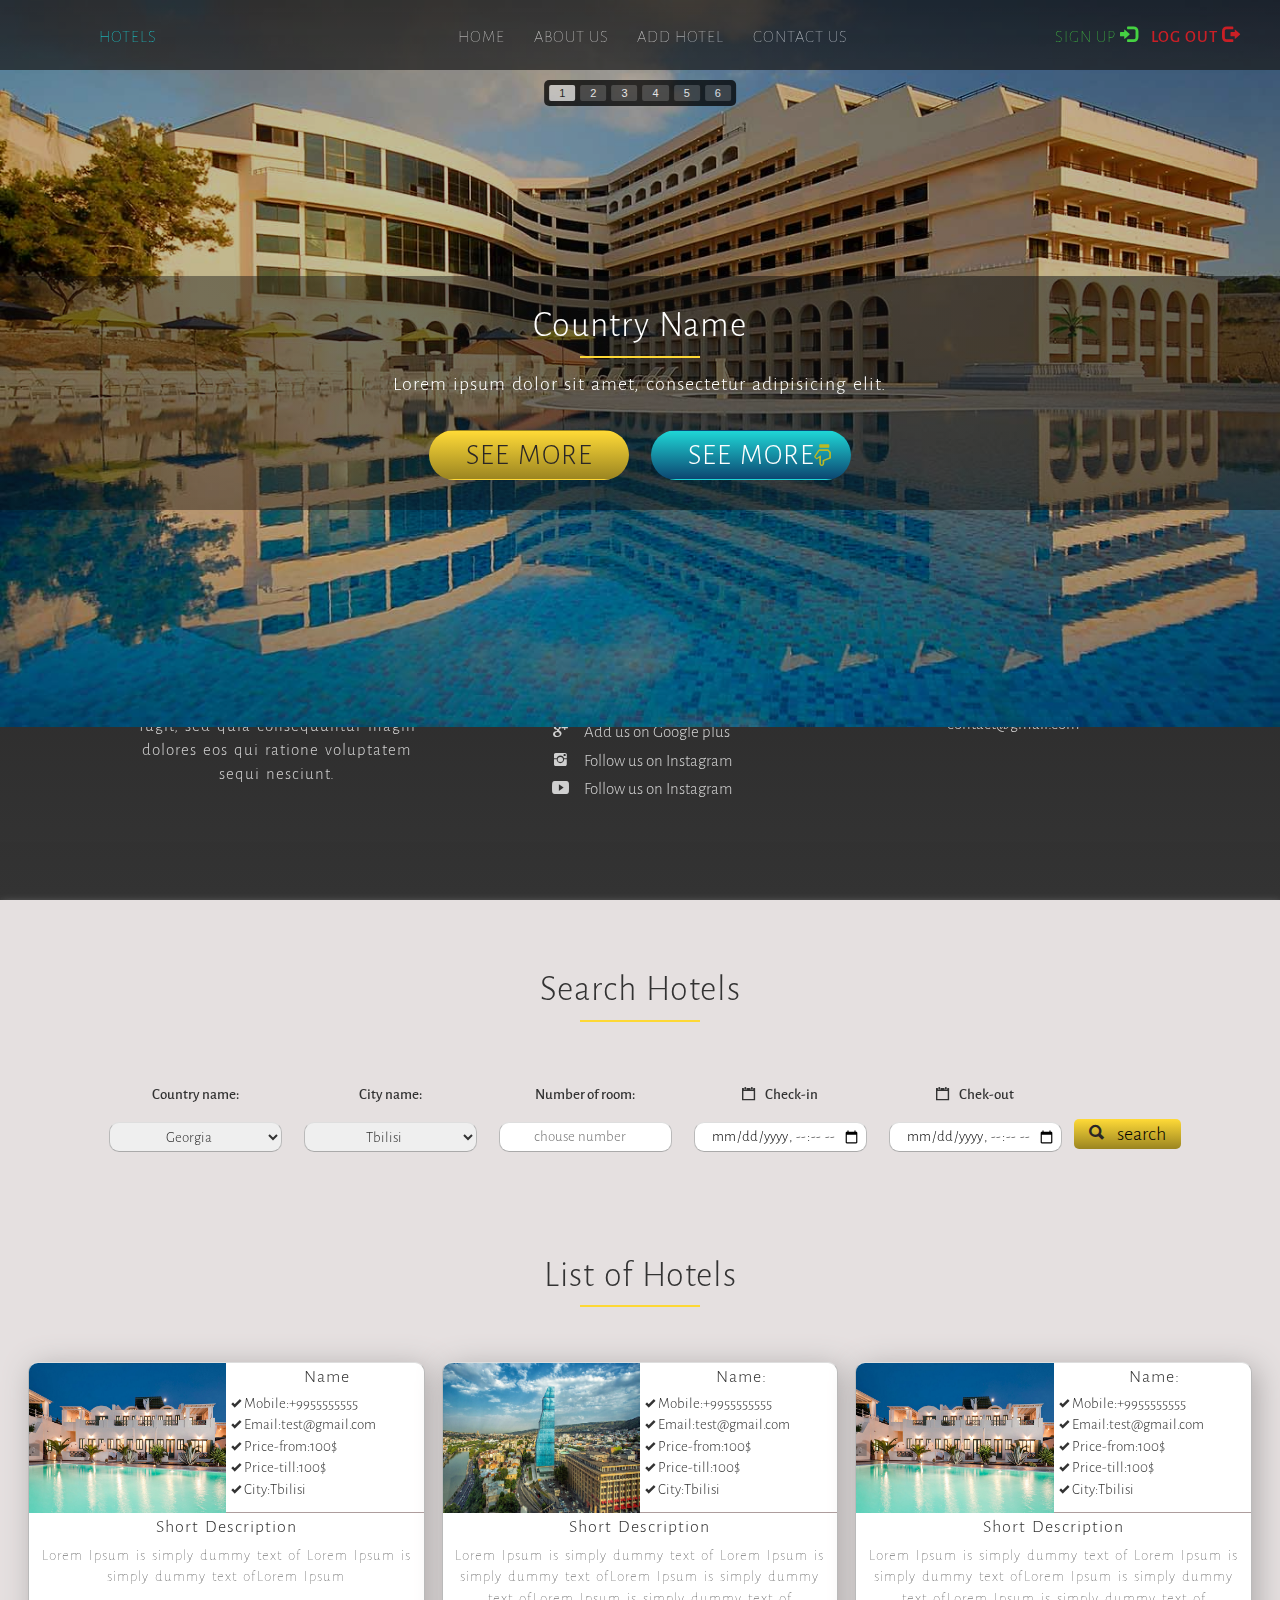
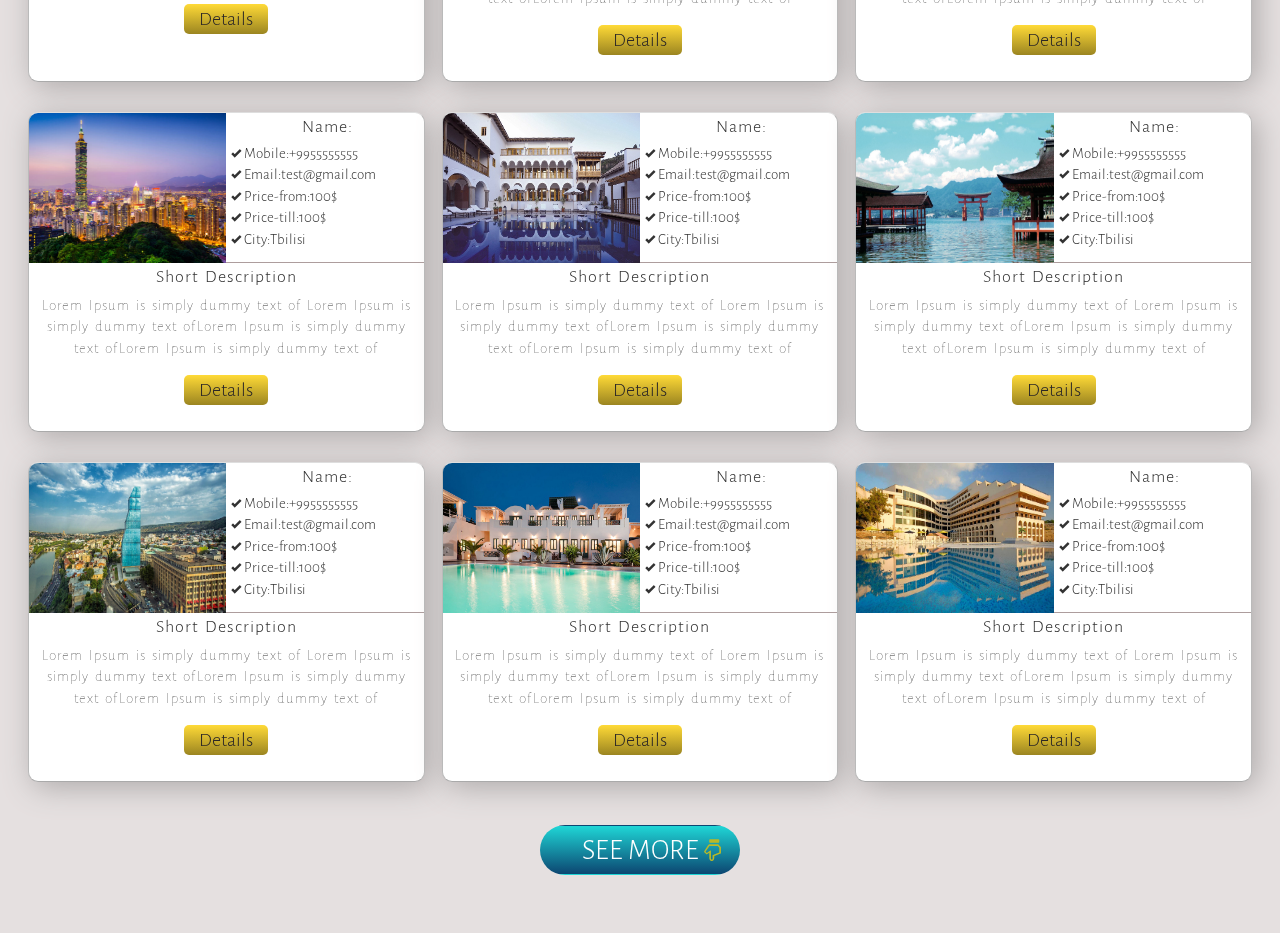
<file: index.html>
<!DOCTYPE html>
<html lang="en" >
    <head>
        <meta charset="utf-8">
        <meta http-equiv="X-UA-Compatible" content="IE=edge">
        <meta name="viewport" content="width=device-vidth, initial-scale=1.0"> 
        <title>HOTEL</title>
        <!---------------vendors css--------------->
        <link rel="stylesheet" type="text/css" href="vendors/css/normalize.css">
        <link rel="stylesheet" type="text/css" href="vendors/css/grid.css">
        <link rel="stylesheet" type="text/css" href="vendors/css/ionicons.min.css">
        <link rel="stylesheet" type="text/css" href="vendors/css/animate.css">
        <!---------------end vendors scc--------------->

        <!---------------bootstrap vendors css--------------->
        <link href="bootstrapVendors/css/bootstrap.css" rel="stylesheet">
        <!---------------end bootstrap vendors css--------------->

        <!---------------slider css--------------->
        <link href="resource/css/sliderCss/skitter.css" type="text/css" media="all" rel="stylesheet" />
        <link href="resource/css/sliderCss/slider.css" type="text/css" media="all" rel="stylesheet" />
        <!---------------end slider css--------------->

        <!---------------jquery/ajax/waypoint scripts--------------->
        <script src="https://ajax.googleapis.com/ajax/libs/jquery/3.1.1/jquery.min.js"></script>
        <script src="vendors/js/jquery.waypoints.min.js"></script>
        <!---------------end jquery/ajax--------------->

        <!---------------slider scripts--------------->
        <script type="text/javascript" language="javascript" src="resource/js/sliderJs/jquery.easing.1.3.js"></script>
        <script type="text/javascript" language="javascript" src="resource/js/sliderJs/jquery.skitter.min.js"></script>
        <!---------------end slider script--------------->

        <!---------------resource js files--------------->
        <script type="text/javascript" language="javascript" src="resource/js/script.js" ></script>
        <!---------------end resource js files--------------->


        <!---------------resource css files--------------->
        <link href="resource/css/style.css" rel="stylesheet">
        <link href="resource/css/index.css" rel="stylesheet">
        <!---------------resource css files--------------->

        <link href="https://fonts.googleapis.com/css?family=Lato:100,300,300i,400" rel="stylesheet">
    </head>
    <body>

        <!---------------start nav-bar--------------->
        <nav>

            <div class="topnav">
                <!--mobile nav icon-->
                <div class="logo">
                    <a href="#main">HOTELS</a>
                    <a class="mobile-nav-icon js--nav--icon"><i class="ion-navicon-round"></i></a>
                </div>
                <div class="navContents js--main-nav">
                    <a href="index.html">Home</a>
                    <a href="about-us.html">About Us</a>
                    <a href="add-hotel.html">Add Hotel</a>
                    <a href="contact-us.html">Contact Us</a>
                </div>
                <div class="sign js--main-nav">
                    <a class="login" href="sign-up.html">Sign up
                        <i class="glyphicon glyphicon-log-in"></i>
                    </a>
                    <a class="register" href="#">log out
                        <i class="glyphicon glyphicon-log-out"></i>
                    </a>
                </div>
            </div>
        </nav>    
        <!---------------end nav-bar--------------->

        <!---------------Start slider--------------->
        <div class="slider" id="main"  >
            <div id="page">
                <div id="content">
                    <div class="skitter-large-box">

                        <div class="skitter skitter-large">
                            <ul>
                                <li>
                                    <a href="">
                                        <img src="resource/img/SlideImg/example/01.jpg" class="cubeHide" />
                                    </a>

                                    <div class="label_text">
                                        <h1>Country Name</h1>
                                        <p>
                                            Lorem ipsum dolor sit amet, consectetur adipisicing elit. 
                                        </p>
                                        <p>
                                            <a href="#hotels" class="btn btn-small btn-yellow js-scroll-to-hotels">
                                                See more
                                            </a>

                                            <a href="#hotels" class="btn btn-small blue-btn js-scroll-to-hotels">
                                                See more<i class="glyphicon glyphicon-hand-down"></i>
                                            </a>
                                        </p>
                                    </div>
                                </li>
                                <li>
                                    <a href="#cubeRandom">
                                        <img src="resource/img/SlideImg/example/03.jpg" class="cubeSize" />
                                    </a>

                                    <div class="label_text">
                                        <h1>Country Name</h1>
                                        <p>Lorem ipsum dolor sit amet, consectetur adipisicing elit. Tempore officiis 
                                        </p>
                                        <p>
                                            <a href="#hotels" class="btn btn-small btn-yellow js-scroll-to-hotels">
                                                See more
                                            </a>

                                            <a href="#hotels" class="btn btn-small blue-btn js-scroll-to-hotels blue-btn">
                                                See more<i class="glyphicon glyphicon-hand-down"></i>
                                            </a>

                                        </p>
                                    </div>
                                </li>
                                <li>
                                    <a href="#cubeRandom">
                                        <img src="resource/img/SlideImg/example/04.jpg" class="cubeSize" />
                                    </a>
                                    <div class="label_text">
                                        <h1>Country Name</h1>
                                        <p>Lorem ipsum dolor sit amet, consectetur adipisicing elit. Tempore officiis voluptatum reprehenderit vitae amet
                                        </p>
                                        <p>
                                            <a href="#hotels" class="btn btn-small btn-yellow ">
                                                See more
                                            </a>

                                            <a href="#hotels" class="btn btn-small blue-btn ">
                                                See more<i class="glyphicon glyphicon-hand-down"></i>
                                            </a>

                                        </p>
                                    </div>
                                </li>
                                <li>
                                    <a href="#block">
                                        <img src="resource/img/SlideImg/example/05.jpg" class="cubeShow" />
                                    </a>
                                    <div class="label_text">
                                        <h1>Country Name</h1>
                                        <p>
                                            Lorem ipsum dolor sit amet, consectetur adipisicing elit. 
                                        </p>
                                        <p>
                                            <a href="#hotels" class="btn btn-small btn-yellow js-scroll-to-hotels">
                                                See more
                                            </a>

                                            <a href="#hotels" class="btn btn-small blue-btn js-scroll-to-hotels">
                                                See more<i class="glyphicon glyphicon-hand-down"></i>
                                            </a>

                                        </p>
                                    </div>
                                </li>
                                <li>
                                    <a href="#cubeStop">
                                        <img src="resource/img/SlideImg/example/06.jpg" class="cube" />
                                    </a>
                                    <div class="label_text">
                                        <h1>Country Name</h1>
                                        <p>Lorem ipsum dolor sit amet, consectetur adipisicing elit. Fugit eos nihil corrupti inventore
                                        </p>
                                        <p>
                                            <a href="#hotels" class="btn btn-small btn-yellow js-scroll-to-hotels">
                                                See more
                                            </a>

                                            <a href="#hotels" class="btn btn-small blue-btn js-scroll-to-hotels">
                                                See more<i class="glyphicon glyphicon-hand-down"></i>
                                            </a>

                                        </p>
                                    </div>
                                </li> 
                                <li>
                                    <a href="#cubeStop">
                                        <img src="resource/img/SlideImg/example/07.jpg" class="cube" />
                                    </a>
                                    <div class="label_text">
                                        <h1>Country Name</h1>
                                        <p>Lorem ipsum dolor sit amet, consectetur adipisicing elit. Fugit eos nihil corrupti inventore
                                        </p>
                                        <p>
                                            <a href="#hotels" class="btn btn-small btn-yellow js-scroll-to-hotels">
                                                See more
                                            </a>

                                            <a href="#hotels" class="btn btn-small blue-btn js-scroll-to-hotels">
                                                See more<i class="glyphicon glyphicon-hand-down"></i>
                                            </a>

                                        </p>
                                    </div>
                                </li> 
                            </ul>
                        </div>
                    </div>
                </div>
            </div>
        </div>
        <!---------------End slider--------------->

        <!---------------Start wrapper--------------->
        <div class="wrapper">

            <!---------------Start searchbar section--------------->
            <div class="search-bar">
                <div class="search">
                    <h1>Search Hotels</h1>
                    <form>
                        <div>    
                            <label>Country name:</label>
                            <select class="box" name="country">
                                <option value="Georgia">Georgia</option>
                                <option value="Russia">Russia</option>
                                <option value="Italy">Italy</option>
                                <option value="Turky">Turky</option>
                            </select>
                        </div>
                        <div>    
                            <label>City name:</label>
                            <select name="city" class="box">
                                <option value="Tbilisi">Tbilisi</option>
                                <option value="Batumi">Batumi</option>
                                <option value="Stambul">Stambul</option>
                                <option value="Maiam">Maiam</option>
                            </select>
                        </div>
                        <div>    
                            <label>Number of room:</label>
                            <input type="number"   min="0" placeholder="chouse number" class="box">
                        </div>
                        <div>    
                            <label><i class="ion-calendar"></i>Check-in</label>
                            <input type="datetime-local" id="myLocalDate" class="box">
                        </div>
                        <div>    
                            <label><i class="ion-calendar"></i>Chek-out</label>
                            <input type="datetime-local"  id="myLocalDate" class="box">
                        </div>
                        <div class="search-btn">    
                            <a class="small-yelow-btn">
                                <i class="ion-search"></i>
                                <span>search</span>
                            </a>
                        </div>
                    </form>
                </div>
            </div>
            <!---------------end searchbar section--------------->

            <!---------------Start hotel list section--------------->
            <div  id="hotels" class="hotel-list js-hotels-list" >
                <h1 class="main-title">List of Hotels</h1>
                <div class="hotel-contents">
                    <div class="hotel-info box"> <!--Short Description-->   
                        <div class="hotel-info-top">
                            <figure class="img-short-description">
                                <img src="resource/img/SlideImg/example/03.jpg">
                            </figure>
                            <div class="about-hotel">
                                <h4>Name</h4>
                                <ul>
                                    <li>
                                        <i class="glyphicon glyphicon-ok"></i>  <span>Mobile:</span>+9955555555 </li>
                                    <li>
                                    <li>
                                        <i class="glyphicon glyphicon-ok"></i>  <span>Email:</span>test@gmail.com </li>
                                    <li>
                                        <i class="glyphicon glyphicon-ok"></i> <span>Price-from:</span>100$
                                    </li>
                                    <li>
                                        <i class="glyphicon glyphicon-ok"></i> <span>Price-till:</span>100$
                                    </li>
                                    <li>
                                        <i class="glyphicon glyphicon-ok"></i> <span>City:</span>Tbilisi
                                    </li>
                                </ul>
                            </div> 
                        </div>
                        <div class="short-description">
                            <h4>Short Description</h4>
                            <p>Lorem Ipsum is simply dummy text of
                                Lorem Ipsum is simply dummy text ofLorem Ipsum </p>
                            <a class="small-yelow-btn" href="hotel-details.html">
                                Details
                            </a>
                        </div>
                    </div><!--End Short Description-->

                    <div class="hotel-info box"> <!--Short Description-->   
                        <div class="hotel-info-top">
                            <figure class="img-short-description">
                                <img src="resource/img/SlideImg/example/04.jpg">
                            </figure>
                            <div class="about-hotel">
                                <h4>Name:</h4>
                                <ul>
                                    <li>
                                        <i class="glyphicon glyphicon-ok"></i>  <span>Mobile:</span>+9955555555 </li>
                                    <li>
                                    <li>
                                        <i class="glyphicon glyphicon-ok"></i>  <span>Email:</span>test@gmail.com </li>
                                    <li>
                                        <i class="glyphicon glyphicon-ok"></i> <span>Price-from:</span>100$
                                    </li>
                                    <li>
                                        <i class="glyphicon glyphicon-ok"></i> <span>Price-till:</span>100$
                                    </li>
                                    <li>
                                        <i class="glyphicon glyphicon-ok"></i> <span>City:</span>Tbilisi
                                    </li>
                                </ul>
                            </div> 
                        </div>
                        <div class="short-description">
                            <h4>Short Description</h4>
                            <p>Lorem Ipsum is simply dummy text of
                                Lorem Ipsum is simply dummy text ofLorem Ipsum is simply dummy text ofLorem Ipsum is simply dummy text of</p>
                            <a class="small-yelow-btn" href="hotel-details.html">
                                Details
                            </a>
                        </div>
                    </div><!--End Short Description-->



                    <div class="hotel-info box"> <!--Short Description-->   
                        <div class="hotel-info-top">
                            <figure class="img-short-description">
                                <img src="resource/img/SlideImg/example/03.jpg">
                            </figure>
                            <div class="about-hotel">
                                <h4>Name:</h4>
                                <ul>
                                    <li>
                                        <i class="glyphicon glyphicon-ok"></i>  <span>Mobile:</span>+9955555555 </li>
                                    <li>
                                    <li>
                                        <i class="glyphicon glyphicon-ok"></i>  <span>Email:</span>test@gmail.com </li>
                                    <li>
                                        <i class="glyphicon glyphicon-ok"></i> <span>Price-from:</span>100$
                                    </li>
                                    <li>
                                        <i class="glyphicon glyphicon-ok"></i> <span>Price-till:</span>100$
                                    </li>
                                    <li>
                                        <i class="glyphicon glyphicon-ok"></i> <span>City:</span>Tbilisi
                                    </li>
                                </ul>
                            </div> 
                        </div>
                        <div class="short-description">
                            <h4>Short Description</h4>
                            <p>Lorem Ipsum is simply dummy text of
                                Lorem Ipsum is simply dummy text ofLorem Ipsum is simply dummy text ofLorem Ipsum is simply dummy text of</p>
                            <a class="small-yelow-btn" href="hotel-details.html">
                                Details
                            </a>
                        </div>
                    </div><!--End Short Description-->



                    <div class="hotel-info box"> <!--Short Description-->   
                        <div class="hotel-info-top">
                            <figure class="img-short-description">
                                <img src="resource/img/SlideImg/example/07.jpg">
                            </figure>
                            <div class="about-hotel">
                                <h4>Name:</h4>
                                <ul>
                                    <li>
                                        <i class="glyphicon glyphicon-ok"></i>  <span>Mobile:</span>+9955555555 </li>
                                    <li>
                                    <li>
                                        <i class="glyphicon glyphicon-ok"></i>  <span>Email:</span>test@gmail.com </li>
                                    <li>
                                        <i class="glyphicon glyphicon-ok"></i> <span>Price-from:</span>100$
                                    </li>
                                    <li>
                                        <i class="glyphicon glyphicon-ok"></i> <span>Price-till:</span>100$
                                    </li>
                                    <li>
                                        <i class="glyphicon glyphicon-ok"></i> <span>City:</span>Tbilisi
                                    </li>
                                </ul>
                            </div> 
                        </div>
                        <div class="short-description">
                            <h4>Short Description</h4>
                            <p>Lorem Ipsum is simply dummy text of
                                Lorem Ipsum is simply dummy text ofLorem Ipsum is simply dummy text ofLorem Ipsum is simply dummy text of</p>
                            <a class="small-yelow-btn" href="hotel-details.html">
                                Details
                            </a>
                        </div>
                    </div><!--End Short Description-->


                    <div class="hotel-info box"> <!--Short Description-->   
                        <div class="hotel-info-top">
                            <figure class="img-short-description">
                                <img src="resource/img/SlideImg/example/06.jpg">
                            </figure>
                            <div class="about-hotel">
                                <h4>Name:</h4>
                                <ul>
                                    <li>
                                        <i class="glyphicon glyphicon-ok"></i>  <span>Mobile:</span>+9955555555 </li>
                                    <li>
                                    <li>
                                        <i class="glyphicon glyphicon-ok"></i>  <span>Email:</span>test@gmail.com </li>
                                    <li>
                                        <i class="glyphicon glyphicon-ok"></i> <span>Price-from:</span>100$
                                    </li>
                                    <li>
                                        <i class="glyphicon glyphicon-ok"></i> <span>Price-till:</span>100$
                                    </li>
                                    <li>
                                        <i class="glyphicon glyphicon-ok"></i> <span>City:</span>Tbilisi
                                    </li>
                                </ul>
                            </div> 
                        </div>
                        <div class="short-description">
                            <h4>Short Description</h4>
                            <p>Lorem Ipsum is simply dummy text of
                                Lorem Ipsum is simply dummy text ofLorem Ipsum is simply dummy text ofLorem Ipsum is simply dummy text of</p>
                            <a class="small-yelow-btn" href="hotel-details.html">
                                Details
                            </a>
                        </div>
                    </div><!--End Short Description-->


                    <div class="hotel-info box"> <!--Short Description-->   
                        <div class="hotel-info-top">
                            <figure class="img-short-description">
                                <img src="resource/img/SlideImg/example/05.jpg">
                            </figure>
                            <div class="about-hotel">
                                <h4>Name:</h4>
                                <ul>
                                    <li>
                                        <i class="glyphicon glyphicon-ok"></i>  <span>Mobile:</span>+9955555555 </li>
                                    <li>
                                    <li>
                                        <i class="glyphicon glyphicon-ok"></i>  <span>Email:</span>test@gmail.com </li>
                                    <li>
                                        <i class="glyphicon glyphicon-ok"></i> <span>Price-from:</span>100$
                                    </li>
                                    <li>
                                        <i class="glyphicon glyphicon-ok"></i> <span>Price-till:</span>100$
                                    </li>
                                    <li>
                                        <i class="glyphicon glyphicon-ok"></i> <span>City:</span>Tbilisi
                                    </li>
                                </ul>
                            </div> 
                        </div>
                        <div class="short-description">
                            <h4>Short Description</h4>
                            <p>Lorem Ipsum is simply dummy text of
                                Lorem Ipsum is simply dummy text ofLorem Ipsum is simply dummy text ofLorem Ipsum is simply dummy text of</p>
                            <a class="small-yelow-btn" href="hotel-details.html">
                                Details
                            </a>
                        </div>
                    </div><!--End Short Description-->



                    <div class="hotel-info box"> <!--Short Description-->   
                        <div class="hotel-info-top">
                            <figure class="img-short-description">
                                <img src="resource/img/SlideImg/example/04.jpg">
                            </figure>
                            <div class="about-hotel">
                                <h4>Name:</h4>
                                <ul>
                                    <li>
                                        <i class="glyphicon glyphicon-ok"></i>  <span>Mobile:</span>+9955555555 </li>
                                    <li>
                                    <li>
                                        <i class="glyphicon glyphicon-ok"></i>  <span>Email:</span>test@gmail.com </li>
                                    <li>
                                        <i class="glyphicon glyphicon-ok"></i> <span>Price-from:</span>100$
                                    </li>
                                    <li>
                                        <i class="glyphicon glyphicon-ok"></i> <span>Price-till:</span>100$
                                    </li>
                                    <li>
                                        <i class="glyphicon glyphicon-ok"></i> <span>City:</span>Tbilisi
                                    </li>
                                </ul>
                            </div> 
                        </div>
                        <div class="short-description">
                            <h4>Short Description</h4>
                            <p>Lorem Ipsum is simply dummy text of
                                Lorem Ipsum is simply dummy text ofLorem Ipsum is simply dummy text ofLorem Ipsum is simply dummy text of</p>
                            <a class="small-yelow-btn" href="hotel-details.html">
                                Details
                            </a>
                        </div>
                    </div><!--End Short Description-->


                    <div class="hotel-info box"> <!--Short Description-->   
                        <div class="hotel-info-top">
                            <figure class="img-short-description">
                                <img src="resource/img/SlideImg/example/03.jpg">
                            </figure>
                            <div class="about-hotel">
                                <h4>Name:</h4>
                                <ul>
                                    <li>
                                        <i class="glyphicon glyphicon-ok"></i>  <span>Mobile:</span>+9955555555 </li>
                                    <li>
                                    <li>
                                        <i class="glyphicon glyphicon-ok"></i>  <span>Email:</span>test@gmail.com </li>
                                    <li>
                                        <i class="glyphicon glyphicon-ok"></i> <span>Price-from:</span>100$
                                    </li>
                                    <li>
                                        <i class="glyphicon glyphicon-ok"></i> <span>Price-till:</span>100$
                                    </li>
                                    <li>
                                        <i class="glyphicon glyphicon-ok"></i> <span>City:</span>Tbilisi
                                    </li>
                                </ul>
                            </div> 
                        </div>
                        <div class="short-description">
                            <h4>Short Description</h4>
                            <p>Lorem Ipsum is simply dummy text of
                                Lorem Ipsum is simply dummy text ofLorem Ipsum is simply dummy text ofLorem Ipsum is simply dummy text of</p>
                            <a class="small-yelow-btn" href="hotel-details.html">
                                Details
                            </a>
                        </div>
                    </div><!--End Short Description-->


                    <div class="hotel-info box"> <!--Short Description-->   
                        <div class="hotel-info-top">
                            <figure class="img-short-description">
                                <img src="resource/img/SlideImg/example/01.jpg">
                            </figure>
                            <div class="about-hotel">
                                <h4>Name:</h4>
                                <ul>
                                    <li>
                                        <i class="glyphicon glyphicon-ok"></i>  <span>Mobile:</span>+9955555555 </li>
                                    <li>
                                    <li>
                                        <i class="glyphicon glyphicon-ok"></i>  <span>Email:</span>test@gmail.com </li>
                                    <li>
                                        <i class="glyphicon glyphicon-ok"></i> <span>Price-from:</span>100$
                                    </li>
                                    <li>
                                        <i class="glyphicon glyphicon-ok"></i> <span>Price-till:</span>100$
                                    </li>
                                    <li>
                                        <i class="glyphicon glyphicon-ok"></i> <span>City:</span>Tbilisi
                                    </li>
                                </ul>
                            </div> 
                        </div>
                        <div class="short-description">
                            <h4>Short Description</h4>
                            <p>Lorem Ipsum is simply dummy text of
                                Lorem Ipsum is simply dummy text ofLorem Ipsum is simply dummy text ofLorem Ipsum is simply dummy text of</p>
                            <a class="small-yelow-btn" href="hotel-details.html">
                                Details
                            </a>
                        </div>
                    </div><!--End Short Description-->
                </div> 

                <div class="btn-hotel-list">
                    <a href="#see-more" class="btn btn-small blue-btn">
                        See more<i class="glyphicon glyphicon-hand-down"></i>
                    </a>
                </div>
            </div>
            <!---------------End hotel list section--------------->

        </div>
        <!---------------End wrapper--------------->

        <!---------------Start footer--------------->
        <footer>
            <div class="full-footer">
                <div class="left-footer">

                    <h2>More About Company</h2>
                    <p>
                        Nemo enim ipsam voluptatem quia voluptas sit aspernatur aut odit aut fugit, sed quia consequuntur magni dolores eos qui ratione voluptatem sequi nesciunt.
                    </p>
                </div>

                <div class="middle-footer">
                    <h2>Keep Contacted</h2>
                    <ul class="social-links">
                        <li><a href="#"><i class="ion-social-facebook"></i> <span>Like us on Faceboock</span> </a></li>
                        <li><a href="#"><i class="ion-social-twitter"></i><span>Follow us on Twitter</span></a></li>
                        <li><a href="#"><i class="ion-social-googleplus"></i><span>Add us on Google plus</span></a></li>
                        <li><a href="#"><i class="ion-social-instagram"></i><span>Follow us on Instagram</span></a></li>
                        <li><a href="#"><i class="ion-social-youtube"></i><span>Follow us on Instagram</span></a></li>
                    </ul>
                </div>
                <div class="right-footer">
                    <h2>Contacted Information</h2>
                    <ul class="company-contact">
                        <li><i class="ion-home"></i><span>The company name</span></li>
                        <li><i class="ion-iphone"></i><span>+99555555555</span></li>
                        <li><a href="contact-us.html"><i class="ion-email"></i><span>contact@gmail.com</span></a></li>
                    </ul>
                </div>
            </div>
        </footer>
        <!---------------End footer--------------->
    </body>

</html>
</file>
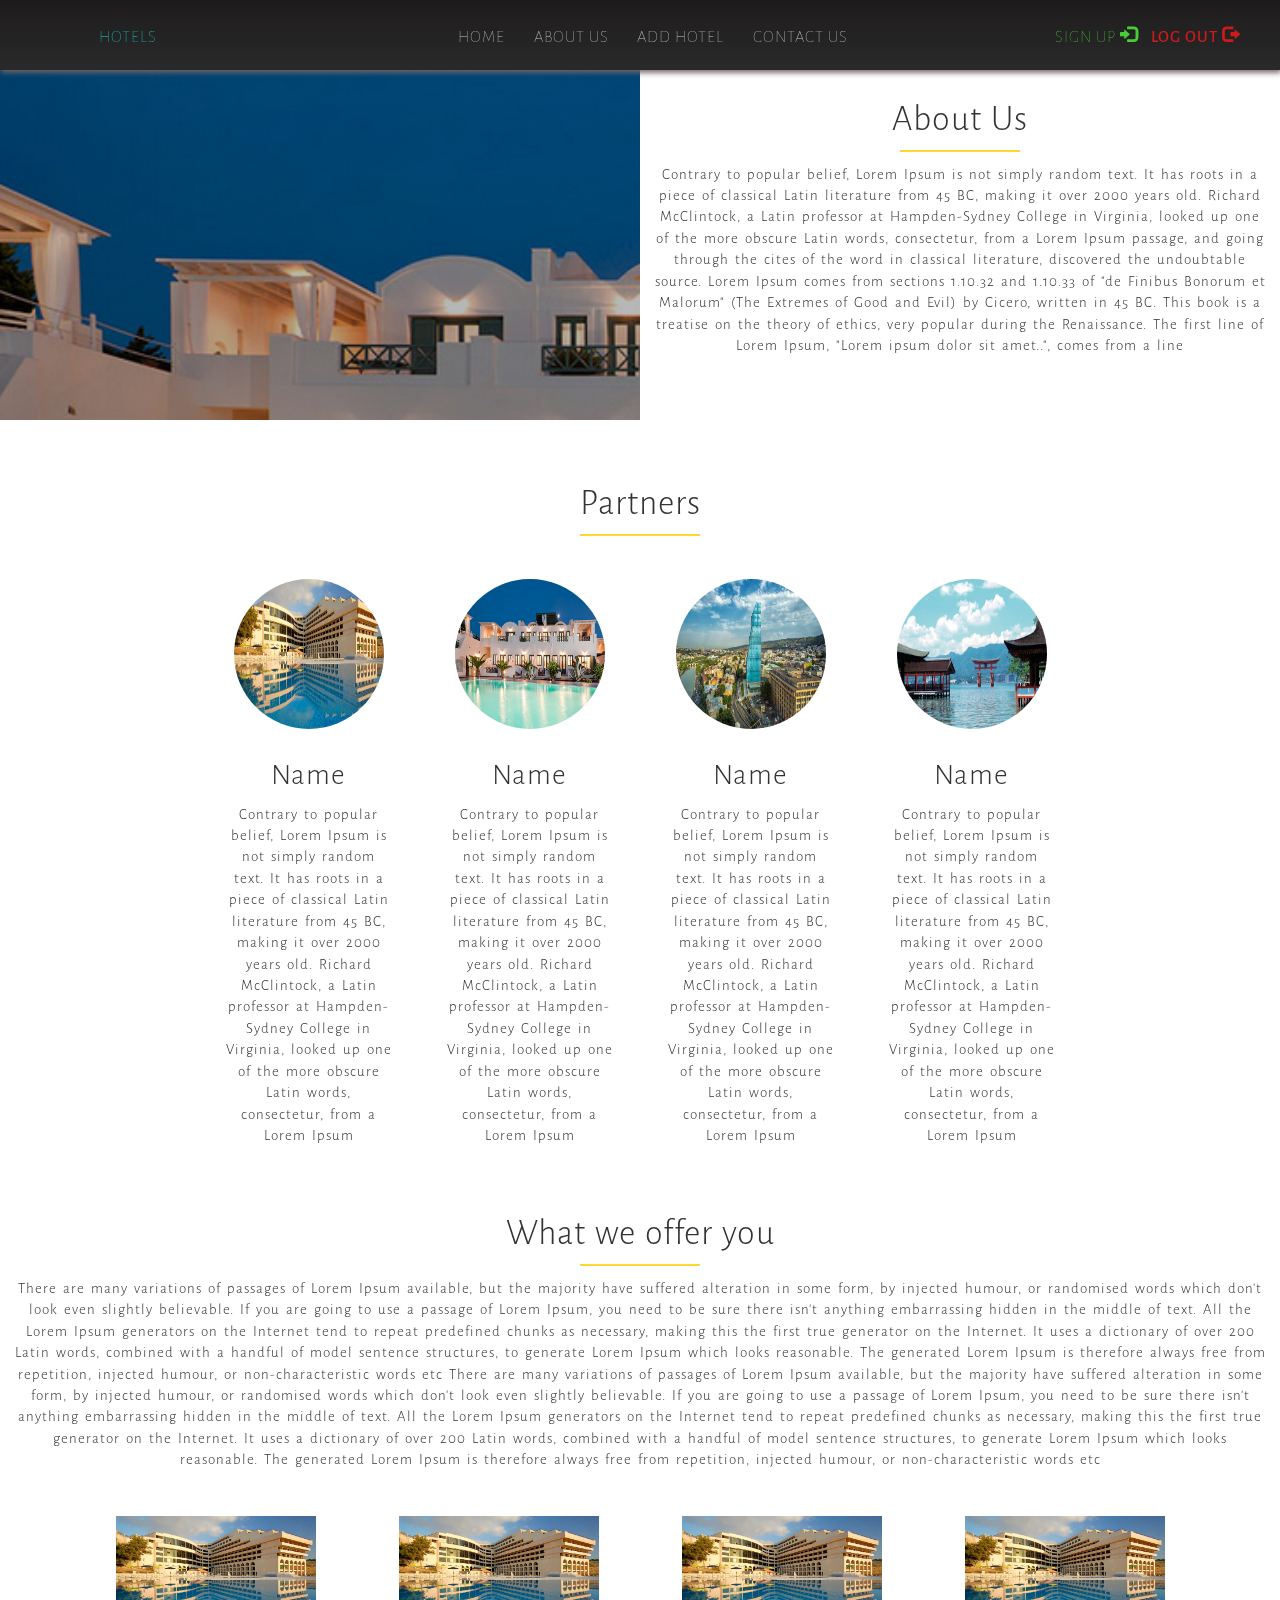
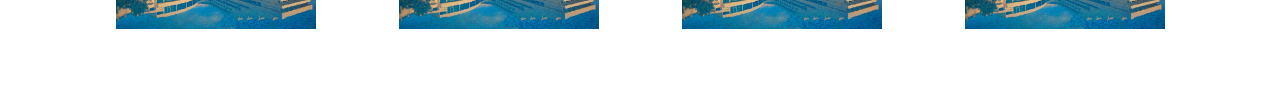
<file: about-us.html>
<!DOCTYPE html>
<html lang="en" >
    <head>
        <meta charset="utf-8">
        <meta http-equiv="X-UA-Compatible" content="IE=edge">
        <meta name="viewport" content="width=device-vidth, initial-scale=1.0"> 
        <title>HOTEL</title>

        <!---------------vendors css--------------->
        <link rel="stylesheet" type="text/css" href="vendors/css/normalize.css">
        <link rel="stylesheet" type="text/css" href="vendors/css/grid.css">
        <link rel="stylesheet" type="text/css" href="vendors/css/ionicons.min.css">
        <link rel="stylesheet" type="text/css" href="vendors/css/animate.css">
        <!---------------end vendors scc--------------->

        <!---------------bootstrap vendors css--------------->
        <link href="bootstrapVendors/css/bootstrap.css" rel="stylesheet">
        <!---------------end bootstrap vendors css--------------->


        <!---------------jquery/ajax/waypoint scripts--------------->
        <script src="https://ajax.googleapis.com/ajax/libs/jquery/3.1.1/jquery.min.js"></script>
        <script src="vendors/js/jquery.waypoints.min.js"></script>
        <!---------------end jquery/ajax--------------->

        <!---------------resource js files--------------->
        <script type="text/javascript" language="javascript" src="resource/js/script.js" ></script>
        <!---------------end resource js files--------------->

        <!---------------resource css files--------------->
        <link href="resource/css/style.css" rel="stylesheet">
        <link href="resource/css/about.css" rel="stylesheet">
        <!---------------end resource css files--------------->

        <link href="https://fonts.googleapis.com/css?family=Lato:100,300,300i,400" rel="stylesheet">
    </head>
    <body>

        <!---------------start nav-bar--------------->
        <nav>

            <div class="topnav">
                <!--mobile nav icon-->
                <div class="logo">
                    <a href="#main">HOTELS</a>
                    <a class="mobile-nav-icon js--nav--icon"><i class="ion-navicon-round"></i></a>
                </div>
                <div class="navContents js--main-nav">
                    <a href="index.html">Home</a>
                    <a href="about-us.html">About Us</a>
                    <a href="add-hotel.html">Add Hotel</a>
                    <a href="contact-us.html">Contact Us</a>
                </div>
                <div class="sign js--main-nav">
                    <a class="login" href="sign-up.html">Sign up
                        <i class="glyphicon glyphicon-log-in"></i>
                    </a>
                    <a class="register" href="#">log out
                        <i class="glyphicon glyphicon-log-out"></i>
                    </a>
                </div>
            </div>
        </nav>    
        <!---------------end nav-bar--------------->


        <!---------------start wrapper--------------->
        <div class="wrapper" >

            <!---------------start first part--------------->
            <div class="first-part ">
                <div class="first-part-left">
                </div>
                <div class="first-part-right">
                    <h1>About Us</h1>
                    <p>
                        Contrary to popular belief, Lorem Ipsum is not simply random text. It has roots in a piece of classical Latin literature from 45 BC, making it over 2000 years old. Richard McClintock, a Latin professor at Hampden-Sydney College in Virginia, looked up one of the more obscure Latin words, consectetur, from a Lorem Ipsum passage, and going through the cites of the word in classical literature, discovered the undoubtable source. Lorem Ipsum comes from sections 1.10.32 and 1.10.33 of "de Finibus Bonorum et Malorum" (The Extremes of Good and Evil) by Cicero, written in 45 BC. This book is a treatise on the theory of ethics, very popular during the Renaissance. The first line of Lorem Ipsum, "Lorem ipsum dolor sit amet..", comes from a line 
                    </p>
                </div>
            </div>
            <!---------------start first part--------------->

            <!---------------start second part--------------->
            <div class="second-part">
                <div class="second-part-top">
                    <h1> Partners </h1>
                    <ul>
                        <li>
                            <img src="resource/img/SlideImg/example/01.jpg">
                            <h2>Name</h2>
                            <p>
                                Contrary to popular belief, Lorem Ipsum is not simply random text. It has roots in a piece of classical Latin literature from 45 BC, making it over 2000 years old. Richard McClintock, a Latin professor at Hampden-Sydney College in Virginia, looked up one of the more obscure Latin words, consectetur, from a Lorem Ipsum 
                            </p>
                        </li>
                        <li>
                            <img src="resource/img/SlideImg/example/03.jpg">
                            <h2>Name</h2>
                            <p>
                                Contrary to popular belief, Lorem Ipsum is not simply random text. It has roots in a piece of classical Latin literature from 45 BC, making it over 2000 years old. Richard McClintock, a Latin professor at Hampden-Sydney College in Virginia, looked up one of the more obscure Latin words, consectetur, from a Lorem Ipsum 
                            </p>
                        </li>
                        <li>
                            <img src="resource/img/SlideImg/example/04.jpg">
                            <h2>Name</h2>
                            <p>
                                Contrary to popular belief, Lorem Ipsum is not simply random text. It has roots in a piece of classical Latin literature from 45 BC, making it over 2000 years old. Richard McClintock, a Latin professor at Hampden-Sydney College in Virginia, looked up one of the more obscure Latin words, consectetur, from a Lorem Ipsum 
                            </p>
                        </li>
                        <li>
                            <img src="resource/img/SlideImg/example/05.jpg">
                            <h2>Name</h2>
                            <p>
                                Contrary to popular belief, Lorem Ipsum is not simply random text. It has roots in a piece of classical Latin literature from 45 BC, making it over 2000 years old. Richard McClintock, a Latin professor at Hampden-Sydney College in Virginia, looked up one of the more obscure Latin words, consectetur, from a Lorem Ipsum 
                            </p>
                        </li>
                    </ul>
                </div>
            </div>
            <!---------------end second part--------------->

            <!---------------start third part--------------->
            <div class="third">
                <h1>What we offer you</h1>
                <p>    
                    There are many variations of passages of Lorem Ipsum available, but the majority have suffered alteration in some form, by injected humour, or randomised words which don't look even slightly believable. If you are going to use a passage of Lorem Ipsum, you need to be sure there isn't anything embarrassing hidden in the middle of text. All the Lorem Ipsum generators on the Internet tend to repeat predefined chunks as necessary, making this the first true generator on the Internet. It uses a dictionary of over 200 Latin words, combined with a handful of model sentence structures, to generate Lorem Ipsum which looks reasonable. The generated Lorem Ipsum is therefore always free from repetition, injected humour, or non-characteristic words etc 
                    There are many variations of passages of Lorem Ipsum available, but the majority have suffered alteration in some form, by injected humour, or randomised words which don't look even slightly believable. If you are going to use a passage of Lorem Ipsum, you need to be sure there isn't anything embarrassing hidden in the middle of text. All the Lorem Ipsum generators on the Internet tend to repeat predefined chunks as necessary, making this the first true generator on the Internet. It uses a dictionary of over 200 Latin words, combined with a handful of model sentence structures, to generate Lorem Ipsum which looks reasonable. The generated Lorem Ipsum is therefore always free from repetition, injected humour, or non-characteristic words etc 
                </p>
                <figure>
                    <img src="resource/img/SlideImg/example/01.jpg">
                    <img src="resource/img/SlideImg/example/01.jpg">
                    <img src="resource/img/SlideImg/example/01.jpg">
                    <img src="resource/img/SlideImg/example/01.jpg">
                </figure>
            </div>
            <!---------------end third part--------------->

        </div>
        <!---------------start wrapper--------------->

        <!---------------Start footer--------------->
        <footer>
            <div class="full-footer">
                <div class="left-footer">
                    <h2>More About Company</h2>
                    <p>
                        Nemo enim ipsam voluptatem quia voluptas sit aspernatur aut odit aut fugit, sed quia consequuntur magni dolores eos qui ratione voluptatem sequi nesciunt.
                    </p>
                </div>
                <div class="middle-footer">
                    <h2>Keep Contacted</h2>
                    <ul class="social-links">
                        <li><a href="#"><i class="ion-social-facebook"></i>Like us on Faceboock </a></li>
                        <li><a href="#"><i class="ion-social-twitter"></i>Follow us on Twitter</a></li>
                        <li><a href="#"><i class="ion-social-googleplus"></i>Add us on Google plus</a></li>
                        <li><a href="#"><i class="ion-social-instagram"></i>Follow us on Instagram </a></li>
                        <li><a href="#"><i class="ion-social-youtube"></i>Follow us on Instagram </a></li>
                    </ul>
                </div>
                <div class="right-footer">
                    <h2>Contacted Information</h2>
                    <ul class="company-contact">
                        <li><i class="ion-home"></i>The company name</li>
                        <li><i class="ion-iphone"></i>+99555555555</li>
                        <li><a href="contact-us.html"><i class="ion-email"></i>contact@gmail.com</a></li>
                    </ul>
                </div>
            </div>
        </footer>
        <!---------------End footer--------------->


    </body>


</html>
</file>
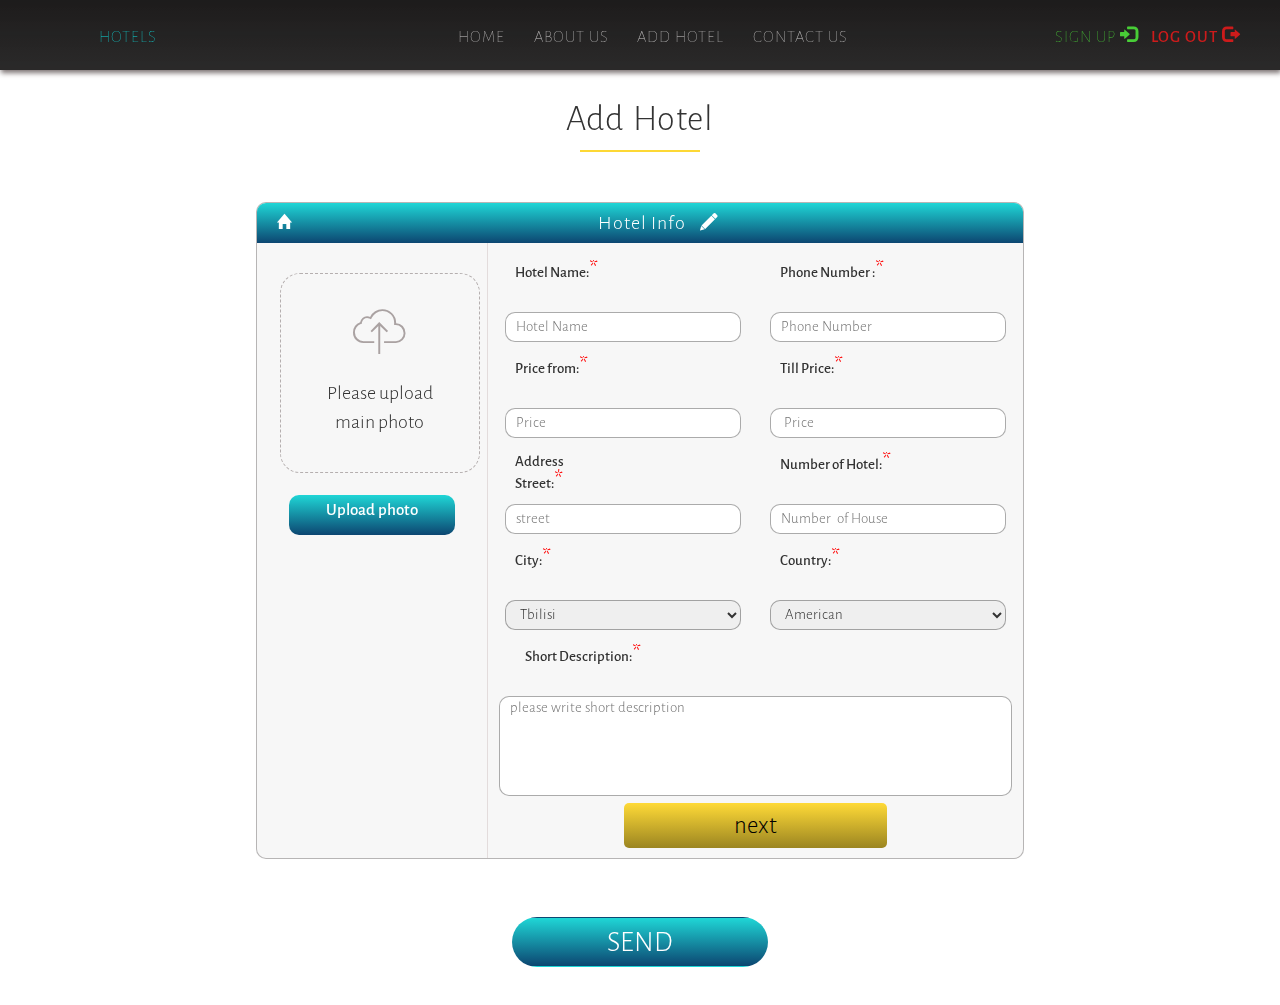
<file: add-hotel.html>
<!DOCTYPE html>
<html lang="en" >
    <head>
        <meta charset="utf-8">
        <meta http-equiv="X-UA-Compatible" content="IE=edge">
        <meta name="viewport" content="width=device-vidth, initial-scale=1.0"> 
        <title>HOTEL</title>

        <!---------------vendors css--------------->
        <link rel="stylesheet" type="text/css" href="vendors/css/normalize.css">
        <link rel="stylesheet" type="text/css" href="vendors/css/grid.css">
        <link rel="stylesheet" type="text/css" href="vendors/css/ionicons.min.css">
        <link rel="stylesheet" type="text/css" href="vendors/css/animate.css">
        <!---------------end vendors scc--------------->

        <!---------------bootstrap vendors css--------------->
        <link href="bootstrapVendors/css/bootstrap.css" rel="stylesheet">
        <!---------------end bootstrap vendors css--------------->

        <!---------------slider css--------------->
        <link href="resource/css/sliderCss/skitter.css" type="text/css" media="all" rel="stylesheet" />
        <link href="resource/css/sliderCss/slider.css" type="text/css" media="all" rel="stylesheet" />
        <!---------------end slider css--------------->

        <!---------------jquery/ajax/waypoint scripts--------------->
        <script src="https://ajax.googleapis.com/ajax/libs/jquery/3.1.1/jquery.min.js"></script>
        <script src="vendors/js/jquery.waypoints.min.js"></script>
        <!---------------end jquery/ajax--------------->

        <!---------------resource js files--------------->
        <script type="text/javascript" language="javascript" src="resource/js/script.js" ></script>
        <script type="text/javascript" language="javascript" src="resource/js/add-hotel-js/add-hotel.js" ></script>
        <!---------------end resource js files--------------->

        <!---------------resource css files--------------->
        <link href="resource/css/style.css" rel="stylesheet">
        <link href="resource/css/add-hotel.css" rel="stylesheet">
        <!---------------end resource css files--------------->

        <link href="https://fonts.googleapis.com/css?family=Lato:100,300,300i,400" rel="stylesheet">
    </head>
    <body>


        <!---------------start nav-bar--------------->
        <nav>

            <div class="topnav">
                <!--mobile nav icon-->
                <div class="logo">
                    <a href="#main">HOTELS</a>
                    <a class="mobile-nav-icon js--nav--icon"><i class="ion-navicon-round"></i></a>
                </div>
                <div class="navContents js--main-nav">
                    <a href="index.html">Home</a>
                    <a href="about-us.html">About Us</a>
                    <a href="add-hotel.html">Add Hotel</a>
                    <a href="contact-us.html">Contact Us</a>
                </div>
                <div class="sign js--main-nav">
                    <a class="login" href="sign-up.html">Sign up
                        <i class="glyphicon glyphicon-log-in"></i>
                    </a>
                    <a class="register" href="#">log out
                        <i class="glyphicon glyphicon-log-out"></i>
                    </a>
                </div>
            </div>
        </nav>    
        <!---------------end nav-bar--------------->
        <!---------------start wrapper--------------->
        <div class="wrapper" >
            <h1>Add Hotel</h1>
            <!---------------start hotel information container--------------->
            <div class="hotel-information">  <!--start hotel info form container-->
                <div class="registration-hotel-form-header"><!--registration form header start-->
                    <div class="header-icon">
                        <i class="ion-home"></i>
                    </div>
                    <div>
                        <span>Hotel Info </span>
                        <i class="ion-edit"></i>
                    </div>
                </div><!--end registration form header-->
                <div class="registration-hotel-details">
                    <div class="hotel-details-left-side"><!--forms left side start-->
                        <div class="upload-photo-section">
                            <div class="personal-info-uploadPhoto profile-photo"  id="profile-photo" name="profile-photo">
                                <div id="profile-photo-hidden">
                                    <i class="ion-ios-cloud-upload-outline "></i>
                                    <span>
                                        Please upload
                                        <br>main photo
                                    </span>
                                </div>
                            </div>
                            <div class="file upload-btn-section">
                                <label for="file-input">Upload photo</label>
                                <input type="file" id="file-input">
                            </div>
                        </div>
                    </div><!--forms left side end-->
                    <div class="hotel-details-right-side"><!--forms right side start-->
                        <div class="each-line">
                            <div>
                                <label>Hotel Name:<span>*</span></label>
                                <input placeholder="Hotel Name">
                            </div>
                            <div>
                                <label>Phone Number :<span>*</span></label>
                                <input  type="number" placeholder="Phone Number">
                            </div>
                            <div>
                                <label>Price from:<span>*</span></label>
                                <input  type="number" placeholder="Price ">
                            </div>
                            <div>
                                <label>Till Price:<span>*</span></label>
                                <input placeholder=" Price">
                            </div>
                            <div>
                                <label>Address <br>Street:<span>*</span></label>
                                <input placeholder="street">
                            </div>
                            <div>
                                <label>Number of Hotel:<span>*</span></label>
                                <input type="text" placeholder="Number  of House">
                            </div>
                            <div>
                                <label>
                                    City:<span>*</span>
                                </label>
                                <select class="city"  name="city">
                                    <option value="Tbilisi">Tbilisi</option>
                                    <option value="Moscow">Moscow</option>
                                    <option value="Batumi">Batumi</option>
                                </select>
                            </div>
                            <div>
                                <label>
                                    Country:<span>*</span>
                                </label>
                                <select class="country"  name="country">
                                    <option value="American">American</option>
                                    <option value="Georgian">Georgian</option>
                                    <option value="Russian">Russian</option>
                                </select>
                            </div>
                        </div>
                        <div class="each-line">
                            <label>
                                Short Description:<span>*</span>
                            </label>
                            <textarea placeholder="please write short description"></textarea>
                        </div>
                        <div class="each-line">
                            <a id="1" href="#hotel-gallery"> <!--Information about Company btn-->
                                <div class="small-yelow-btn stage" >
                                    <span>next</span>
                                </div>
                            </a><!--end information about Company btn-->
                        </div>
                    </div><!--forms right side end-->
                </div>
            </div>
            <!---------------end hotel information container--------------->

            <!---------------Start  main container--------------->
            <div class="main-container">

                <!---------------Start hotel gallery container--------------->
                <div class="hotel-gallery put-container" id="hotel-gallery"> 
                    <div class="registration-hotel-form 1">
                        <div class="registration-hotel-form-header"><!--registration form header start-->
                            <div class="header-icon">
                                <i class="ion-images"></i>
                            </div>
                            <div>
                                <span>Photos hotel gallery </span>
                                <i class="ion-edit"></i>
                            </div>
                        </div><!--registration form header end-->
                        <div class="registration-hotel-details gallery">
                            <div class="hotel-details-left-side"><!--forms left side start-->
                                <div class="left-side-title">
                                    <div>
                                        <span>
                                            Please upload photo for gallery.You can upload 6 images.
                                        </span>
                                    </div>
                                    <div class="file upload-btn-section">
                                        <input type="file"  id="files" multiple="multiple" class="files" name="files[]">
                                        <label for="files" ><i class="ion-plus"></i>Upload photos</label>
                                    </div>
                                </div>
                            </div><!--end forms left side-->
                            <div class="hotel-details-right-side"><!--forms right side start-->
                                <div class="each-line gallery-section">
                                    <figure class="gallery-photos">
                                        <i class="ion-plus"></i>
                                    </figure>
                                    <figure class="gallery-photos">
                                        <i class="ion-plus"></i>
                                    </figure>
                                    <figure class="gallery-photos">
                                        <i class="ion-plus"></i>
                                    </figure>
                                    <figure class="gallery-photos">
                                        <i class="ion-plus"></i>
                                    </figure>
                                    <figure class="gallery-photos">
                                        <i class="ion-plus"></i>
                                    </figure>
                                    <figure class="gallery-photos">
                                        <i class="ion-plus"></i>
                                    </figure>
                                </div>
                                <div class="each-line">
                                    <a id="2" href="#company-description"> <!--Information about Company btn-->
                                        <div class="small-yelow-btn stage" >
                                            <span>next</span>
                                        </div>
                                    </a><!--end information about Company btn-->
                                </div>
                            </div><!--forms right side end-->
                        </div>
                    </div><!---end gallery container-->
                </div>
                <!---------------end hotel gallery container--------------->


                <!---------------Start company  description container--------------->
                <div class="company-description put-container" id="company-description">
                    <div class="registration-hotel-form 2"> <!---start company  description container-->
                        <div class="registration-hotel-form-header"><!--registration form header start-->
                            <div class="header-icon">
                                <i class="ion-briefcase"></i>
                            </div>
                            <div>
                                <span>Company Description </span>
                                <i class="ion-edit"></i>
                            </div>
                        </div><!--registration form header end-->
                        <div class="registration-hotel-details">
                            <div class="hotel-details-left-side"><!--forms left side start-->
                                <div class="left-side-title">
                                    <span>Details description of Company</span>
                                </div>
                            </div><!--forms left side end-->
                            <div class="hotel-details-right-side"><!--forms right side start-->
                                <div class="each-line">
                                    <div>
                                        <label>
                                            Business type:<span>*</span>
                                        </label>
                                        <select class="businesს-type"  name="busines-type">
                                            <option value="">------</option>
                                            <option value="company">Company</option>
                                            <option value="ltd">Ltd</option>
                                            <option value="physical-person">Physical Person</option>
                                        </select>
                                    </div>
                                    <div>
                                        <label>Identification code of company :<span>*</span></label>
                                        <input  type="number" placeholder="Identification Code ">
                                    </div>
                                    <div>
                                        <label>Legal Name of Company:<span>*</span></label>
                                        <input  type="text" placeholder="Name of Company ">
                                    </div>
                                    <div>
                                        <label>Name and Lastname of director:<span>*</span></label>
                                        <input placeholder="Name and Lastname of director">
                                    </div>
                                    <div>
                                        <label>Mobile number of director:<span>*</span></label>
                                        <input placeholder="Name and Lastname of director">
                                    </div>
                                    <div>
                                        <label>Bank account number:<span>*</span></label>
                                        <input type="text" placeholder="Bank account Number">
                                    </div>
                                    <div>
                                        <label>
                                            Email(for legal information):<span>*</span>
                                        </label>
                                        <input type="text" placeholder="Bank account Number">
                                    </div>
                                    <div>
                                        <label>
                                            The main administrator:<span>*</span>
                                        </label>
                                        <input type="text" placeholder="Nmae And Lastname">
                                    </div>
                                    <div>
                                        <label>Mobile of Administrator:<span>*</span></label>
                                        <input placeholder="Mobile number" type="number">
                                    </div>
                                    <div>
                                        <label>Phone Number :<span>*</span></label>
                                        <input  type="number" placeholder="Phone Number">
                                    </div>
                                    <div>
                                        <label>
                                            Plenipotentiary for signing a contract. Name and Lastname:<span>*</span>
                                        </label>
                                        <input  type="text" placeholder="SPlenipotentiary for signing a contract.Name and Lastname">
                                    </div>
                                    <div>
                                        <label>
                                            Are you VAT payer? If you are VAT payer - prices include VAT?<span>*</span>
                                        </label>
                                        <select class="businesს-type"  name="busines-type">
                                            <option value="yes">Yes</option>
                                            <option value="no">No</option>
                                        </select>
                                    </div>
                                </div>

                                <div class="each-line">
                                    <a id="3" href="#general-information"> <!--Information about Company btn-->
                                        <div class="small-yelow-btn stage">
                                            <span>next</span>
                                        </div>
                                    </a><!--end information about Company btn-->
                                </div>
                            </div><!--forms right side end-->
                        </div>
                    </div><!---end  company description container-->
                </div>
                <!---------------End company description container--------------->


                <!---------------Start General information container--------------->
                <div class="general-information put-container" id="general-information">
                    <div class="registration-hotel-form 3"> <!---start general information container-->
                        <div class="registration-hotel-form-header"><!--registration form header start-->
                            <div class="header-icon">
                                <i class="ion-load-b"></i>
                            </div>
                            <div>
                                <span>General information </span>
                                <i class="ion-edit"></i>
                            </div>
                        </div><!--registration form header end-->
                        <div class="registration-hotel-details">
                            <div class="hotel-details-left-side"><!--forms left side start-->
                                <div class="left-side-title">
                                    <span>Property general information about hotel</span>
                                </div>
                            </div><!--forms left side end-->
                            <div class="hotel-details-right-side"><!--forms right side start-->
                                <div class="each-line">
                                    <div>
                                        <label>
                                            Hotel type:<span>*</span>
                                        </label>
                                        <select class="property-type"  name="property-type">
                                            <option value="">------</option>
                                            <option value="hotel">Hotel</option>
                                            <option value="guesthouse">guesthouse</option>
                                            <option value="apartment/flat"> apartment/flat</option>
                                            <option value="cottage">Cottage</option>
                                            <option value="villa">Villa</option>
                                            <option value="hostel">hostel</option>
                                        </select>
                                    </div>
                                    <div>
                                        <label>Please provide landline and mobile phone numbers of the hotel: :<span>*</span></label>
                                        <input  type="number" placeholder="995 555 555  ">
                                    </div>
                                    <div>
                                        <label>Website of the hotel:<span>*</span></label>
                                        <input  type="text" placeholder="Website:">
                                    </div>
                                    <div>
                                        <label>Facebook page of the hotel:<span>*</span></label>
                                        <input placeholder="Facebook page">
                                    </div>
                                    <div>
                                        <label>
                                            Choose the assigned stars (from 0 to 5):<span>*</span>
                                        </label>
                                        <select class="property-type"  name="property-type">
                                            <option value="">------</option>
                                            <option value="">0</option>
                                            <option value="">1 *</option>
                                            <option value="">2 **</option>
                                            <option value="">3 ***</option>
                                            <option value="">4 ****</option>
                                            <option value="">5 *****</option>
                                        </select>
                                    </div>
                                    <div>
                                        <label>Reception email (where you will receive booking notifications)::<span>*</span></label>
                                        <input type="text" placeholder="Email">
                                    </div>
                                    <div>
                                        <label>
                                            Check in time::<span>*</span>
                                        </label>
                                        <select>
                                            <option value="">----</option>
                                            <option value="8:00">08:00</option> 
                                            <option value="8:00">08:00</option> 
                                            <option value="9:00">09:00</option> 
                                            <option value="10:00">10:00</option> 
                                            <option value="11:00">11:00</option> 
                                            <option value="12:00">12:00</option> 
                                            <option value="13:00">13:00</option> 
                                            <option value="14:00">14:00</option> 
                                            <option value="15:00">15:00</option> 
                                        </select>
                                    </div>
                                    <div>
                                        <label>
                                            Check out time::<span>*</span>
                                        </label>
                                        <select>
                                            <option value="">----</option>
                                            <option value="8:00">08:00</option> 
                                            <option value="8:00">08:00</option> 
                                            <option value="9:00">09:00</option> 
                                            <option value="10:00">10:00</option> 
                                            <option value="11:00">11:00</option> 
                                            <option value="12:00">12:00</option> 
                                            <option value="13:00">13:00</option> 
                                            <option value="14:00">14:00</option> 
                                            <option value="15:00">15:00</option> 
                                        </select>
                                    </div>
                                </div>
                                <div class="each-line">
                                    <label>
                                        Please check the work months / those months when the property is open for guests and is operating:<span>*</span>
                                    </label>
                                    <div class="label-check">
                                        <label>
                                            Jenuary  
                                        </label>
                                        <input type="checkbox">
                                    </div>
                                    <div class="label-check">
                                        <label>
                                            February
                                        </label>
                                         <input type="checkbox">
                                    </div>
                                    <div class="label-check">
                                        <label>
                                            March
                                        </label>
                                        <input type="checkbox"> 
                                    </div>
                                    <div class="label-check">
                                        <label>
                                            April
                                        </label>
                                         <input type="checkbox"> 
                                    </div>
                                    <div class="label-check">
                                        <label>
                                            May
                                        </label>
                                         <input type="checkbox"> 
                                    </div>
                                    <div class="label-check">
                                        <label>
                                            June  
                                        </label>
                                        <input type="checkbox"> 
                                    </div>
                                    <div class="label-check">
                                        <label>
                                            July
                                        </label>
                                        <input type="checkbox"> 
                                    </div>
                                    <div class="label-check">
                                        <label>
                                            August
                                        </label>
                                        <input type="checkbox"> 
                                    </div>
                                    <div class="label-check">
                                        <label>
                                            September
                                        </label>
                                        <input type="checkbox"> 
                                    </div>
                                    <div class="label-check">
                                        <label>
                                            October
                                        </label>
                                        <input type="checkbox"> 
                                    </div>
                                    <div class="label-check">
                                        <label>
                                            November
                                        </label>
                                        <input type="checkbox"> 
                                    </div>
                                    <div class="label-check">
                                        <label>
                                            December 
                                        </label>
                                        <input type="checkbox">
                                    </div>
                                </div>
                                <div class="each-line">
                                    <label>
                                        How many days prior to check-in it is possible to cancel booking? (without penalty):
                                    </label>
                                    <input type="number" >
                                </div>
                                <div class="each-line">
                                    <a id="4" href="#transport-information"> <!--Information about Company btn-->
                                        <div class="small-yelow-btn stage" >
                                            <span>next</span>
                                        </div>
                                    </a><!--end information about Company btn-->
                                </div>
                            </div><!--forms right side end-->
                        </div>
                    </div><!---end  general information  container-->
                </div>
                <!---------------End General information container--------------->


                <!---------------Start transport information container--------------->
                <div class="transport-information put-container" id="transport-information">
                    <div class="registration-hotel-form transport 4"> <!---start  transport container-->
                        <div class="registration-hotel-form-header"><!--registration form header start-->
                            <div class="header-icon">
                                <i class="ion-android-subway"></i>
                            </div>
                            <div>
                                <span>Transport</span>
                                <i class="ion-edit"></i>
                            </div>
                        </div><!--registration form header end-->
                        <div class="registration-hotel-details">
                            <div class="hotel-details-left-side"><!--forms left side start-->
                                <div class="left-side-title">
                                    <span>Information about Transport</span>
                                </div>
                            </div><!--forms left side end-->
                            <div class="hotel-details-right-side"><!--forms right side start-->
                                <div class="each-line">
                                    <div>
                                        <label>
                                            Which airport is closest to the Hotel?:<span>*</span>
                                        </label>
                                        <input type="text" placeholder="Airport name">
                                    </div>
                                    <div>
                                        <label>
                                            How many minutes drive away is it?:<span>*</span>
                                        </label>
                                        <input type="text" placeholder="Time">
                                    </div>
                                    <div>
                                        <label>
                                            Which metro station is closest to the property?:<span>*</span>
                                        </label>
                                        <input type="text" placeholder="Metro name">
                                    </div>
                                    <div>
                                        <label>
                                            How many minutes walk is to the property?:<span>*</span>
                                        </label>
                                        <input type="text" placeholder="Time">
                                    </div>
                                    <div>
                                        <label>
                                            How many minuted drive is from autostation to the property?:<span>*</span>
                                        </label>
                                        <input type="text" placeholder="Time">
                                    </div>
                                    <div>
                                        <label>
                                            How many minuted drive is from railway station to the property:<span>*</span>
                                        </label>
                                        <input type="text" placeholder="Time">
                                    </div>
                                </div>
                                <div class="each-line">
                                    <label>
                                        What transport can be used to come?:<span>*</span>
                                    </label>
                                    <div class="label-check">
                                        <label>
                                            Bus  
                                        </label>
                                        <input type="checkbox">
                                    </div>
                                    <div class="label-check">
                                        <label>
                                            Microbus 
                                        </label>
                                        <input type="checkbox">
                                    </div>
                                    <div class="label-check">
                                        <label>
                                            Taxi 
                                        </label>
                                        <input type="checkbox">
                                    </div>
                                    <div class="label-check">
                                        <label>
                                            Car 
                                        </label>
                                        <input type="checkbox">
                                    </div>
                                    <div class="label-check">
                                        <label>
                                            Metro
                                        </label>
                                        <input type="checkbox"> 
                                    </div>
                                    <div class="label-check">
                                        <label>
                                            Only oofroad vehicle
                                        </label>
                                        <input type="checkbox"> 
                                    </div>
                                </div>
                                <div class="each-line">
                                    <div>
                                        <label>
                                            How many minuted walk is from the beach to the property?:<span>*</span>
                                        </label>
                                        <input type="text" placeholder="Time">
                                    </div>
                                    <div>
                                        <label>
                                            How many minuted walk is from the skiing cableway to the property?:<span>*</span>
                                        </label>
                                        <input type="text" placeholder="Time">
                                    </div>
                                </div>    
                                <div class="each-line">
                                    <a id="5" href="#paying-information"> <!--Information about Company btn-->
                                        <div class="small-yelow-btn stage" >
                                            <span>next</span>
                                        </div>
                                    </a><!--end information about Company btn-->
                                </div>
                            </div><!--forms right side end-->
                        </div>
                    </div><!---end  transport  container-->
                </div>
                <!---------------End transport information container--------------->


                <!---------------Start paying information container--------------->
                <div class="paying-information put-container" id="paying-information">
                    <div class="registration-hotel-form paying 5" > <!---start paying container-->
                        <div class="registration-hotel-form-header"><!--registration form header start-->
                            <div class="header-icon">
                                <i class="ion-social-usd"></i>
                            </div>
                            <div>
                                <span>Paying</span>
                                <i class="ion-edit"></i>
                            </div>
                        </div><!--registration form header end-->
                        <div class="registration-hotel-details">
                            <div class="hotel-details-left-side"><!--forms left side start-->
                                <div class="left-side-title">
                                    <span>Inormation about paying</span>
                                </div>
                            </div><!--forms left side end-->
                            <div class="hotel-details-right-side"><!--forms right side start-->
                                <div class="each-line">
                                    <div>
                                        <label>
                                            Price includes:<span>*</span>
                                        </label>
                                        <select>
                                            <option value="">----</option>
                                            <option value="doesn't-include-meals">Doesn't include meals</option> 
                                            <option value="breackfast">Breakfast included</option> 
                                            <option value="two-meal">2 meals a day</option> 
                                            <option value="tree-meals">Tree meals a day</option> 
                                        </select>
                                    </div>
                                    <div>
                                        <label>
                                            At least for how many nights booking must be made?:<span>*</span>
                                        </label>
                                        <input type="number" placeholder="number of days">
                                    </div>
                                </div>
                                <div class="each-line">
                                    <label>
                                        Payment methods in the property * 
                                        Check according: only cash payment accepted of plastic cards also accepted. :<span>*</span>
                                    </label>
                                    <div class="label-check">
                                        <label>
                                            Cash payment accepted  
                                        </label>
                                        <input type="checkbox">
                                    </div>
                                    <div class="label-check">
                                        <label>
                                            Master Card
                                        </label>
                                         <input type="checkbox">
                                    </div>
                                    <div class="label-check">
                                        <label>
                                            Visa Card 
                                        </label>
                                        <input type="checkbox">
                                    </div>
                                    <div class="label-check">
                                        <label>
                                            JCB Card
                                        </label>
                                        <input type="checkbox"> 
                                    </div>
                                    <div class="label-check">
                                        <label>
                                            Maestro Card
                                        </label>
                                        <input type="checkbox"> 
                                    </div>
                                    <div class="label-check">
                                        <label>
                                            American Express 
                                        </label>
                                        <input type="checkbox">
                                    </div>
                                    <div class="label-check">
                                        <label>
                                            Dinner Club International
                                        </label>
                                        <input type="checkbox"> 
                                    </div>
                                    <div class="label-check">
                                        <label>
                                            Discover Card
                                        </label>
                                         <input type="checkbox"> 
                                    </div>
                                </div>
                                <div class="each-line">
                                    <label>
                                        Days before arrival... Is it possible to check-in today? Or from tomorrow ? In case of booking the guest can check in: <span>*</span>
                                    </label>
                                    <select>
                                        <option>-----</option>
                                        <option value="same-day">the same day</option>
                                        <option value="second-day">the second day</option>
                                        <option value="third-day">the third day</option>
                                        <option value="fourth-day">the fourth day</option>
                                        <option value="fifth-day">the fifth day</option>
                                    </select>
                                </div>
                                <div class="each-line">
                                    <label>
                                        Do your prices depend on seasons?:<span>*</span>
                                    </label>
                                    <select>
                                        <option value="yes">Yes</option>
                                        <option value="no">No</option>
                                    </select>

                                </div>
                                <div class="each-line">
                                    <label>
                                        Children untill what age can be placed together with a parent, on the same bed for free of charge?:<span>*</span>
                                    </label>
                                    <select>
                                        <option value="7">----</option>
                                        <option value="0">0 max</option>
                                        <option value="1">1 max</option>
                                        <option value="2">2 max</option>
                                        <option value="3">3 max</option>
                                        <option value="4">4 max</option>
                                        <option value="5">5 max</option>
                                        <option value="6">6 max</option>
                                        <option value="7">7 max</option>
                                        <option value="8">8 max</option>
                                        <option value="9">9 max</option>
                                        <option value="10">10 max</option>
                                    </select>
                                </div>
                                <div class="each-line">
                                    <a id="6" href="#hotel-features-information"> <!--Information about Company btn-->
                                        <div class="small-yelow-btn stage" >
                                            <span>next</span>
                                        </div>
                                    </a><!--end information about Company btn-->
                                </div>
                            </div><!--forms right side end-->
                        </div>
                    </div><!---end  paying  container-->
                </div>
                <!---------------End paying information container--------------->


                <!---------------Start hotel features information container--------------->
                <div class="hotel-features-information put-container" id="#hotel-features-information">
                    <div class="registration-hotel-form hotel-features 6"> <!---start hotel features  container-->
                        <div class="registration-hotel-form-header"><!--registration form header start-->
                            <div class="header-icon">
                                <i class="ion-gear-b"></i>
                            </div>
                            <div>
                                <span>The Hotel features </span>
                                <i class="ion-edit"></i>
                            </div>
                        </div><!--registration form header end-->
                        <div class="registration-hotel-details">
                            <div class="hotel-details-left-side"><!--forms left side start-->
                                <div class="left-side-title">
                                    <span>The Hotel features</span>
                                </div>
                            </div><!--forms left side end-->
                            <div class="hotel-details-right-side"><!--forms right side start-->
                                <div class="each-line">
                                    <div class="label-check">
                                        <label>
                                            Family Friendly
                                        </label>
                                        <input type="checkbox">
                                    </div>
                                    <div class="label-check">
                                        <label>
                                            Waiter 
                                        </label>
                                        <input type="checkbox">
                                    </div>
                                    <div class="label-check">
                                        <label>
                                            Three meals a day
                                        </label>
                                        <input type="checkbox">
                                    </div>
                                    <div class="label-check">
                                        <label>
                                            No smoking
                                        </label>
                                        <input type="checkbox"> 
                                    </div>
                                    <div class="label-check">
                                        <label>
                                            smoking
                                        </label>
                                        <input type="checkbox">
                                    </div>
                                    <div class="label-check">
                                        <label>
                                            First medical aid
                                        </label>
                                        <input type="checkbox"> 
                                    </div>
                                    <div class="label-check">
                                        <label>
                                            Bureau de change
                                        </label>
                                        <input type="checkbox"> 
                                    </div>
                                    <div class="label-check">
                                        <label>
                                            Elevator
                                        </label>
                                        <input type="checkbox">
                                    </div>
                                    <div class="label-check">
                                        <label>
                                            Concierge
                                        </label>
                                        <input type="checkbox">
                                    </div>
                                    <div class="label-check">
                                        <label>
                                            Disabled access
                                        </label>
                                        <input type="checkbox"> 
                                    </div>
                                    <div class="label-check">
                                        <label>
                                            Disabled WC
                                        </label>
                                        <input type="checkbox"> 
                                    </div>
                                    <div class="label-check">
                                        <label>
                                            Disabled WC
                                        </label>
                                        <input type="checkbox">
                                    </div>
                                    <div class="label-check">
                                        <label>
                                            Bar
                                        </label>
                                        <input type="checkbox">
                                    </div>
                                    <div class="label-check">
                                        <label>
                                            Restaurant
                                        </label> 
                                        <input type="checkbox"> 
                                    </div>
                                    <div class="label-check">
                                        <label>
                                            Private Garden
                                        </label>
                                        <input type="checkbox"> 
                                    </div>
                                    <div class="label-check">
                                        <label>
                                            Broadwalk
                                        </label>
                                        <input type="checkbox"> 
                                    </div>
                                    <div class="label-check">
                                        <label>
                                            Play area
                                        </label>
                                        <input type="checkbox"> 
                                    </div>
                                    <div class="label-check">
                                        <label>
                                            Master of ceremonies
                                        </label>
                                        <input type="checkbox"> 
                                    </div>
                                    <div class="label-check">
                                        <label>
                                            Tours 
                                        </label>
                                        <input type="checkbox">
                                    </div>
                                    <div class="label-check">
                                        <label>
                                            Taxi service 
                                        </label>
                                        <input type="checkbox">
                                    </div>
                                    <div class="label-check">
                                        <label>
                                            Car rental
                                        </label>
                                        <input type="checkbox"> 
                                    </div>
                                    <div class="label-check">
                                        <label>
                                            Bicycle rental
                                        </label>
                                        <input type="checkbox"> 
                                    </div>
                                    <div class="label-check">
                                        <label>
                                            Scooter Rental
                                        </label>
                                        <input type="checkbox"> 
                                    </div>
                                    <div class="label-check">
                                        <label>
                                            24hr service
                                        </label>
                                        <input type="checkbox">
                                    </div>
                                    <div class="label-check">
                                        <label>
                                            Fitness Rental
                                        </label>
                                        <input type="checkbox"> 
                                    </div>
                                    <div class="label-check">
                                        <label>
                                            Hairdress
                                        </label>
                                        <input type="checkbox"> 
                                    </div>
                                    <div class="label-check">
                                        <label>
                                            Solarium
                                        </label>
                                        <input type="checkbox"> 
                                    </div>
                                    <div class="label-check">
                                        <label>
                                            Massage
                                        </label>
                                        <input type="checkbox"> 
                                    </div>
                                    <div class="label-check">
                                        <label>
                                            Biliards
                                        </label>
                                        <input type="checkbox"> 
                                    </div>
                                    <div class="label-check">
                                        <label>
                                            Tennis court
                                        </label>
                                        <input type="checkbox"> 
                                    </div>
                                    <div class="label-check">
                                        <label>
                                            Cycle path
                                        </label>
                                        <input type="checkbox"> 
                                    </div>
                                    <div class="label-check">
                                        <label>
                                            Quiet/Rural
                                        </label>
                                        <input type="checkbox"> 
                                    </div>
                                    <div class="label-check">
                                        <label>
                                            Owner managed
                                        </label>
                                        <input type="checkbox"> 
                                    </div>
                                    <div class="label-check">
                                        <label>
                                            Security service
                                        </label>
                                        <input type="checkbox"> 
                                    </div>
                                    <div class="label-check">
                                        <label>
                                            Pets are not allowed
                                        </label>
                                        <input type="checkbox"> 
                                    </div>
                                    <div class="label-check">
                                        <label>
                                            Pets are allowed
                                        </label>
                                        <input type="checkbox"> 
                                    </div>
                                    <div class="label-check">
                                        <label>
                                            Parking
                                        </label>
                                        <input type="checkbox"> 
                                    </div>
                                    <div class="label-check">
                                        <label>
                                            paid Parking:
                                        </label>
                                        <input type="checkbox">
                                    </div>
                                    <div class="label-check">
                                        <label>
                                            Laundry, Washing mac
                                        </label>
                                        <input type="checkbox"> 
                                    </div>
                                    <div class="label-check">
                                        <label>
                                            Cleaning Services
                                        </label>
                                        <input type="checkbox"> 
                                    </div>
                                    <div class="label-check">
                                        <label>
                                            Winter Sports
                                        </label>
                                        <input type="checkbox"> 
                                    </div>
                                    <div class="label-check">
                                        <label>
                                            Beach
                                        </label>
                                        <input type="checkbox"> 
                                    </div>
                                    <div class="label-check">
                                        <label>
                                            Winter Sports
                                        </label>
                                        <input type="checkbox"> 
                                    </div>
                                    <div class="label-check">
                                        <label>
                                            Central Heating
                                        </label>
                                        <input type="checkbox"> 
                                    </div>
                                    <div class="label-check">
                                        <label>
                                            Gas Heater
                                        </label>
                                        <input type="checkbox"> 
                                    </div>
                                    <div class="label-check">
                                        <label>
                                            Electric Heater
                                        </label>
                                        <input type="checkbox"> 
                                    </div>
                                </div>
                                <div class="each-line">
                                    <a id="7" href="#add-room-section"> <!--Information about Company btn-->
                                        <div class="small-yelow-btn stage" >
                                            <span>next</span>
                                        </div>
                                    </a><!--end information about Company btn-->
                                </div>

                            </div><!--forms right side end-->

                        </div>
                    </div><!---end  features form container-->
                </div>
                <!---------------End hotel features information container--------------->


                <!---------------Start add room container--------------->
                <div class="add-room-section put-container" id="add-room-section">
                    <div class="registration-hotel-form add-room 7"> <!---start add room  container-->
                        <div class="registration-hotel-form-header"><!--registration form header start-->
                            <div class="header-icon">
                                <i class="ion-home"></i>
                            </div>
                            <div>
                                <span>Add Room</span>
                                <i class="ion-edit"></i>
                            </div>
                        </div><!--registration form header end-->
                        <div class="registration-hotel-details">
                            <div class="hotel-details-left-side"><!--forms left side start-->
                                <div class="left-side-title">
                                    <span>Add Room section</span>
                                </div>
                            </div><!--forms left side end-->
                            <div class="hotel-details-right-side"><!--forms right side start-->
                                <div class="each-line">
                                    <div>
                                        <label>
                                            Room type name:<span>*</span>
                                        </label>
                                        <input type="text" placeholder="e.g Double, Twin">
                                    </div>
                                    <div>
                                        <label>
                                            The total number of rooms this type in the property:<span>*</span>
                                        </label>
                                        <input type="number" placeholder="number of rooms">
                                    </div>
                                    <div>
                                        <label>
                                            Please specify room numbers if you have them for this type of rooms:<span>*</span>
                                        </label>
                                        <input type="text" placeholder="numbers">
                                    </div>
                                    <div>
                                        <label>The total area of this room is square meters:<span>*</span></label>
                                        <input type="text" placeholder="Squre meters">
                                    </div>
                                    <div>
                                        <label>
                                            How many bedrooms are in this type of room?:<span>*</span>
                                        </label>
                                        <input type="text" placeholder="numbers">
                                    </div>
                                    <div>
                                        <label>How many bathrooms are in this type of room?:<span>*</span></label>
                                        <input type="number" placeholder="number">
                                    </div>
                                    <div>
                                        <label>
                                            How many kitchens are in this type of room?:<span>*</span>
                                        </label>
                                        <input type="text" placeholder="numbers">
                                    </div>
                                    <div>
                                        <label>How many guestrooms are in this type of room?:<span>*</span></label>
                                        <input type="number" placeholder="number">
                                    </div>
                                    <div>
                                        <label>
                                            How many balconies are in this type of room?:<span>*</span>
                                        </label>
                                        <input type="text" placeholder="numbers">
                                    </div>
                                    <div>
                                        <label>How many single beds are in this type of room?:<span>*</span></label>
                                        <input type="number" placeholder="number">
                                    </div>
                                    <div>
                                        <label>
                                            The maximum number of persons that can be placed in this room, not including additional beds:<span>*</span>
                                        </label>
                                        <input type="text" placeholder="numbers">
                                    </div>
                                    <div>
                                        <label>On which floor?:<span>*</span></label>
                                        <input type="number" placeholder="Floor">
                                    </div>
                                </div>
                                <div class="each-line">
                                    <a id="8" href="#room-gallery-section"> <!--Information about Company btn-->
                                        <div class="small-yelow-btn stage" >
                                            <span>next</span>
                                        </div>
                                    </a><!--end information about Company btn-->
                                </div>
                            </div><!--forms right side end-->

                        </div>
                    </div><!---end  registration form container-->
                </div>
                <!---------------End add room container--------------->


                <!---------------Start room gallery container--------------->
                <div class="room-gallery-section put-container" id="room-gallery-section">
                    <div class="registration-hotel-form room-gallery 8"> <!---start room gallery  container-->
                        <div class="registration-hotel-form-header"><!--registration form header start-->
                            <div class="header-icon">
                                <i class="ion-images"></i>
                            </div>
                            <div>
                                <span>Photos  gallery </span>
                                <i class="ion-edit"></i>
                            </div>
                        </div><!--registration form header end-->
                        <div class="registration-hotel-details gallery">
                            <div class="hotel-details-left-side"><!--forms left side start-->
                                <div class="left-side-title">
                                    <div>
                                        <span >Please upload photo for gallery.
                                            You can upload 6 images.
                                        </span>
                                    </div>
                                    <div class="file upload-btn-section">
                                        <input type="file"  id="files-room" class="files" multiple="multiple" name="files[]" >
                                        <label for="files-room" ><i class="ion-plus"></i>Upload photos</label>
                                    </div>
                                </div>
                            </div><!--forms left side end-->
                            <div class="hotel-details-right-side"><!--forms right side start-->
                                <div class="each-line gallery-section">
                                    <figure class="gallery-photos"><i class="ion-plus"></i></figure>
                                    <figure class="gallery-photos"><i class="ion-plus"></i></figure>
                                    <figure class="gallery-photos"><i class="ion-plus"></i></figure>
                                    <figure class="gallery-photos"><i class="ion-plus"></i></figure>
                                    <figure class="gallery-photos"><i class="ion-plus"></i></figure>
                                    <figure class="gallery-photos"><i class="ion-plus"></i></figure>
                                </div>
                                <div class="each-line">
                                    <a id="9" href="#room-features-information"> <!--Information about Company btn-->
                                        <div class="small-yelow-btn stage" >
                                            <span>next</span>
                                        </div>
                                    </a><!--end information about Company btn-->
                                </div>
                            </div><!--forms right side end-->
                        </div>
                    </div><!---end  room gallery container-->
                </div>
                <!---------------End add room container--------------->


                <!---------------Start room features container--------------->
                <div class="room-features-information put-container" id="room-features-information">
                    <div class="registration-hotel-form room-features 9"> <!---start rooms features container-->
                        <div class="registration-hotel-form-header"><!--registration form header start-->
                            <div class="header-icon">
                                <i class="ion-gear-b"></i>
                            </div>
                            <div>
                                <span>The Room  features</span>
                                <i class="ion-edit"></i>
                            </div>
                        </div><!--registration form header end-->
                        <div class="registration-hotel-details">
                            <div class="hotel-details-left-side"><!--forms left side start-->
                                <div class="left-side-title">
                                    <span>The current room features</span>
                                </div>
                            </div><!--forms left side end-->

                            <div class="hotel-details-right-side"><!--forms right side start-->
                                <div class="each-line">
                                    <div class="label-check">
                                        <label>
                                            River view  
                                        </label>
                                        <input type="checkbox">
                                    </div>
                                    <div class="label-check">
                                        <label>
                                            Landmark viewr
                                        </label>
                                        <input type="checkbox"> 
                                    </div>
                                    <div class="label-check">
                                        <label>
                                            Garden view
                                        </label>
                                        <input type="checkbox"> 
                                    </div>
                                    <div class="label-check">
                                        <label>
                                            Sea view
                                        </label>
                                        <input type="checkbox"> 
                                    </div>
                                    <div class="label-check">
                                        <label>
                                            City view
                                        </label>
                                        <input type="checkbox"> 
                                    </div>
                                    <div class="label-check">
                                        <label>
                                            Lake view
                                        </label>
                                        <input type="checkbox">
                                    </div>
                                    <div class="label-check">
                                        <label>
                                            Pool view
                                        </label>
                                        <input type="checkbox"> 
                                    </div>
                                    <div class="label-check">
                                        <label>
                                            Mountain view
                                        </label>
                                        <input type="checkbox"> 
                                    </div>
                                    <div class="label-check">
                                        <label>
                                            Terrace
                                        </label>
                                        <input type="checkbox"> 
                                    </div>
                                    <div class="label-check">
                                        <label>
                                            Fireplace
                                        </label>
                                        <input type="checkbox"> 
                                    </div>
                                    <div class="label-check">
                                        <label>
                                            Air Conditioner
                                        </label>
                                        <input type="checkbox"> 
                                    </div>
                                    <div class="label-check">
                                        <label>
                                            Heating system 
                                        </label>
                                        <input type="checkbox">
                                    </div>
                                    <div class="label-check">
                                        <label>
                                            Access to the internet, Wi-fi
                                        </label>
                                        <input type="checkbox"> 
                                    </div>
                                    <div class="label-check">
                                        <label>
                                            Lan internet
                                        </label>
                                        <input type="checkbox"> 
                                    </div>
                                    <div class="label-check">
                                        <label>
                                            Lan internet
                                        </label>
                                        <input type="checkbox"> 
                                    </div>
                                    <div class="label-check">
                                        <label>
                                            Phone in the room
                                        </label>
                                        <input type="checkbox"> 
                                    </div>
                                    <div class="label-check">
                                        <label>
                                            TV 
                                        </label>
                                        <input type="checkbox">
                                    </div>
                                    <div class="label-check">
                                        <label>
                                            DVD
                                        </label>
                                        <input type="checkbox"> 
                                    </div>
                                    <div class="label-check">
                                        <label>
                                            Beverages
                                        </label>
                                        <input type="checkbox"> 
                                    </div>
                                    <div class="label-check">
                                        <label>
                                            Refrigerator
                                        </label>
                                        <input type="checkbox"> 
                                    </div>
                                    <div class="label-check">
                                        <label>
                                            Minibar
                                        </label>
                                        <input type="checkbox"> 
                                    </div>
                                    <div class="label-check">
                                        <label>
                                            Kitchen Accessories
                                        </label>
                                        <input type="checkbox"> 
                                    </div>
                                    <div class="label-check">
                                        <label>
                                            Microwave
                                        </label>
                                        <input type="checkbox"> 
                                    </div>
                                    <div class="label-check">
                                        <label>
                                            Safe in the room
                                        </label>
                                        <input type="checkbox"> 
                                    </div>
                                    <div class="label-check">
                                        <label>
                                            Sofa
                                        </label>
                                        <input type="checkbox">
                                    </div>
                                    <div class="label-check">
                                        <label>
                                            Working Table
                                        </label>
                                        <input type="checkbox"> 
                                    </div>
                                    <div class="label-check">
                                        <label>
                                            Iron
                                        </label>
                                        <input type="checkbox"> 
                                    </div>
                                </div>

                            </div><!--forms right side end-->
                        </div>
                    </div><!---end  registration form container-->
                </div>
                <!---------------end room features container--------------->


                <div>
                    <a class="btn blue-btn" href="hotel-details.html"> <!--Information about Company btn-->

                        <span>send</span>

                    </a><!--end information about Company btn-->
                </div>
            </div>
            <!---------------End main container--------------->



        </div>
        <!---------------end wrapper--------------->

        <!---------------start footer--------------->
        <footer>
            <div class="full-footer">
                <div class="left-footer">

                    <h2>More About Company</h2>
                    <p>
                        Nemo enim ipsam voluptatem quia voluptas sit aspernatur aut odit aut fugit, sed quia consequuntur magni dolores eos qui ratione voluptatem sequi nesciunt.
                    </p>
                </div>

                <div class="middle-footer">

                    <h2>Keep Contacted</h2>
                    <ul class="social-links">
                        <li><a href="#"><i class="ion-social-facebook"></i>Like us on Faceboock </a></li>
                        <li><a href="#"><i class="ion-social-twitter"></i>Follow us on Twitter</a></li>
                        <li><a href="#"><i class="ion-social-googleplus"></i>Add us on Google plus</a></li>
                        <li><a href="#"><i class="ion-social-instagram"></i>Follow us on Instagram </a></li>
                        <li><a href="#"><i class="ion-social-youtube"></i>Follow us on Instagram </a></li>

                    </ul>
                </div>
                <div class="right-footer">
                    <h2>Contacted Information</h2>
                    <ul class="company-contact">
                        <li><i class="ion-home"></i>The company name</li>
                        <li><i class="ion-iphone"></i>+99555555555</li>
                        <li><a href="contact-us.html"><i class="ion-email"></i>contact@gmail.com</a></li>
                    </ul>
                </div>
            </div>
        </footer>
        <!---------------end footer--------------->

    </body>


</html>
</file>
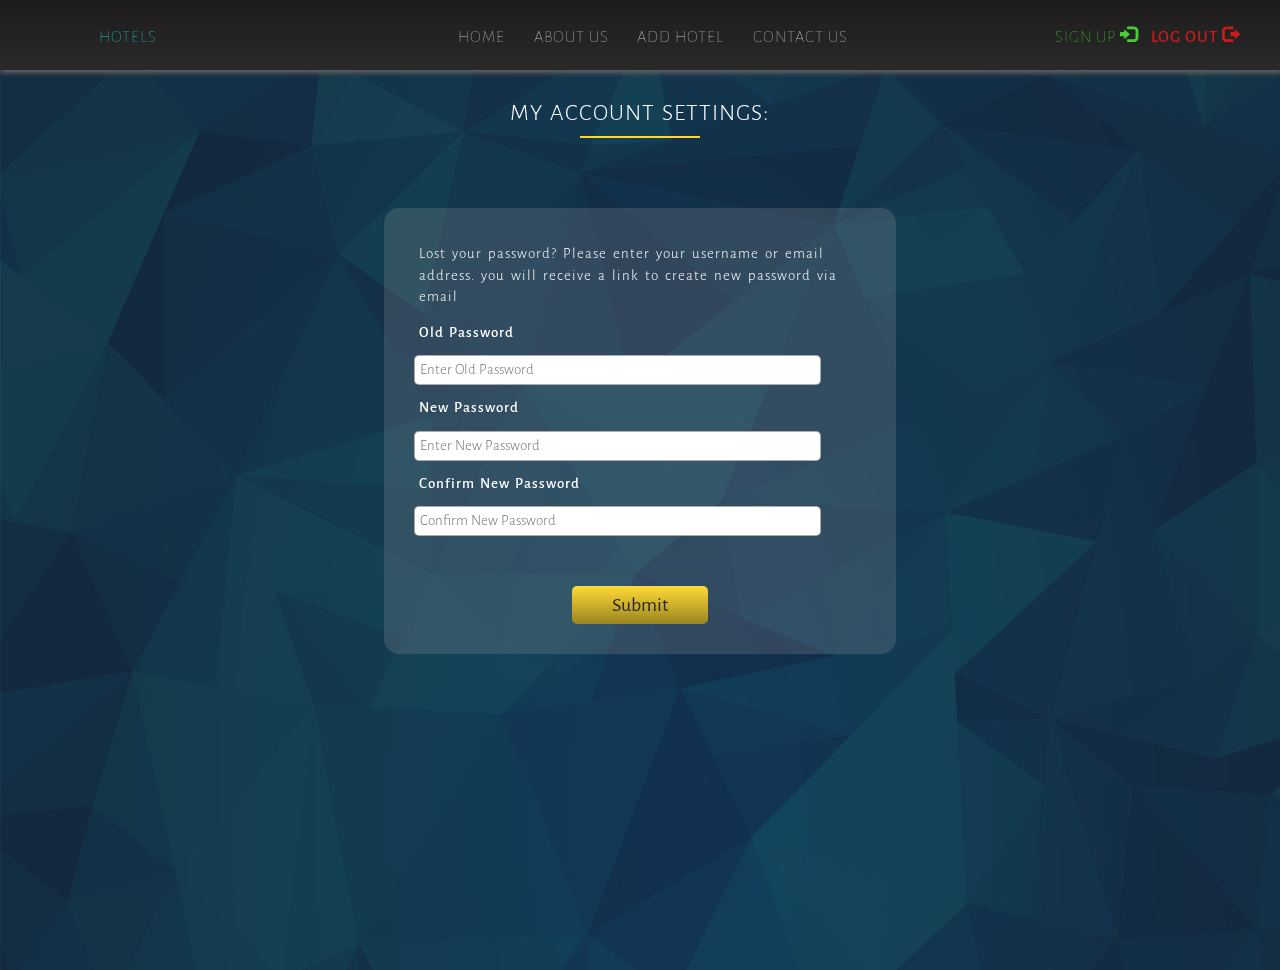
<file: change-password.html>
<!DOCTYPE html>
<html lang="en" >
    <head>
        <meta charset="utf-8">
        <meta http-equiv="X-UA-Compatible" content="IE=edge">
        <meta name="viewport" content="width=device-vidth, initial-scale=1.0"> 
        <title>HOTEL</title>

        <!---------------vendors css--------------->
        <link rel="stylesheet" type="text/css" href="vendors/css/normalize.css">
        <link rel="stylesheet" type="text/css" href="vendors/css/grid.css">
        <link rel="stylesheet" type="text/css" href="vendors/css/ionicons.min.css">
        <link rel="stylesheet" type="text/css" href="vendors/css/animate.css">
        <!---------------end vendors scc--------------->

        <!---------------bootstrap vendors css--------------->
        <link href="bootstrapVendors/css/bootstrap.css" rel="stylesheet">
        <!---------------end bootstrap vendors css--------------->

        <!---------------jquery/ajax/waypoint scripts--------------->
        <script src="https://ajax.googleapis.com/ajax/libs/jquery/3.1.1/jquery.min.js"></script>
        <script src="vendors/js/jquery.waypoints.min.js"></script>
        <!---------------end jquery/ajax--------------->

        <!---------------resource js--------------->
        <script type="text/javascript" language="javascript" src="resource/js/script.js" ></script>
        <!---------------end resource js--------------->

        <!---------------resource css--------------->
        <link href="resource/css/style.css" rel="stylesheet">
        <link href="resource/css/reset.css" rel="stylesheet">
        <!---------------end resource css--------------->

        <link href="https://fonts.googleapis.com/css?family=Lato:100,300,300i,400" rel="stylesheet">

    </head>

    <body>

     
        <!---------------start nav-bar--------------->
        <nav>
            <div class="topnav">
                <!--mobile nav icon-->
                <div class="logo">
                    <a href="#main">HOTELS</a>
                    <a class="mobile-nav-icon js--nav--icon"><i class="ion-navicon-round"></i></a>
                </div>
                <div class="navContents js--main-nav">
                    <a href="index.html">Home</a>
                    <a href="about-us.html">About Us</a>
                    <a href="add-hotel.html">Add Hotel</a>
                    <a href="contact-us.html">Contact Us</a>
                </div>
                <div class="sign js--main-nav">
                    <a class="login" href="sign-up.html">Sign up
                        <i class="glyphicon glyphicon-log-in"></i>
                    </a>
                    <a class="register" href="#">log out
                        <i class="glyphicon glyphicon-log-out"></i>
                    </a>
                </div>
            </div>
        </nav>    
        <!---------------end nav-bar--------------->

        <!---------------start wrapper--------------->
        <div class="wrapper full-screen-wrapper" >
            <h3>My Account Settings:</h3>
            <div>
                <form>
                    <div>
                        <p>Lost your password? Please enter your username or email address. you will receive a link to create new password via email</p>
                        <label>Old Password</label>
                        <input type="password" placeholder="Enter Old Password" name="" required>
                        <label>New Password</label>
                        <input type="password" placeholder="Enter New Password" name="" required>
                        <label>Confirm New Password </label>
                        <input type="password" placeholder="Confirm New Password" name="" required>
                        <a href="information-page.html" class="small-yelow-btn send">Submit</a>
                    </div> 
                </form>
            </div>
        </div>
        <!---------------end wrapper--------------->


        <!---------------start footer--------------->
        <footer>
            <div class="full-footer">
                <div class="left-footer">

                    <h2>More About Company</h2>
                    <p>
                        Nemo enim ipsam voluptatem quia voluptas sit aspernatur aut odit aut fugit, sed quia consequuntur magni dolores eos qui ratione voluptatem sequi nesciunt.
                    </p>
                </div>

                <div class="middle-footer">

                    <h2>Keep Contacted</h2>
                    <ul class="social-links">
                        <li><a href="#"><i class="ion-social-facebook"></i>Like us on Faceboock </a></li>
                        <li><a href="#"><i class="ion-social-twitter"></i>Follow us on Twitter</a></li>
                        <li><a href="#"><i class="ion-social-googleplus"></i>Add us on Google plus</a></li>
                        <li><a href="#"><i class="ion-social-instagram"></i>Follow us on Instagram </a></li>
                        <li><a href="#"><i class="ion-social-youtube"></i>Follow us on Instagram </a></li>

                    </ul>
                </div>
                <div class="right-footer">
                    <h2>Contacted Information</h2>
                    <ul class="company-contact">
                        <li><i class="ion-home"></i>The company name</li>
                        <li><i class="ion-iphone"></i>+99555555555</li>
                        <li><a href="contact-us.html"><i class="ion-email"></i>contact@gmail.com</a></li>
                    </ul>
                </div>
            </div>
        </footer>
        <!---------------end footer--------------->

    </body>


</html>
</file>
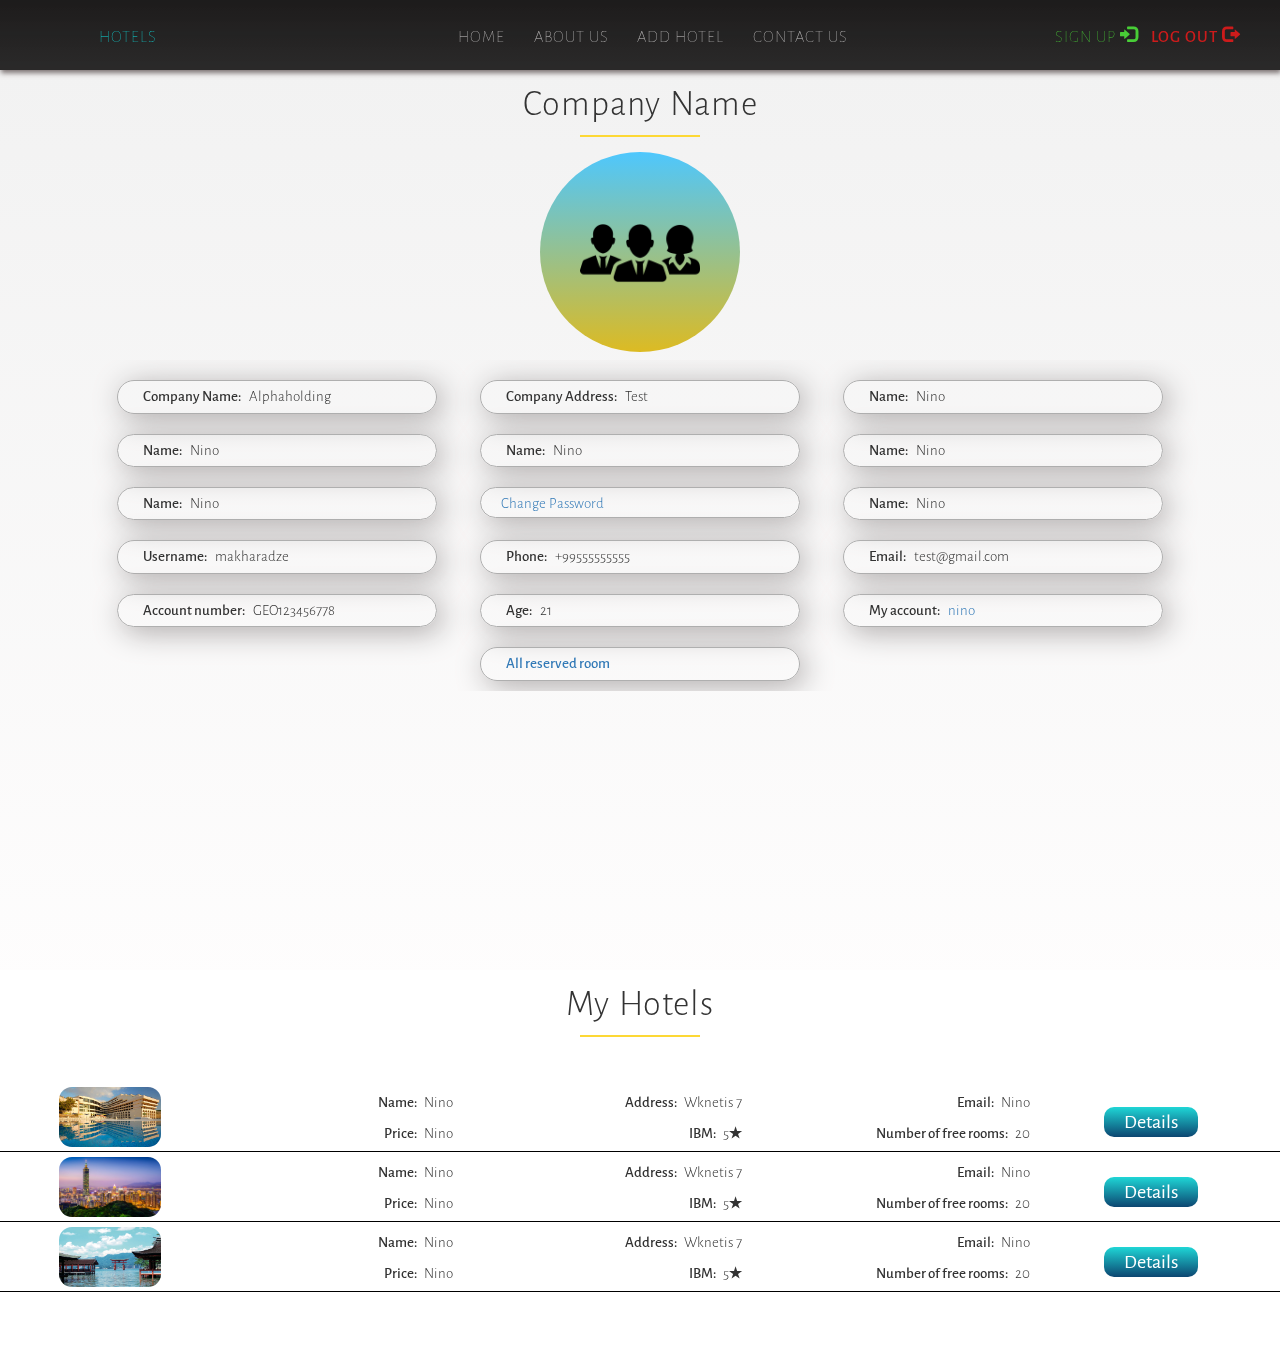
<file: company.html>
<!DOCTYPE html>
<html lang="en" >
    <head>
        <meta charset="utf-8">
        <meta http-equiv="X-UA-Compatible" content="IE=edge">
        <meta name="viewport" content="width=device-vidth, initial-scale=1.0"> 
        <title>HOTEL</title>

        <!---------------vendors css--------------->
        <link rel="stylesheet" type="text/css" href="vendors/css/normalize.css">
        <link rel="stylesheet" type="text/css" href="vendors/css/grid.css">
        <link rel="stylesheet" type="text/css" href="vendors/css/ionicons.min.css">
        <link rel="stylesheet" type="text/css" href="vendors/css/animate.css">
        <!---------------end vendors scc--------------->

        <!---------------bootstrap vendors css--------------->
        <link href="bootstrapVendors/css/bootstrap.css" rel="stylesheet">
        <!---------------end bootstrap vendors css--------------->

        <!---------------jquery/ajax/waypoint scripts--------------->
        <script src="https://ajax.googleapis.com/ajax/libs/jquery/3.1.1/jquery.min.js"></script>
        <script src="vendors/js/jquery.waypoints.min.js"></script>
        <!---------------end jquery/ajax--------------->

        <!---------------resource js--------------->
        <script type="text/javascript" language="javascript" src="resource/js/script.js" ></script>
        <!---------------end resource js--------------->

        <!---------------resource css--------------->
        <link href="resource/css/style.css" rel="stylesheet">
        <link href="resource/css/personal-page.css" rel="stylesheet">
        <!---------------resource css--------------->

        <link href="https://fonts.googleapis.com/css?family=Lato:100,300,300i,400" rel="stylesheet">
    </head>

    <body>
    <!---------------start nav-bar--------------->
        <nav>
            <div class="topnav">
                <!--mobile nav icon-->
                <div class="logo">
                    <a href="#main">HOTELS</a>
                    <a class="mobile-nav-icon js--nav--icon"><i class="ion-navicon-round"></i></a>
                </div>
                <div class="navContents js--main-nav">
                    <a href="index.html">Home</a>
                    <a href="about-us.html">About Us</a>
                    <a href="add-hotel.html">Add Hotel</a>
                    <a href="contact-us.html">Contact Us</a>
                </div>
                <div class="sign js--main-nav">
                    <a class="login" href="sign-up.html">Sign up
                        <i class="glyphicon glyphicon-log-in"></i>
                    </a>
                    <a class="register" href="#">log out
                        <i class="glyphicon glyphicon-log-out"></i>
                    </a>
                </div>
            </div>
        </nav>    
        <!---------------end nav-bar--------------->


        <!---------------start wrapper--------------->
        <div class="wrapper " >
            <!---------------start information about user--------------->
            <div class="info-about-user">
                <h1>Company Name</h1>
                <div class="first-part">
                    <figure class="photo-user ">
                        <img src="resource/img/SlideImg/example/company%202.png">
                    </figure>
                </div>
                <div class="second-part">
                    <div class="personal-information">
                        <div>
                            <label>Company Name: </label> 
                            <span>Alphaholding</span>
                        </div>
                        <div>
                            <label>Company Address: </label> 
                            <span>Test</span>
                        </div>
                        <div>
                            <label>Name: </label> 
                            <span>Nino</span>
                        </div>
                        <div>
                            <label>Name: </label> 
                            <span>Nino</span>
                        </div>
                        <div>
                            <label>Name: </label> 
                            <span>Nino</span>
                        </div>
                        <div>
                            <label>Name: </label> 
                            <span>Nino</span>
                        </div>

                        <div>
                            <label>Name: </label> 
                            <span>Nino</span>
                        </div>
                        <div>
                            <span>
                                <a href="change%20-password.html">Change Password</a>
                            </span>
                        </div>
                        <div>
                            <label>Name: </label> 
                            <span>Nino</span>
                        </div>
                        <div>
                            <label>Username: </label> 
                            <span>makharadze</span>
                        </div>
                        <div>
                            <label>Phone: </label> 
                            <span>+99555555555</span>
                        </div>
                        <div>
                            <label>Email: </label> 
                            <span>test@gmail.com</span>
                        </div>
                        <div>
                            <label>Account number: </label> 
                            <span>GEO123456778</span>
                        </div>
                        <div>
                            <label>Age: </label> 
                            <span>21</span>
                        </div>
                        <div>
                            <label>My account: </label> 
                            <span><a>nino</a></span>
                        </div>
                        <div>
                            <label><a>All reserved room </a></label> 
                        </div>
                    </div>
                </div>
            </div>
            <!---------------end information about user--------------->


            <!---------------start chouse hotel section--------------->
            <div class="chousen-hotels">
                <h1>My Hotels</h1>
                <div class="hotel-info">
                    <figure>
                        <img src="resource/img/SlideImg/example/01.jpg">
                    </figure>
                    <div class="details-of-hotel">
                        <div>
                            <label>Name: </label> 
                            <span>Nino</span>
                        </div>
                        <div>
                            <label>Address: </label> 
                            <span>Wknetis 7</span>
                        </div>
                        <div>
                            <label>Email: </label> 
                            <span>Nino</span>
                        </div>
                        <div>
                            <label>Price: </label> 
                            <span>Nino</span>
                        </div>
                        <div>
                            <label>IBM: </label> 
                            <span>5<i class="ion-ios-star"></i></span>
                        </div>
                        <div>
                            <label>Number of free rooms: </label> 
                            <span>20</span>
                        </div>
                    </div>
                    <div class="detail-hotel-btn">
                        <a  class="blue-btn" href="hotel-details.html">Details</a>
                    </div>
                </div>

                <div class="hotel-info">
                    <figure>
                        <img src="resource/img/SlideImg/example/07.jpg">
                    </figure>
                    <div class="details-of-hotel">
                        <div>
                            <label>Name: </label> 
                            <span>Nino</span>
                        </div>
                        <div>
                            <label>Address: </label> 
                            <span>Wknetis 7</span>
                        </div>
                        <div>
                            <label>Email: </label> 
                            <span>Nino</span>
                        </div>
                        <div>
                            <label>Price: </label> 
                            <span>Nino</span>
                        </div>
                        <div>
                            <label>IBM: </label> 
                            <span>5<i class="ion-ios-star"></i></span>
                        </div>
                        <div>
                            <label>Number of free rooms: </label> 
                            <span>20</span>
                        </div>
                    </div>
                    <div class="detail-hotel-btn">
                        <a class="blue-btn" href="hotel-details.html">Details</a>
                    </div>
                </div>

                <div class="hotel-info">
                    <figure>
                        <img src="resource/img/SlideImg/example/05.jpg">
                    </figure>

                    <div class="details-of-hotel">
                        <div>
                            <label>Name: </label> 
                            <span>Nino</span>
                        </div>

                        <div>
                            <label>Address: </label> 
                            <span>Wknetis 7</span>
                        </div>

                        <div>
                            <label>Email: </label> 
                            <span>Nino</span>
                        </div>
                        <div>
                            <label>Price: </label> 
                            <span>Nino</span>
                        </div>
                        <div>
                            <label>IBM: </label> 
                            <span>5<i class="ion-ios-star"></i></span>
                        </div>
                        <div>
                            <label>Number of free rooms: </label> 
                            <span>20</span>
                        </div>
                    </div>
                    <div class="detail-hotel-btn">
                        <a href="hotel-details.html" class="blue-btn">Details</a>
                    </div>
                </div>
            </div>
            <!---------------end chouse hotel section--------------->
        </div>
        <!---------------end  wrapper--------------->


        <!---------------start footer--------------->
        <footer>
            <div class="full-footer">
                <div class="left-footer">

                    <h2>More About Company</h2>
                    <p>
                        Nemo enim ipsam voluptatem quia voluptas sit aspernatur aut odit aut fugit, sed quia consequuntur magni dolores eos qui ratione voluptatem sequi nesciunt.
                    </p>
                </div>

                <div class="middle-footer">

                    <h2>Keep Contacted</h2>
                    <ul class="social-links">
                        <li><a href="#"><i class="ion-social-facebook"></i>Like us on Faceboock </a></li>
                        <li><a href="#"><i class="ion-social-twitter"></i>Follow us on Twitter</a></li>
                        <li><a href="#"><i class="ion-social-googleplus"></i>Add us on Google plus</a></li>
                        <li><a href="#"><i class="ion-social-instagram"></i>Follow us on Instagram </a></li>
                        <li><a href="#"><i class="ion-social-youtube"></i>Follow us on Instagram </a></li>

                    </ul>
                </div>
                <div class="right-footer">
                    <h2>Contacted Information</h2>
                    <ul class="company-contact">
                        <li><i class="ion-home"></i>The company name</li>
                        <li><i class="ion-iphone"></i>+99555555555</li>
                        <li><a href="contact-us.html"><i class="ion-email"></i>contact@gmail.com</a></li>
                    </ul>
                </div>
            </div>
        </footer>
        <!---------------end footer--------------->

    </body>


</html>
</file>
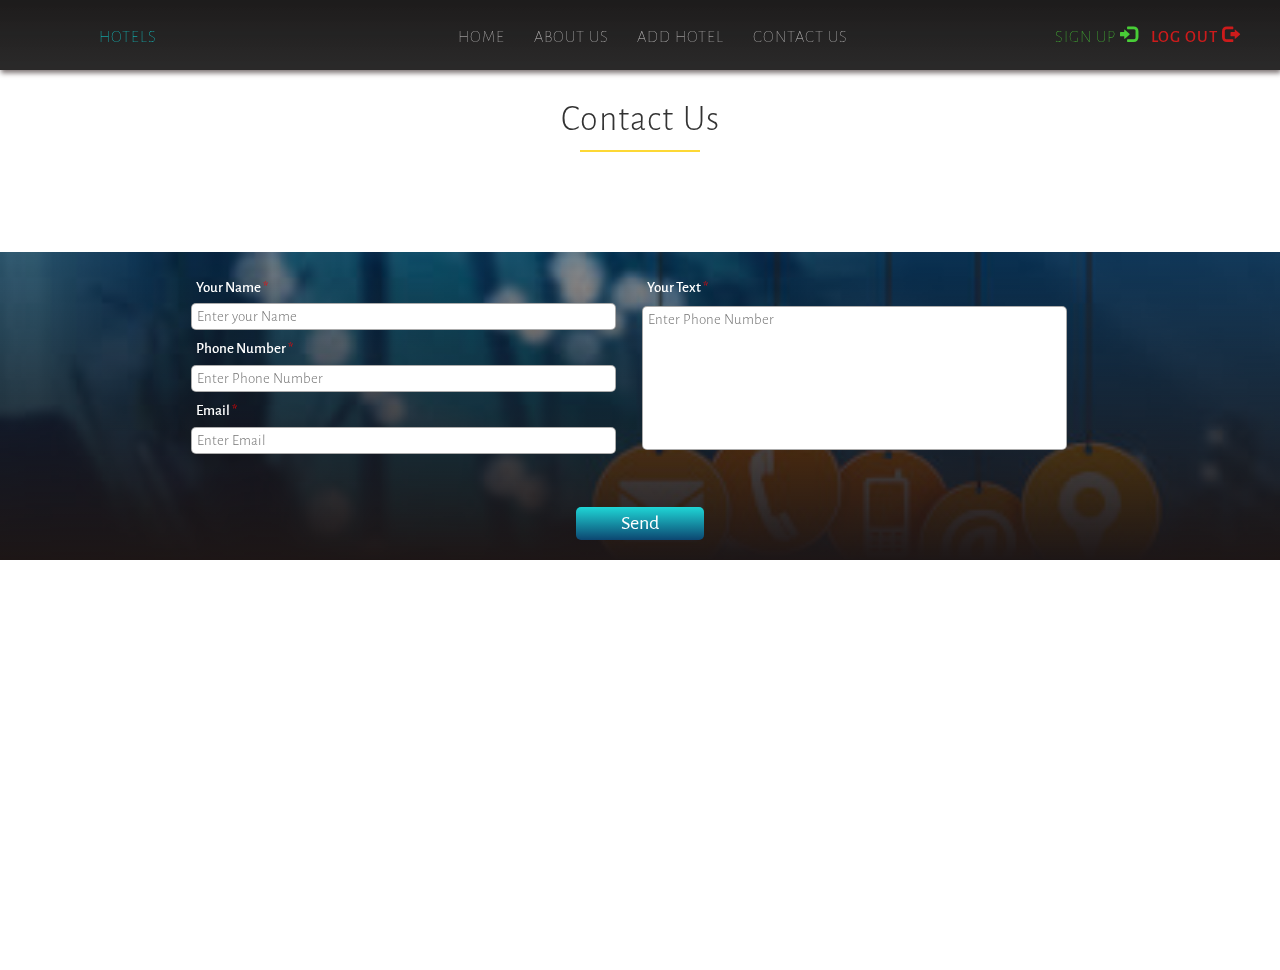
<file: contact-us.html>
<!DOCTYPE html>
<html lang="en" >
    <head>
        <meta charset="utf-8">
        <meta http-equiv="X-UA-Compatible" content="IE=edge">
        <meta name="viewport" content="width=device-vidth, initial-scale=1.0"> 


        <!--  vendors scc-->
        <link rel="stylesheet" type="text/css" href="vendors/css/normalize.css">
        <link rel="stylesheet" type="text/css" href="vendors/css/grid.css">
        <link rel="stylesheet" type="text/css" href="vendors/css/ionicons.min.css">
        <link rel="stylesheet" type="text/css" href="vendors/css/animate.css">

        <!-- bootstrap vendors css-->
        <link href="bootstrapVendors/css/bootstrap.css" rel="stylesheet">


        <!-- Skitter JS -->


        <script src="https://ajax.googleapis.com/ajax/libs/jquery/3.1.1/jquery.min.js"></script>
        <script src="vendors/js/jquery.waypoints.min.js"></script>


        <!--  recource scripts-->
        <script type="text/javascript" language="javascript" src="resource/js/script.js" ></script>



        <!--My css file-->

        <link href="resource/css/style.css" rel="stylesheet">
        <link href="resource/css/contact-us.css" rel="stylesheet">





        <link href="https://fonts.googleapis.com/css?family=Lato:100,300,300i,400" rel="stylesheet">
        <title>HOTEL</title>
    </head>

    <body>    


        <!---------------start nav-bar--------------->
        <nav>
            <div class="topnav">
                <!--mobile nav icon-->
                <div class="logo">
                    <a href="#main">HOTELS</a>
                    <a class="mobile-nav-icon js--nav--icon"><i class="ion-navicon-round"></i></a>
                </div>
                <div class="navContents js--main-nav">
                    <a href="index.html">Home</a>
                    <a href="about-us.html">About Us</a>
                    <a href="add-hotel.html">Add Hotel</a>
                    <a href="contact-us.html">Contact Us</a>
                </div>
                <div class="sign js--main-nav">
                    <a class="login" href="sign-up.html">Sign up
                        <i class="glyphicon glyphicon-log-in"></i>
                    </a>
                    <a class="register" href="#">log out
                        <i class="glyphicon glyphicon-log-out"></i>
                    </a>
                </div>
            </div>
        </nav>    
        <!---------------end nav-bar--------------->

        <div class="wrapper full-screen-wrapper" >

            <div class="contact">
                <h1>Contact Us</h1>

                <form>
                    <div class="contact-left-side">
                        <label>Your Name <span> * </span></label>
                        <input type="text" placeholder="Enter your Name" name="contactName" required>


                        <label>Phone Number <span> * </span> </label>
                        <input type="text" placeholder="Enter Phone Number" name="contactPhoneNumber" required>


                        <label>Email <span>* </span> </label>
                        <input type="text" placeholder="Enter Email" name="contactEmail" required>
                    </div>

                    <div class="contact-right-side">

                        <label>Your Text <span> * </span> </label>
                        <div class="textarea"><textarea type="text" placeholder="Enter Phone Number" name="contactPhoneNumber" required></textarea></div>

                    </div>

                    <a class="blue-btn send">Send</a>

                </form>

            </div>

        </div>








        <footer>
            <div class="full-footer">
                <div class="left-footer">

                    <h2>More About Company</h2>
                    <p>
                        Nemo enim ipsam voluptatem quia voluptas sit aspernatur aut odit aut fugit, sed quia consequuntur magni dolores eos qui ratione voluptatem sequi nesciunt.
                    </p>
                </div>

                <div class="middle-footer">

                    <h2>Keep Contacted</h2>
                    <ul class="social-links">
                        <li><a href="#"><i class="ion-social-facebook"></i>Like us on Faceboock </a></li>
                        <li><a href="#"><i class="ion-social-twitter"></i>Follow us on Twitter</a></li>
                        <li><a href="#"><i class="ion-social-googleplus"></i>Add us on Google plus</a></li>
                        <li><a href="#"><i class="ion-social-instagram"></i>Follow us on Instagram </a></li>
                        <li><a href="#"><i class="ion-social-youtube"></i>Follow us on Instagram </a></li>

                    </ul>
                </div>
                <div class="right-footer">
                    <h2>Contacted Information</h2>
                    <ul class="company-contact">
                        <li><i class="ion-home"></i>The company name</li>
                        <li><i class="ion-iphone"></i>+99555555555</li>
                        <li><a href="contact-us.html"><i class="ion-email"></i>contact@gmail.com</a></li>
                    </ul>
                </div>
            </div>
        </footer>


    </body>


</html>
</file>
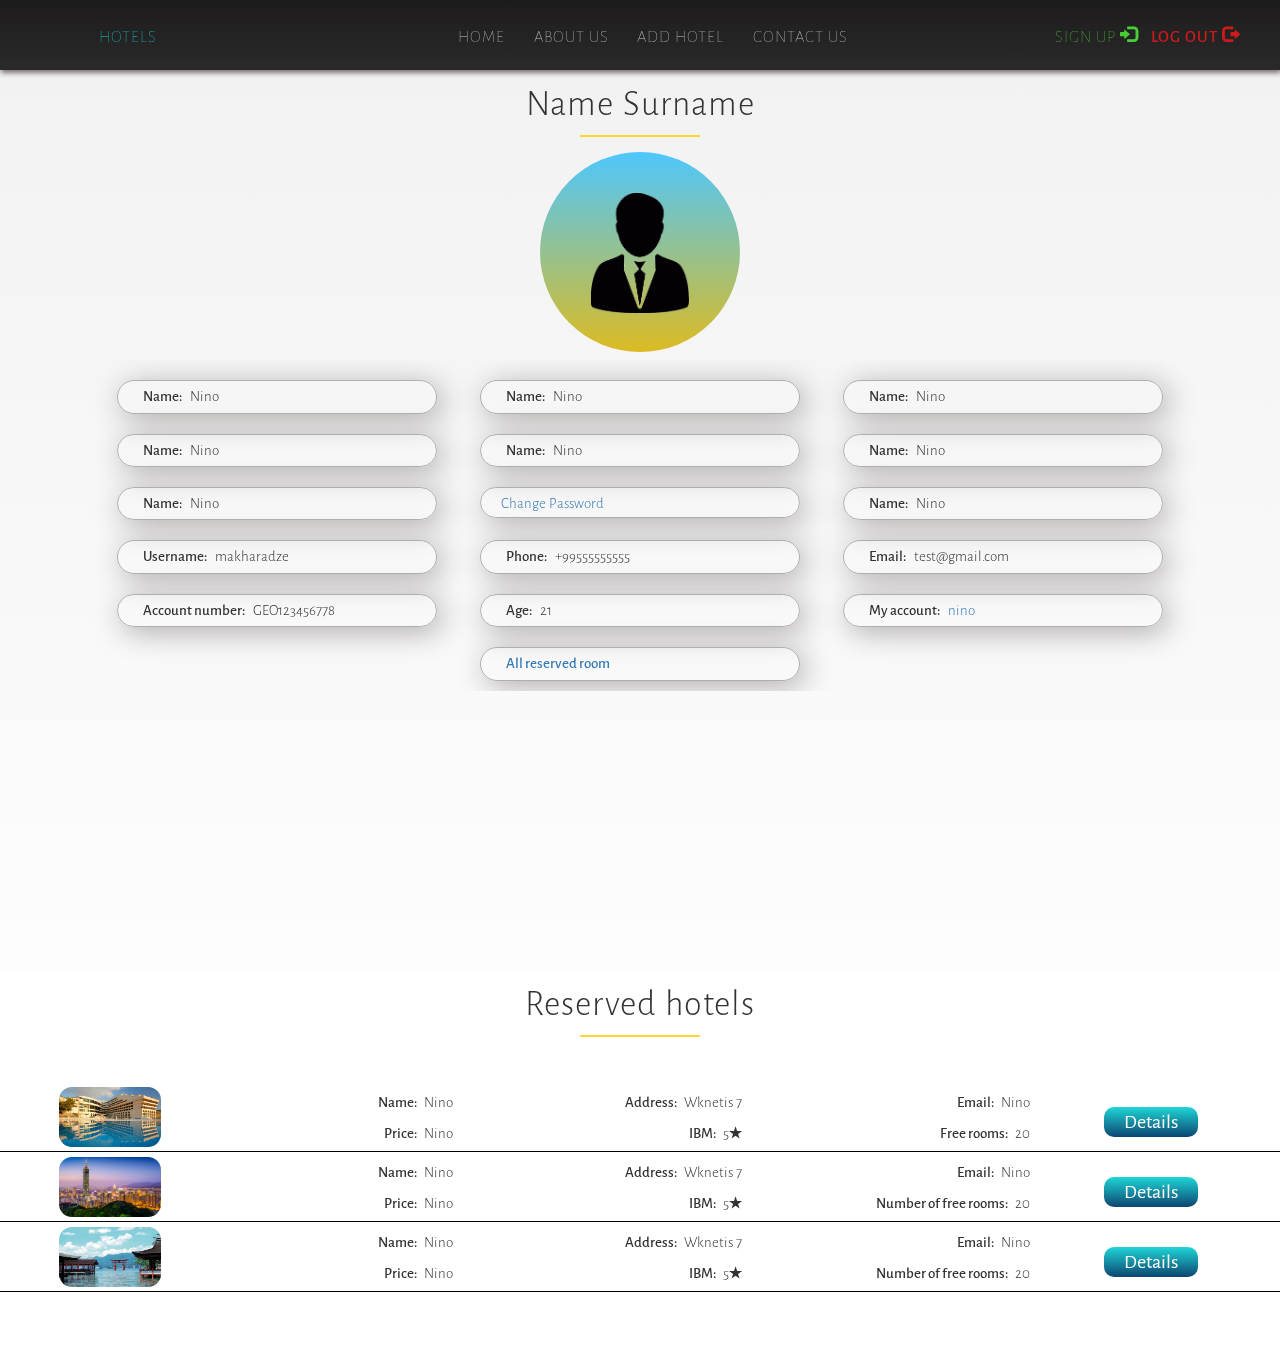
<file: employee.html>
<!DOCTYPE html>
<html lang="en" >
    <head>
        <meta charset="utf-8">
        <meta http-equiv="X-UA-Compatible" content="IE=edge">
        <meta name="viewport" content="width=device-vidth, initial-scale=1.0"> 
        <title>HOTEL</title>

        <!---------------vendors css--------------->
        <link rel="stylesheet" type="text/css" href="vendors/css/normalize.css">
        <link rel="stylesheet" type="text/css" href="vendors/css/grid.css">
        <link rel="stylesheet" type="text/css" href="vendors/css/ionicons.min.css">
        <link rel="stylesheet" type="text/css" href="vendors/css/animate.css">
        <!---------------end vendors scc--------------->

        <!---------------bootstrap vendors css--------------->
        <link href="bootstrapVendors/css/bootstrap.css" rel="stylesheet">
        <!---------------end bootstrap vendors css--------------->

        <!---------------jquery/ajax/waypoint scripts--------------->
        <script src="https://ajax.googleapis.com/ajax/libs/jquery/3.1.1/jquery.min.js"></script>
        <script src="vendors/js/jquery.waypoints.min.js"></script>
        <!---------------end jquery/ajax--------------->

        <!---------------resource js--------------->
        <script type="text/javascript" language="javascript" src="resource/js/script.js" ></script>
        <!---------------end resource js--------------->

        <!---------------resource css--------------->
        <link href="resource/css/style.css" rel="stylesheet">
        <link href="resource/css/personal-page.css" rel="stylesheet">
        <!---------------resource css--------------->

        <link href="https://fonts.googleapis.com/css?family=Lato:100,300,300i,400" rel="stylesheet">
    </head>

    <body>

        <!---------------start nav-bar--------------->
        <nav>
            <div class="topnav">
                <!--mobile nav icon-->
                <div class="logo">
                    <a href="#main">HOTELS</a>
                    <a class="mobile-nav-icon js--nav--icon"><i class="ion-navicon-round"></i></a>
                </div>
                <div class="navContents js--main-nav">
                    <a href="index.html">Home</a>
                    <a href="about-us.html">About Us</a>
                    <a href="add-hotel.html">Add Hotel</a>
                    <a href="contact-us.html">Contact Us</a>
                </div>
                <div class="sign js--main-nav">
                    <a class="login" href="sign-up.html">Sign up
                        <i class="glyphicon glyphicon-log-in"></i>
                    </a>
                    <a class="register" href="#">log out
                        <i class="glyphicon glyphicon-log-out"></i>
                    </a>
                </div>
            </div>
        </nav>    
        <!---------------end nav-bar--------------->

        <!---------------start wrapper--------------->
        <div class="wrapper" >
            <!---------------start information about user--------------->
            <div class="info-about-user">
                <h1>Name Surname</h1>
                <div class="first-part">
                    <figure class="photo-user">
                        <img src="resource/img/SlideImg/example/imageedit_9_8462132103.png">
                    </figure>
                </div>


                <div class="second-part">

                    <div class="personal-information">
                        <div>
                            <label>Name: </label> 
                            <span>Nino</span>
                        </div>

                        <div>
                            <label>Name: </label> 
                            <span>Nino</span>
                        </div>
                        <div>
                            <label>Name: </label> 
                            <span>Nino</span>
                        </div>
                        <div>
                            <label>Name: </label> 
                            <span>Nino</span>
                        </div>
                        <div>
                            <label>Name: </label> 
                            <span>Nino</span>
                        </div>
                        <div>
                            <label>Name: </label> 
                            <span>Nino</span>
                        </div>

                        <div>
                            <label>Name: </label> 
                            <span>Nino</span>
                        </div>

                        <div>
                            <span>
                                <a href="change%20-password.html">Change Password</a>
                            </span>
                        </div>

                        <div>
                            <label>Name: </label> 
                            <span>Nino</span>
                        </div>

                        <div>
                            <label>Username: </label> 
                            <span>makharadze</span>
                        </div>

                        <div>
                            <label>Phone: </label> 
                            <span>+99555555555</span>
                        </div>

                        <div>
                            <label>Email: </label> 
                            <span>test@gmail.com</span>
                        </div>

                        <div>
                            <label>Account number: </label> 
                            <span>GEO123456778</span>
                        </div>
                        <div>
                            <label>Age: </label> 
                            <span>21</span>
                        </div>
                        <div>
                            <label>My account: </label> 
                            <span><a>nino</a></span>
                        </div>
                        <div>
                            <label><a>All reserved room </a></label> 

                        </div>


                    </div>

                </div>


            </div>
            <!---------------end information about user--------------->

            <!---------------start chouse hotel section--------------->
            <div class="chousen-hotels">
                <h1>Reserved hotels</h1>


                <div class="hotel-info">
                    <figure>
                        <img src="resource/img/SlideImg/example/01.jpg">
                    </figure>
                    <div class="details-of-hotel">

                        <div>
                            <label>Name: </label> 
                            <span>Nino</span>
                        </div>

                        <div>
                            <label>Address: </label> 
                            <span>Wknetis 7</span>
                        </div>

                        <div>
                            <label>Email: </label> 
                            <span>Nino</span>
                        </div>
                        <div>
                            <label>Price: </label> 
                            <span>Nino</span>
                        </div>
                        <div>
                            <label>IBM: </label> 
                            <span>5<i class="ion-ios-star"></i></span>
                        </div>
                        <div>
                            <label>Free rooms: </label> 
                            <span>20</span>
                        </div>

                    </div>

                    <div class="detail-hotel-btn ">
                        <a class="blue-btn">Details</a>
                    </div>

                </div>


                <div class="hotel-info">
                    <figure>
                        <img src="resource/img/SlideImg/example/07.jpg">
                    </figure>
                    <div class="details-of-hotel">
                        <div>
                            <label>Name: </label> 
                            <span>Nino</span>
                        </div>
                        <div>
                            <label>Address: </label> 
                            <span>Wknetis 7</span>
                        </div>
                        <div>
                            <label>Email: </label> 
                            <span>Nino</span>
                        </div>
                        <div>
                            <label>Price: </label> 
                            <span>Nino</span>
                        </div>
                        <div>
                            <label>IBM: </label> 
                            <span>5<i class="ion-ios-star"></i></span>
                        </div>
                        <div>
                            <label>Number of free rooms: </label> 
                            <span>20</span>
                        </div>
                    </div>
                    <div class="detail-hotel-btn">
                        <a class="blue-btn">Details</a>
                    </div>
                </div>
                <div class="hotel-info">
                    <figure>
                        <img src="resource/img/SlideImg/example/05.jpg">
                    </figure>
                    <div class="details-of-hotel">
                        <div>
                            <label>Name: </label> 
                            <span>Nino</span>
                        </div>
                        <div>
                            <label>Address: </label> 
                            <span>Wknetis 7</span>
                        </div>
                        <div>
                            <label>Email: </label> 
                            <span>Nino</span>
                        </div>
                        <div>
                            <label>Price: </label> 
                            <span>Nino</span>
                        </div>
                        <div>
                            <label>IBM: </label> 
                            <span>5<i class="ion-ios-star"></i></span>
                        </div>
                        <div>
                            <label>Number of free rooms: </label> 
                            <span>20</span>
                        </div>
                    </div>
                    <div class="detail-hotel-btn">
                        <a class="blue-btn">Details</a>
                    </div>
                </div>


            </div>
            <!---------------end chouse hotel section--------------->
        </div>
        <!---------------start wrapper--------------->


        <!---------------start footer--------------->
        <footer>
            <div class="full-footer">
                <div class="left-footer">

                    <h2>More About Company</h2>
                    <p>
                        Nemo enim ipsam voluptatem quia voluptas sit aspernatur aut odit aut fugit, sed quia consequuntur magni dolores eos qui ratione voluptatem sequi nesciunt.
                    </p>
                </div>

                <div class="middle-footer">

                    <h2>Keep Contacted</h2>
                    <ul class="social-links">
                        <li><a href="#"><i class="ion-social-facebook"></i>Like us on Faceboock </a></li>
                        <li><a href="#"><i class="ion-social-twitter"></i>Follow us on Twitter</a></li>
                        <li><a href="#"><i class="ion-social-googleplus"></i>Add us on Google plus</a></li>
                        <li><a href="#"><i class="ion-social-instagram"></i>Follow us on Instagram </a></li>
                        <li><a href="#"><i class="ion-social-youtube"></i>Follow us on Instagram </a></li>

                    </ul>
                </div>
                <div class="right-footer">
                    <h2>Contacted Information</h2>
                    <ul class="company-contact">
                        <li><i class="ion-home"></i>The company name</li>
                        <li><i class="ion-iphone"></i>+99555555555</li>
                        <li><a href="contact-us.html"><i class="ion-email"></i>contact@gmail.com</a></li>
                    </ul>
                </div>
            </div>
        </footer>
        <!---------------end footer--------------->

    </body>


</html>
</file>
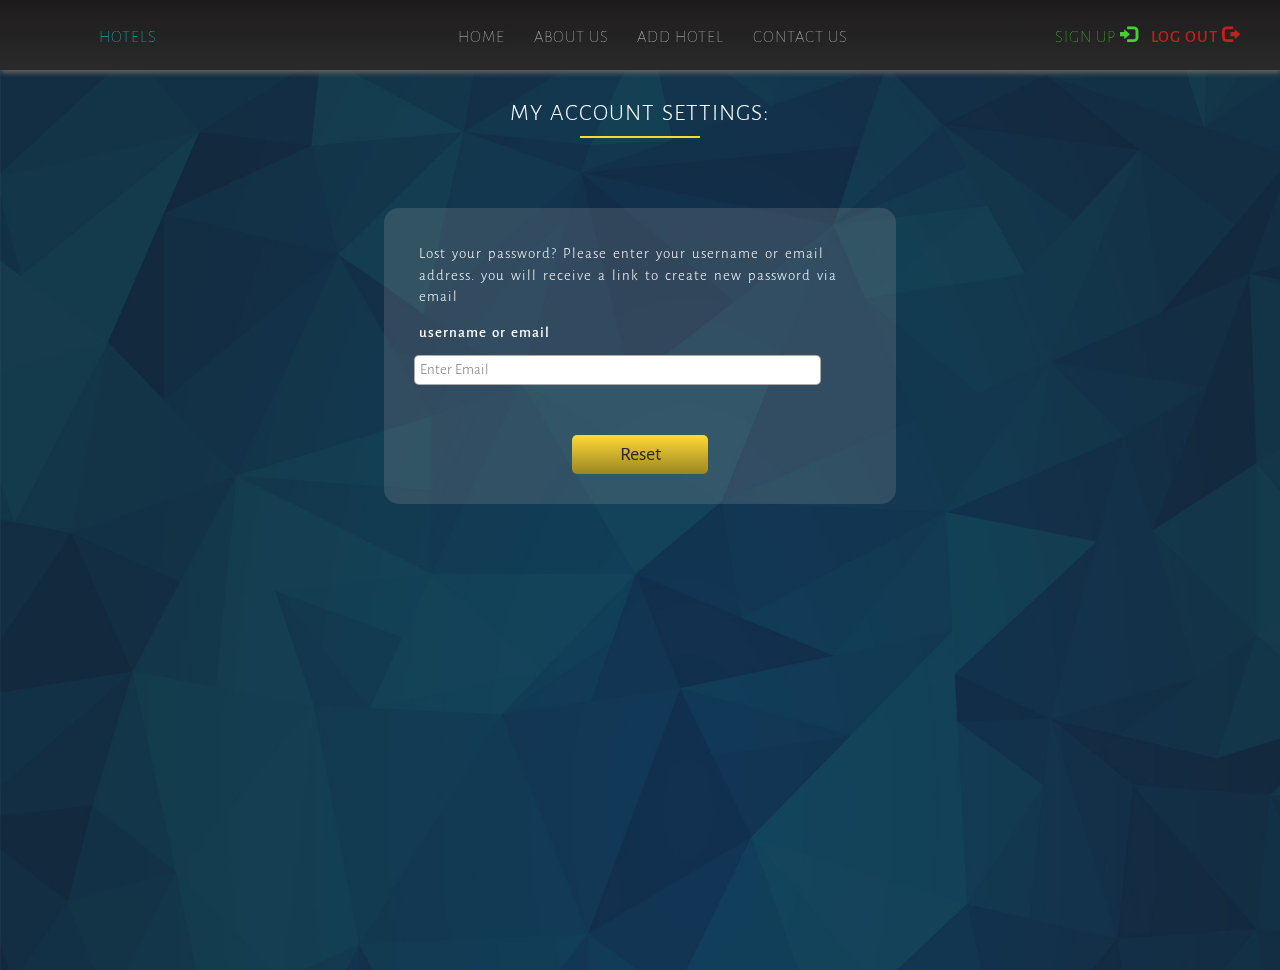
<file: forgot-password.html>
<!DOCTYPE html>
<html lang="en" >
    <head>

        <meta charset="utf-8">
        <meta http-equiv="X-UA-Compatible" content="IE=edge">
        <meta name="viewport" content="width=device-vidth, initial-scale=1.0"> 
        <title>HOTEL</title>

        <!---------------vendors css--------------->
        <link rel="stylesheet" type="text/css" href="vendors/css/normalize.css">
        <link rel="stylesheet" type="text/css" href="vendors/css/grid.css">
        <link rel="stylesheet" type="text/css" href="vendors/css/ionicons.min.css">
        <link rel="stylesheet" type="text/css" href="vendors/css/animate.css">
        <!---------------end vendors scc--------------->

        <!---------------bootstrap vendors css--------------->
        <link href="bootstrapVendors/css/bootstrap.css" rel="stylesheet">
        <!---------------end bootstrap vendors css--------------->

        <!---------------jquery/ajax/waypoint scripts--------------->
        <script src="https://ajax.googleapis.com/ajax/libs/jquery/3.1.1/jquery.min.js"></script>
        <script src="vendors/js/jquery.waypoints.min.js"></script>
        <!---------------end jquery/ajax--------------->

        <!---------------resource js--------------->
        <script type="text/javascript" language="javascript" src="resource/js/script.js" ></script>
        <!---------------end resource js--------------->

        <!---------------resource css--------------->
        <link href="resource/css/style.css" rel="stylesheet">
        <link href="resource/css/reset.css" rel="stylesheet">
        <!---------------resource css--------------->

        <link href="https://fonts.googleapis.com/css?family=Lato:100,300,300i,400" rel="stylesheet">
    </head>

    <body>

        <!---------------start nav-bar--------------->
        <nav>
            <div class="topnav">
                <!--mobile nav icon-->
                <div class="logo">
                    <a href="#main">HOTELS</a>
                    <a class="mobile-nav-icon js--nav--icon"><i class="ion-navicon-round"></i></a>
                </div>
                <div class="navContents js--main-nav">
                    <a href="index.html">Home</a>
                    <a href="about-us.html">About Us</a>
                    <a href="add-hotel.html">Add Hotel</a>
                    <a href="contact-us.html">Contact Us</a>
                </div>
                <div class="sign js--main-nav">
                    <a class="login" href="sign-up.html">Sign up
                        <i class="glyphicon glyphicon-log-in"></i>
                    </a>
                    <a class="register" href="#">log out
                        <i class="glyphicon glyphicon-log-out"></i>
                    </a>
                </div>
            </div>
        </nav>    
        <!---------------end nav-bar--------------->
        <div class="wrapper full-screen-wrapper" >
            <h3>My Account Settings:</h3>
            <!---------------start form--------------->
            <div>
                <form>
                    <div>
                        <p>Lost your password? Please enter your username or email address. you will receive a link to create new password via email</p>
                        <label>username or email</label>
                        <input type="text" placeholder="Enter Email" name="" required>
                        <a class="small-yelow-btn send" href="information-page.html">Reset</a>
                    </div> 
</form>
            </div>

            <!---------------end form--------------->
        </div>


        <!---------------start footer--------------->
        <footer>
            <div class="full-footer">
                <div class="left-footer">

                    <h2>More About Company</h2>
                    <p>
                        Nemo enim ipsam voluptatem quia voluptas sit aspernatur aut odit aut fugit, sed quia consequuntur magni dolores eos qui ratione voluptatem sequi nesciunt.
                    </p>
                </div>

                <div class="middle-footer">

                    <h2>Keep Contacted</h2>
                    <ul class="social-links">
                        <li><a href="#"><i class="ion-social-facebook"></i>Like us on Faceboock </a></li>
                        <li><a href="#"><i class="ion-social-twitter"></i>Follow us on Twitter</a></li>
                        <li><a href="#"><i class="ion-social-googleplus"></i>Add us on Google plus</a></li>
                        <li><a href="#"><i class="ion-social-instagram"></i>Follow us on Instagram </a></li>
                        <li><a href="#"><i class="ion-social-youtube"></i>Follow us on Instagram </a></li>

                    </ul>
                </div>
                <div class="right-footer">
                    <h2>Contacted Information</h2>
                    <ul class="company-contact">
                        <li><i class="ion-home"></i>The company name</li>
                        <li><i class="ion-iphone"></i>+99555555555</li>
                        <li><a href="contact-us.html"><i class="ion-email"></i>contact@gmail.com</a></li>
                    </ul>
                </div>
            </div>
        </footer>
        <!---------------end footer--------------->


    </body>


</html>
</file>
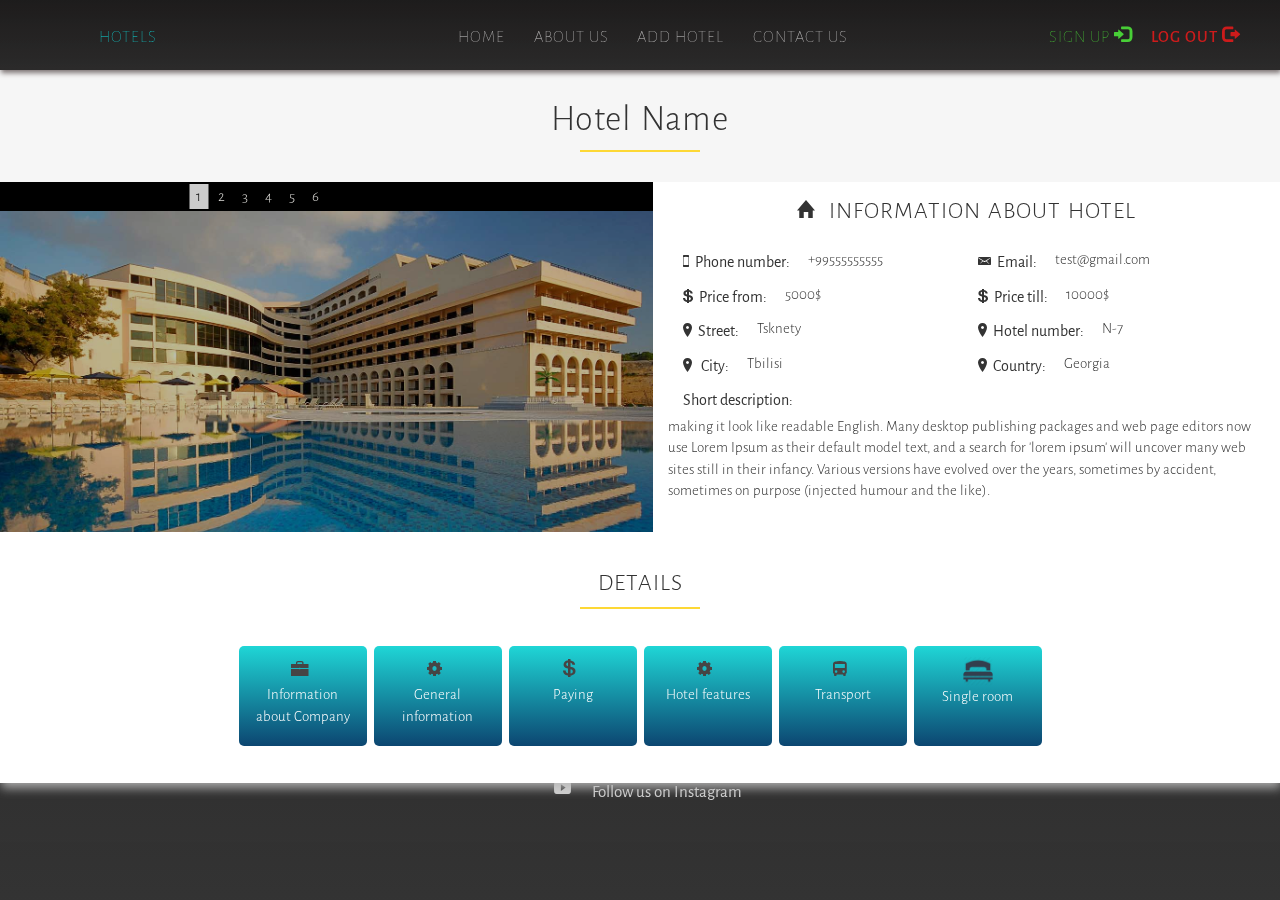
<file: hotel-details.html>
<!DOCTYPE html>
<html lang="en" >
    <head>
        <meta charset="utf-8">
        <meta http-equiv="X-UA-Compatible" content="IE=edge">
        <meta name="viewport" content="width=device-vidth, initial-scale=1.0"> 
        <title>HOTEL</title>

        <!---------------vendors css--------------->
        <link rel="stylesheet" type="text/css" href="vendors/css/normalize.css">
        <link rel="stylesheet" type="text/css" href="vendors/css/grid.css">
        <link rel="stylesheet" type="text/css" href="vendors/css/ionicons.min.css">
        <link rel="stylesheet" type="text/css" href="vendors/css/animate.css">
        <!---------------end vendors scc--------------->

        <!---------------bootstrap vendors css--------------->
        <link href="bootstrapVendors/css/bootstrap.css" rel="stylesheet">
        <!---------------end bootstrap vendors css--------------->

        <!---------------slider css--------------->
        <link href="resource/css/sliderCss/skitter.css" type="text/css" media="all" rel="stylesheet" />
        <link href="resource/css/sliderCss/slider.css" type="text/css" media="all" rel="stylesheet" />
        <!---------------end slider css--------------->

        <!---------------jquery/ajax/wayoints scripts--------------->
        <script src="https://ajax.googleapis.com/ajax/libs/jquery/3.1.1/jquery.min.js"></script>
        <script src="vendors/js/jquery.waypoints.min.js"></script>
        <!---------------end jquery/ajax--------------->

        <!---------------slider scripts--------------->
        <script type="text/javascript" language="javascript" src="resource/js/sliderJs/jquery.easing.1.3.js"></script>
        <script type="text/javascript" language="javascript" src="resource/js/sliderJs/jquery.skitter.min.js"></script>
        <!---------------end slider script--------------->

        <!---------------resource js files--------------->
        <script type="text/javascript" language="javascript" src="resource/js/script.js" ></script>
        <script type="text/jscript" language="javascript" src="resource/js/show-and-hide.js"></script>
        <!---------------end resource js files--------------->

        <!---------------resource css files--------------->
        <link href="resource/css/style.css" rel="stylesheet">
        <link href="resource/css/hotel-details.css" rel="stylesheet">
        <!---------------end resource css files--------------->

        <link href="https://fonts.googleapis.com/css?family=Lato:100,300,300i,400" rel="stylesheet">
    </head>

    <body>


        <!---------------start nav-bar--------------->
        <nav>
            <div class="topnav">
                <!--mobile nav icon-->
                <div class="logo">
                    <a href="#main">HOTELS</a>
                    <a class="mobile-nav-icon js--nav--icon"><i class="ion-navicon-round"></i></a>
                </div>
                <div class="navContents js--main-nav">
                    <a href="index.html">Home</a>
                    <a href="about-us.html">About Us</a>
                    <a href="add-hotel.html">Add Hotel</a>
                    <a href="contact-us.html">Contact Us</a>
                </div>
                <div class="sign js--main-nav">
                    <a class="login" href="sign-up.html">Sign up
                        <i class="glyphicon glyphicon-log-in"></i>
                    </a>
                    <a class="register" href="#">log out
                        <i class="glyphicon glyphicon-log-out"></i>
                    </a>
                </div>
            </div>
        </nav>    
        <!---------------end nav-bar--------------->

        <!---------------Start wrapper--------------->
        <div class="wrapper features-wrapper" >
            <h1>Hotel Name</h1>
            <!---------------Mainly information about hotel--------------->
            <div class="information-hotel mainl-information" id="main-information">
                <div class="slider main-slider" id="main"><!--start slider-->
                    <div id="page">
                        <div id="content">
                            <div class="skitter-large-box">

                                <div class="skitter skitter-large">
                                    <ul>
                                        <li>
                                            <a href="">
                                                <img src="resource/img/SlideImg/example/01.jpg" class="cubeHide" />

                                            </a>
                                        </li>
                                        <li>
                                            <a href="#cubeRandom">
                                                <img src="resource/img/SlideImg/example/03.jpg" class="cubeSize" />
                                            </a>
                                        </li>

                                        <li>
                                            <a href="#cubeRandom">
                                                <img src="resource/img/SlideImg/example/04.jpg" class="cubeSize" />
                                            </a>
                                        </li>

                                        <li>
                                            <a href="#block">
                                                <img src="resource/img/SlideImg/example/05.jpg" class="cubeShow" />
                                            </a>
                                        </li>
                                        <li>
                                            <a href="#cubeStop">
                                                <img src="resource/img/SlideImg/example/06.jpg" class="cube" />
                                            </a>
                                        </li> 


                                        <li>
                                            <a href="#cubeStop">
                                                <img src="resource/img/SlideImg/example/07.jpg" class="cube" />
                                            </a>
                                        </li> 
                                    </ul>
                                </div>
                            </div>
                        </div>
                    </div>


                </div><!--end slider-->
                <div class="hotel-description" id="hotel-description"><!--right part about hotel-->
                    <div class="short-description">
                        <h3><i class="ion-home"></i> Information about hotel</h3>
                        <div class="hotel-description-conten">
                            <div>
                                <label><i class="ion-iphone"></i>Phone number:
                                </label>
                                <span>+99555555555</span>
                            </div>
                            <div>
                                <label><i class="ion-email"></i>Email:
                                </label>
                                <span>test@gmail.com</span>
                            </div>
                            <div>
                                <label><i class="ion-social-usd"></i>Price from:
                                </label>
                                <span>5000$</span>
                            </div>
                            <div>
                                <label><i class="ion-social-usd"></i>Price till:
                                </label>
                                <span>10000$</span>
                            </div>
                            <div>
                                <label><i class="ion-ios-location"></i>Street:
                                </label>
                                <span>Tsknety</span>
                            </div>
                            <div>
                                <label><i class="ion-ios-location"></i>Hotel number:
                                </label>
                                <span>N-7</span>
                            </div>
                            <div>
                                <label><i class="ion-ios-location"></i> City:
                                </label>
                                <span>Tbilisi</span>
                            </div>
                            <div>
                                <label><i class="ion-ios-location"></i>Country:
                                </label>
                                <span>Georgia</span>
                            </div>
                            <div class="vertical-line">
                                <label>Short description:
                                </label>
                                <span>making it look like readable English. Many desktop publishing packages and web page editors now use Lorem Ipsum as their default model text, and a search for 'lorem ipsum' will uncover many web sites still in their infancy. Various versions have evolved over the years, sometimes by accident, sometimes on purpose (injected humour and the like).

                                </span>
                            </div>
                        </div>
                    </div>
                </div>
            </div>
            <!---------------end  Mainly information about hotel--------------->

            <!---------------start hottel buttons section--------------->
            <div class="hotel-information-buttons">
                <h3>Details</h3>
                <a id="1" href="#full-information-about-hotel"> <!--Information about Company btn-->
                    <div class="blue-btn stage">
                        <i class="ion-briefcase"></i>
                        <span>Information about Company</span>
                    </div>
                </a><!--end information about Company btn-->
                <a id="2" href="#full-information-about-hotel"><!--hotel features btn-->
                    <div class="blue-btn stage">
                        <i class="ion-gear-b"></i>
                        <span>General information</span>
                    </div>
                </a><!--end hotel features btn-->
                <a id="3" href="#full-information-about-hotel"><!--paying btn-->
                    <div class="blue-btn stage">
                        <i class="ion-social-usd"></i>
                        <span>Paying</span>
                    </div>
                </a><!--end paying btn-->
                <a id="4" href="#full-information-about-hotel"><!--hotel features btn-->
                    <div class="blue-btn stage">
                        <i class="ion-gear-b"></i>
                        <span>Hotel features</span>
                    </div>
                </a><!--end hotel features btn-->
                <a id="5" href="#full-information-about-hotel"><!--transport btn-->
                    <div class="blue-btn stage">
                        <i class="ion-android-bus"></i>
                        <span>Transport</span>
                    </div>
                </a><!--end transport btn-->
                <a id="6" href="#full-information-about-hotel"><!--Single room btn-->
                    <div class="blue-btn stage">
                        <img src="resource/img/SlideImg/example/single1.png">
                        <span>Single room</span>
                    </div>
                </a><!--end single room btn-->
                <a id="7" href="#full-information-about-hotel" class="double-room"><!--double room btn-->
                    <div class="blue-btn stage">
                        <img src="resource/img/SlideImg/example/double.png">
                        <span>Double room</span>
                    </div>
                </a><!--end double room btn-->
                <a id="8" href="#full-information-about-hotel" class="delux-room"><!--Delux btn-->
                    <div class="blue-btn stage">
                        <img src="resource/img/SlideImg/example/delux3.png">
                        <span>Delux</span>
                    </div>
                </a><!--end delux btn-->
            </div>
            <!---------------end hotel buttons section--------------->

            <!---------------full information about hotel--------------->
            <div id="full-information-about-hotel" class="full-information-about-hotel">
                <div class="description 1 "> <!--Information about Company-->
                    <div class="short-description ">
                        <h3 class="main-title"><i class="ion-briefcase"></i>Information about Company</h3>
                        <div class="description-content">
                            <div>
                                <label>Busines type:
                                </label>
                                <span>Company</span>
                            </div>
                            <div>
                                <label>Identification code of company:
                                </label>
                                <span>99555555555</span>
                            </div>
                            <div>
                                <label>Legal Name ofthe company:
                                </label>
                                <span>Name</span>
                            </div>
                            <div>
                                <label>Name and Lastname of the director:
                                </label>
                                <span>Name and Lastname</span>
                            </div>
                            <div>
                                <label>Mobile number of the director:
                                </label>
                                <span>+995555555</span>
                            </div>
                            <div>
                                <label>Bank account number:
                                </label>
                                <span>123456get578</span>
                            </div>
                            <div>
                                <label>Email(for legal information):
                                </label>
                                <span>test@gmail.com</span>
                            </div>
                            <div>
                                <label>The main administrator:
                                </label>
                                <span>Name and lastname</span>
                            </div>
                            <div class="short-description">
                                <label>Monile of the administrator:
                                </label>
                                <span>
                                    +9955679438
                                </span>
                            </div>
                            <div class="short-description">
                                <label>Plenipotentiary for signing a contract:
                                </label>
                                <span>
                                    Name and Lastname
                                </span>
                            </div>
                            <div class="short-description">
                                <label>Is the company VAT payer?:
                                </label>
                                <span>
                                    Yes
                                </span>
                            </div>

                        </div>

                    </div>
                </div><!--Information about Company-->
                <div class="description 2 ">
                    <div class="short-description ">
                        <h3 class="main-title"><i class="ion-load-b"></i>General information</h3>
                        <div class="description-content">
                            <div>
                                <label>Hotel type:
                                </label>
                                <span>Hotel</span>
                            </div>
                            <div>
                                <label> phone numbers of the hotel:
                                </label>
                                <span>99555555555</span>
                            </div>
                            <div>
                                <label>Website of the hotel::
                                </label>
                                <span>Name</span>
                            </div>
                            <div>
                                <label>Facebook page of the hotel::
                                </label>
                                <span>link</span>
                            </div>
                            <div>
                                <label>Mobile number of the director:
                                </label>
                                <span>+995555555</span>
                            </div>
                            <div>
                                <label>Stars:
                                </label>
                                <span>5*</span>
                            </div>

                            <div>
                                <label>Monile of the administrator:
                                </label>
                                <span>
                                    +9955679438
                                </span>
                            </div>

                            <div >
                                <label>Emailr:
                                </label>
                                <span>
                                    test@gmail.com
                                </span>
                            </div>

                            <div>
                                <label>the property is open for guests :
                                </label>
                                <span>
                                    <span><i class="ion-android-done"> </i>Jenuary</span>


                                    <span><i class="ion-android-done"></i>February</span>

                                    <span><i class="ion-android-done"></i>March</span>

                                    <span><i class="ion-android-done"></i>April</span>

                                    <span><i class="ion-android-done"></i>Mai</span>

                                    <span><i class="ion-android-done"></i>June</span>

                                    <span><i class="ion-android-done"></i>July</span>

                                    <span><i class="ion-android-done"></i>August
                                    </span>

                                    <span><i class="ion-android-done">
                                        </i>September</span>

                                    <span><i class="ion-android-done"></i>October</span>

                                    <span><i class="ion-android-done"></i>November</span>

                                    <span><i class="ion-android-done"></i>December</span>


                                </span>
                            </div>

                        </div>

                    </div>


                </div>
                <div class="description 3 ">
                    <div class="short-description ">
                        <h3 class="main-title"><i class="ion-social-usd"></i>Paying</h3>
                        <div class="description-content">
                            <div>
                                <label>Price includes
                                </label>
                                <span>Brackfast</span>
                            </div>
                            <div>
                                <label>At least for how many nights booking must be made
                                </label>
                                <span>number of days</span>
                            </div>
                            <div>
                                <label>Payment methods:
                                </label>
                                <span>
                                    <span><i class="ion-minus"> </i>Cash payment </span>

                                    <span><i class="ion-android-done"></i>Maestro Card</span>

                                    <span><i class="ion-minus"></i>American Express</span>

                                    <span><i class="ion-android-done"></i>Visa Card</span>

                                    <span><i class="ion-android-done"></i>Dinner Club International</span>
                                    <span><i class="ion-minus"></i>JCB Card</span>


                                    <span><i class="ion-android-done"></i>Discover Card</span>
                                    <span><i class="ion-minus"></i>JCB Card</span>
                                </span>
                            </div>
                            <div>
                                <label>Days before arrival... Is it possible to check-in today? Or from tomorrow ? In case of booking the guest can check in: 
                                </label>
                                <span>the same day</span>
                            </div>
                            <div>
                                <label>Do your prices depend on seasons?
                                </label>
                                <span>Yes</span>
                            </div>
                            <div>
                                <label>Children untill what age can be placed together with a parent, on the same bed for free of charge?
                                </label>
                                <span>8 max</span>
                            </div>

                        </div>

                    </div>


                </div>
                <div class="description 4">
                    <div class="short-description ">
                        <h3 class="main-title"><i class="ion-gear-b"></i>Hotel features</h3>
                        <div class="description-content features-content">

                            <div>
                                <span>Family Friendly</span><i class="ion-minus"> </i>
                            </div>

                            <div>
                                <span>24hr service</span>
                                <i class="ion-android-done"></i>
                            </div>

                            <div>
                                <span>Waiter
                                </span>
                                <i class="ion-minus"></i>
                            </div>


                            <div>
                                <span>Fitness Rental</span>
                                <i class="ion-android-done"></i>
                            </div>

                            <div>  
                                <span>Three meals a day</span><i class="ion-android-done"></i>
                            </div>


                            <div>
                                <span>Hairdress</span><i class="ion-minus"></i>
                            </div>


                            <div>
                                <span>No smoking</span><i class="ion-android-done"></i>
                            </div>


                            <div>
                                <span>Solarium</span><i class="ion-android-done"></i>

                            </div>

                            <div>
                                <span>Massage</span><i class="ion-android-done"></i>
                            </div>

                            <div>
                                <span>First medical aid</span><i class="ion-android-done"></i>
                            </div>


                            <div>
                                <span>Biliards</span><i class="ion-android-done"></i>
                            </div>


                            <div>
                                <span>Bureau de change</span><i class="ion-android-done"></i>
                            </div>

                            <div>
                                <span>Tennis court</span><i class="ion-android-done"></i>
                            </div>


                            <div>
                                <span>Elevator</span><i class="ion-android-done"></i>
                            </div>


                            <div>
                                <span>Cycle path</span><i class="ion-android-done"></i>
                            </div>


                            <div>
                                <span>Concierge</span><i class="ion-android-done"></i>
                            </div>

                            <div>
                                <span>Quiet/Rural</span><i class="ion-android-done"></i>
                            </div>

                            <div>
                                <span>Disabled access</span><i class="ion-android-done"></i>
                            </div>

                            <div>
                                <span>Owner managed</span><i class="ion-android-done"></i>
                            </div>

                            <div>
                                <span>Disabled WC</span><i class="ion-android-done"></i>
                            </div>

                            <div>
                                <span>Security service</span><i class="ion-android-done"></i>
                            </div>


                            <div>
                                <span>Security service</span><i class="ion-android-done"></i>
                            </div>

                            <div>
                                <span>Pets are not allowed</span><i class="ion-android-done"></i>
                            </div>

                            <div>
                                <span>Bar</span><i class="ion-android-done"></i>
                            </div>



                            <div>
                                <span>Restaurant</span><i class="ion-android-done"></i>
                            </div>

                            <div>
                                <span>Parking</span><i class="ion-android-done"></i>
                            </div>


                            <div>
                                <span>Paid Parking</span><i class="ion-android-done"></i>
                            </div>


                            <div>
                                <span>Broadwalk</span><i class="ion-minus"></i>
                            </div>


                            <div>
                                <span>Laundry, Washing mac</span><i class="ion-minus"></i>
                            </div>

                            <div>
                                <span>Play area</span><i class="ion-minus"></i>
                            </div>

                            <div>
                                <span>Cleaning Services</span><i class="ion-minus"></i>
                            </div>

                            <div>
                                <span>Master of ceremonies</span><i class="ion-minus"></i>
                            </div>

                            <div>
                                <span>Winter Sports</span><i class="ion-minus"></i>
                            </div>

                            <div>
                                <span>Car rental</span><i class="ion-android-done"></i>
                            </div>


                            <div>
                                <span>Central Heating</span><i class="ion-android-done"></i>
                            </div>

                            <div>
                                <span>Bicycle rental</span><i class="ion-android-done"></i>
                            </div>

                            <div>
                                <span>Gas Heater</span><i class="ion-android-done"></i>
                            </div>

                            <div>
                                <span>Scooter Rental</span><i class="ion-android-done"></i>
                            </div>
                            <div>
                                <span>Electric Heater</span><i class="ion-android-done"></i>
                            </div>

                        </div>
                    </div>
                </div>
                <div class="description 5">
                    <div class="short-description ">
                        <h3 class="main-title"><i class="ion-load-b"></i>Transport information</h3>
                        <div class="description-content">
                            <div>
                                <label>Closest airpors:
                                </label>
                                <span>Name</span>
                            </div>
                            <div>
                                <label>Drive away is(minute):
                                </label>
                                <span>1 minute</span>
                            </div>
                            <div>
                                <label>Closest metro station:
                                </label>
                                <span>Name</span>
                            </div>
                            <div>
                                <label>Walking time from hotel to metro:
                                </label>
                                <span>time</span>
                            </div>
                            <div>
                                <label>Drive time from autostation to the hotel:
                                </label>
                                <span>time</span>
                            </div>
                            <div>
                                <label>Drive time from railway station to the property:
                                </label>
                                <span>time</span>
                            </div>

                            <div>
                                <label>What transport can be used to come
                                </label>
                                <span>
                                    <span><i class="ion-android-done"> </i>Bus</span>

                                    <span><i class="ion-android-done"></i>Microbus</span>

                                    <span><i class="ion-minus"></i>Car</span>

                                    <span><i class="ion-android-done"></i>Metro</span>
                                </span>
                            </div>

                        </div>

                    </div>


                </div>
                <div class="description room 6">
                    <div class="room-title">
                        <h3 class="main-title">Double room</h3>
                    </div>
                    <div class="room-slider">
                        <div class="slider"><!--start slider-->            
                            <div id="content">
                                <div class="skitter-large-box">
                                    <div class="skitter skitter-large">
                                        <ul>
                                            <li>
                                                <a href="">
                                                    <img src="resource/img/SlideImg/example/01.jpg" class="cubeHide" />
                                                </a>
                                            </li>
                                            <li>
                                                <a href="#cubeRandom">
                                                    <img src="resource/img/SlideImg/example/03.jpg" class="cubeSize" />
                                                </a>
                                            </li>

                                            <li>
                                                <a href="#cubeRandom">
                                                    <img src="resource/img/SlideImg/example/04.jpg" class="cubeSize" />
                                                </a>
                                            </li>

                                            <li>
                                                <a href="#block">
                                                    <img src="resource/img/SlideImg/example/05.jpg" class="cubeShow" />
                                                </a>
                                            </li>
                                            <li>
                                                <a href="#cubeStop">
                                                    <img src="resource/img/SlideImg/example/06.jpg" class="cube" />
                                                </a>
                                            </li> 


                                            <li>
                                                <a href="#cubeStop">
                                                    <img src="resource/img/SlideImg/example/07.jpg" class="cube" />
                                                </a>
                                            </li> 
                                        </ul>
                                    </div>
                                </div>
                            </div>
                        </div><!--end slider-->
                    </div>
                    <div class="room-description">
                        <div class="short-description "><!--start short description-->
                            <h3 class="description-title"><i class="ion-home"></i>Room information</h3>
                            <div class="description-content"><!--start description content-->
                                <div>
                                    <label>Room type name:
                                    </label>
                                    <span>Double room</span>
                                </div>
                                <div>
                                    <label>The total number of rooms this type in the property:
                                    </label>
                                    <span>number</span>
                                </div>
                                <div>
                                    <label>specify room numbers if you have them for this type of rooms:
                                    </label>
                                    <span>
                                        31
                                    </span>
                                </div>
                                <div>
                                    <label>The total area of this room is square meters: 
                                    </label>
                                    <span>6.2m²</span>
                                </div>
                                <div>
                                    <label>How many bedrooms are in this type of room?
                                    </label>
                                    <span>2</span>
                                </div>
                                <div>
                                    <label>How many bathrooms are in this type of room?:
                                    </label>
                                    <span>2</span>
                                </div>
                                <div>
                                    <label>How many kitchen are in this type of room?:
                                    </label>
                                    <span>2</span>
                                </div>
                                <div>
                                    <label>How many guestrooms are in this type of room?:
                                    </label>
                                    <span>2</span>
                                </div>
                                <div>
                                    <label>How many balckone are in this type of room?:
                                    </label>
                                    <span>3</span>
                                </div>
                                <div>
                                    <label>How many single beds are in this type of room?:
                                    </label>
                                    <span>3</span>
                                </div>
                                <div>
                                    <label>The maximum number of persons that can be placed in this room, not 
                                    </label>
                                    <span>3</span>
                                </div>
                                <div>
                                    <label>On which floor?:
                                    </label>
                                    <span>3</span>
                                </div>
                            </div><!--end description content-->
                        </div><!--end short description-->
                    </div>
                    <div class="room-description">
                        <div class="short-description">
                            <h3 class="description-title"><i class="ion-social-usd"></i>Room Feature</h3>
                            <div class="description-content features-content">
                                <div>
                                    <span>River view</span><i class="ion-minus"> </i>
                                </div>

                                <div>
                                    <span>Landmark viewr</span>
                                    <i class="ion-android-done"></i>
                                </div>

                                <div>
                                    <span>Garden view
                                    </span>
                                    <i class="ion-minus"></i>
                                </div>


                                <div>
                                    <span>Sea view</span>
                                    <i class="ion-android-done"></i>
                                </div>

                                <div>  
                                    <span>City view</span><i class="ion-android-done"></i>
                                </div>


                                <div>
                                    <span>Lake view</span><i class="ion-minus"></i>
                                </div>


                                <div>
                                    <span>Pool view</span><i class="ion-android-done"></i>
                                </div>


                                <div>
                                    <span>Mountain view</span><i class="ion-android-done"></i>

                                </div>

                                <div>
                                    <span>Terrace</span><i class="ion-android-done"></i>
                                </div>

                                <div>
                                    <span>Fireplace</span><i class="ion-android-done"></i>
                                </div>


                                <div>
                                    <span>Air Conditioner</span><i class="ion-android-done"></i>
                                </div>


                                <div>
                                    <span>Heating system</span><i class="ion-android-done"></i>
                                </div>

                                <div>
                                    <span>Access to the internet, Wi-fi</span><i class="ion-android-done"></i>
                                </div>


                                <div>
                                    <span>Lan internet</span><i class="ion-android-done"></i>
                                </div>


                                <div>
                                    <span>Lan internet</span><i class="ion-android-done"></i>
                                </div>


                                <div>
                                    <span>Phone in the room</span><i class="ion-android-done"></i>
                                </div>

                                <div>
                                    <span>TV</span><i class="ion-android-done"></i>
                                </div>

                                <div>
                                    <span>DVD</span><i class="ion-android-done"></i>
                                </div>

                                <div>
                                    <span>Beverages</span><i class="ion-android-done"></i>
                                </div>

                                <div>
                                    <span>Refrigerator</span><i class="ion-android-done"></i>
                                </div>

                                <div>
                                    <span>Minibar</span><i class="ion-android-done"></i>
                                </div>


                                <div>
                                    <span>Kitchen Accessories</span><i class="ion-android-done"></i>
                                </div>

                                <div>
                                    <span>Microwave</span><i class="ion-android-done"></i>
                                </div>

                                <div>
                                    <span>Safe in the room</span><i class="ion-android-done"></i>
                                </div>

                                <div>
                                    <span>Sofa</span><i class="ion-android-done"></i>
                                </div>

                                <div>
                                    <span>Working Table</span><i class="ion-android-done"></i>
                                </div>


                                <div>
                                    <span>Iron</span><i class="ion-android-done"></i>
                                </div>


                                <div>
                                    <span>Broadwalk</span><i class="ion-minus"></i>
                                </div>


                                <div>
                                    <span>Laundry, Washing mac</span><i class="ion-minus"></i>
                                </div>

                                <div>
                                    <span>Play area</span><i class="ion-minus"></i>
                                </div>

                                <div>
                                    <span>Cleaning Services</span><i class="ion-minus"></i>
                                </div>

                                <div>
                                    <span>Master of ceremonies</span><i class="ion-minus"></i>
                                </div>

                                <div>
                                    <span>Winter Sports</span><i class="ion-minus"></i>
                                </div>

                                <div>
                                    <span>Car rental</span><i class="ion-android-done"></i>
                                </div>


                                <div>
                                    <span>Central Heating</span><i class="ion-android-done"></i>
                                </div>

                                <div>
                                    <span>Bicycle rental</span><i class="ion-android-done"></i>
                                </div>

                                <div>
                                    <span>Gas Heater</span><i class="ion-android-done"></i>
                                </div>

                                <div>
                                    <span>Scooter Rental</span><i class="ion-android-done"></i>
                                </div>
                                <div>
                                    <span>Electric Heater</span><i class="ion-android-done"></i>
                                </div>

                            </div>
                        </div>



                    </div>
                </div>
            </div>
            <!---------------end full information about hotel--------------->
        </div>
        <!---------------End wrapper--------------->





        <footer>
            <div class="full-footer">
                <div class="left-footer">

                    <h2>More About Company</h2>
                    <p>
                        Nemo enim ipsam voluptatem quia voluptas sit aspernatur aut odit aut fugit, sed quia consequuntur magni dolores eos qui ratione voluptatem sequi nesciunt.
                    </p>
                </div>

                <div class="middle-footer">

                    <h2>Keep Contacted</h2>
                    <ul class="social-links">
                        <li><a href="#"><i class="ion-social-facebook"></i>Like us on Faceboock </a></li>
                        <li><a href="#"><i class="ion-social-twitter"></i>Follow us on Twitter</a></li>
                        <li><a href="#"><i class="ion-social-googleplus"></i>Add us on Google plus</a></li>
                        <li><a href="#"><i class="ion-social-instagram"></i>Follow us on Instagram </a></li>
                        <li><a href="#"><i class="ion-social-youtube"></i>Follow us on Instagram </a></li>

                    </ul>
                </div>
                <div class="right-footer">
                    <h2>Contacted Information</h2>
                    <ul class="company-contact">
                        <li><i class="ion-home"></i>The company name</li>
                        <li><i class="ion-iphone"></i>+99555555555</li>
                        <li><a href="contact-us.html"><i class="ion-email"></i>contact@gmail.com</a></li>
                    </ul>
                </div>
            </div>
        </footer>






    </body>


</html>
</file>
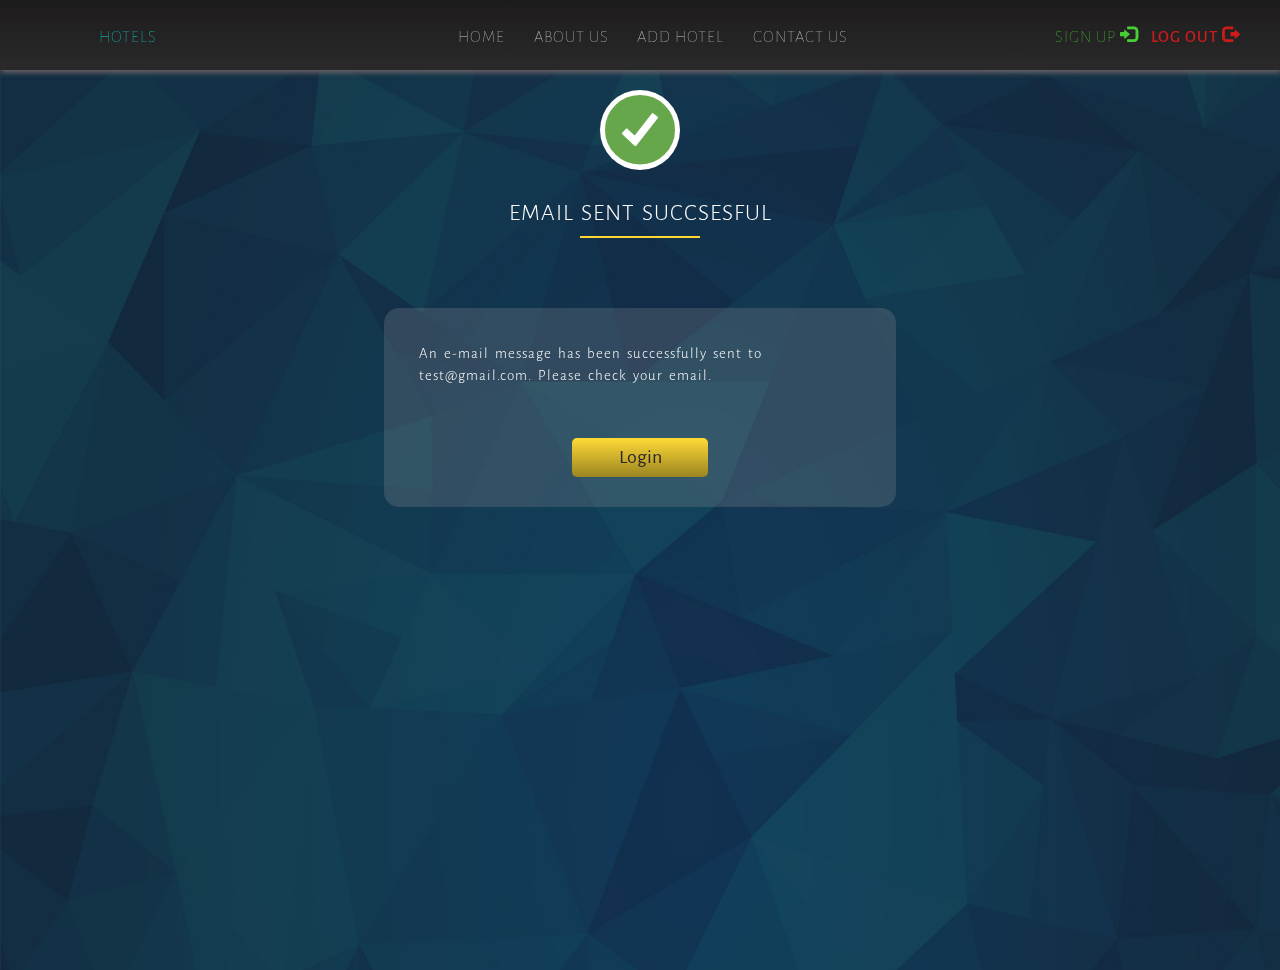
<file: information-page.html>
<!DOCTYPE html>
<html lang="en" >
    <head>
        <meta charset="utf-8">
        <meta http-equiv="X-UA-Compatible" content="IE=edge">
        <meta name="viewport" content="width=device-vidth, initial-scale=1.0"> 
        <title>HOTEL</title>
        <!---------------vendors css--------------->
        <link rel="stylesheet" type="text/css" href="vendors/css/normalize.css">
        <link rel="stylesheet" type="text/css" href="vendors/css/grid.css">
        <link rel="stylesheet" type="text/css" href="vendors/css/ionicons.min.css">
        <link rel="stylesheet" type="text/css" href="vendors/css/animate.css">
        <!---------------end vendors scc--------------->

        <!---------------bootstrap vendors css--------------->
        <link href="bootstrapVendors/css/bootstrap.css" rel="stylesheet">
        <!---------------end bootstrap vendors css--------------->

        <!---------------jquery/ajax/waypoint scripts--------------->
        <script src="https://ajax.googleapis.com/ajax/libs/jquery/3.1.1/jquery.min.js"></script>
        <script src="vendors/js/jquery.waypoints.min.js"></script>
        <!---------------end jquery/ajax--------------->

        <!---------------resource js--------------->
        <script type="text/javascript" language="javascript" src="resource/js/script.js" ></script>
        <!---------------end resource js--------------->

        <!---------------resource css--------------->
        <link href="resource/css/style.css" rel="stylesheet">
        <link href="resource/css/reset.css" rel="stylesheet">
        <!---------------resource css--------------->

        <link href="https://fonts.googleapis.com/css?family=Lato:100,300,300i,400" rel="stylesheet">
        <title>HOTEL</title>
    </head>

    <body>


        <!---------------start nav-bar--------------->
        <nav>
            <div class="topnav">
                <!--mobile nav icon-->
                <div class="logo">
                    <a href="#main">HOTELS</a>
                    <a class="mobile-nav-icon js--nav--icon"><i class="ion-navicon-round"></i></a>
                </div>
                <div class="navContents js--main-nav">
                    <a href="index.html">Home</a>
                    <a href="about-us.html">About Us</a>
                    <a href="add-hotel.html">Add Hotel</a>
                    <a href="contact-us.html">Contact Us</a>
                </div>
                <div class="sign js--main-nav">
                    <a class="login" href="sign-up.html">Sign up
                        <i class="glyphicon glyphicon-log-in"></i>
                    </a>
                    <a class="register" href="#">log out
                        <i class="glyphicon glyphicon-log-out"></i>
                    </a>
                </div>
            </div>
        </nav>    
        <!---------------end nav-bar--------------->

        <!---------------start wrapper--------------->
        <div class="wrapper full-screen-wrapper" >
            <div class="main-logo">
                <i class="ion-checkmark-circled"> </i>
            </div>
            <h3>Email Sent Succsesful</h3>
            <form>
                <div>
                    <p>An e-mail message has been successfully sent to test@gmail.com. Please check your email.</p>
                    <a class="small-yelow-btn send" href="sign-up.html">
                        Login
                    </a>
                </div> 
            </form>
        </div>
        <!---------------end wrapper--------------->

        <!---------------start footer--------------->
        <footer>
            <div class="full-footer">
                <div class="left-footer">
                    <h2>More About Company</h2>
                    <p>
                        Nemo enim ipsam voluptatem quia voluptas sit aspernatur aut odit aut fugit, sed quia consequuntur magni dolores eos qui ratione voluptatem sequi nesciunt.
                    </p>
                </div>
                <div class="middle-footer">

                    <h2>Keep Contacted</h2>
                    <ul class="social-links">
                        <li><a href="#"><i class="ion-social-facebook"></i>Like us on Faceboock </a></li>
                        <li><a href="#"><i class="ion-social-twitter"></i>Follow us on Twitter</a></li>
                        <li><a href="#"><i class="ion-social-googleplus"></i>Add us on Google plus</a></li>
                        <li><a href="#"><i class="ion-social-instagram"></i>Follow us on Instagram </a></li>
                        <li><a href="#"><i class="ion-social-youtube"></i>Follow us on Instagram </a></li>

                    </ul>
                </div>
                <div class="right-footer">
                    <h2>Contacted Information</h2>
                    <ul class="company-contact">
                        <li><i class="ion-home"></i>The company name</li>
                        <li><i class="ion-iphone"></i>+99555555555</li>
                        <li><a href="contact-us.html"><i class="ion-email"></i>contact@gmail.com</a></li>
                    </ul>
                </div>
            </div>
        </footer>
        <!---------------end footer--------------->

    </body>


</html>
</file>
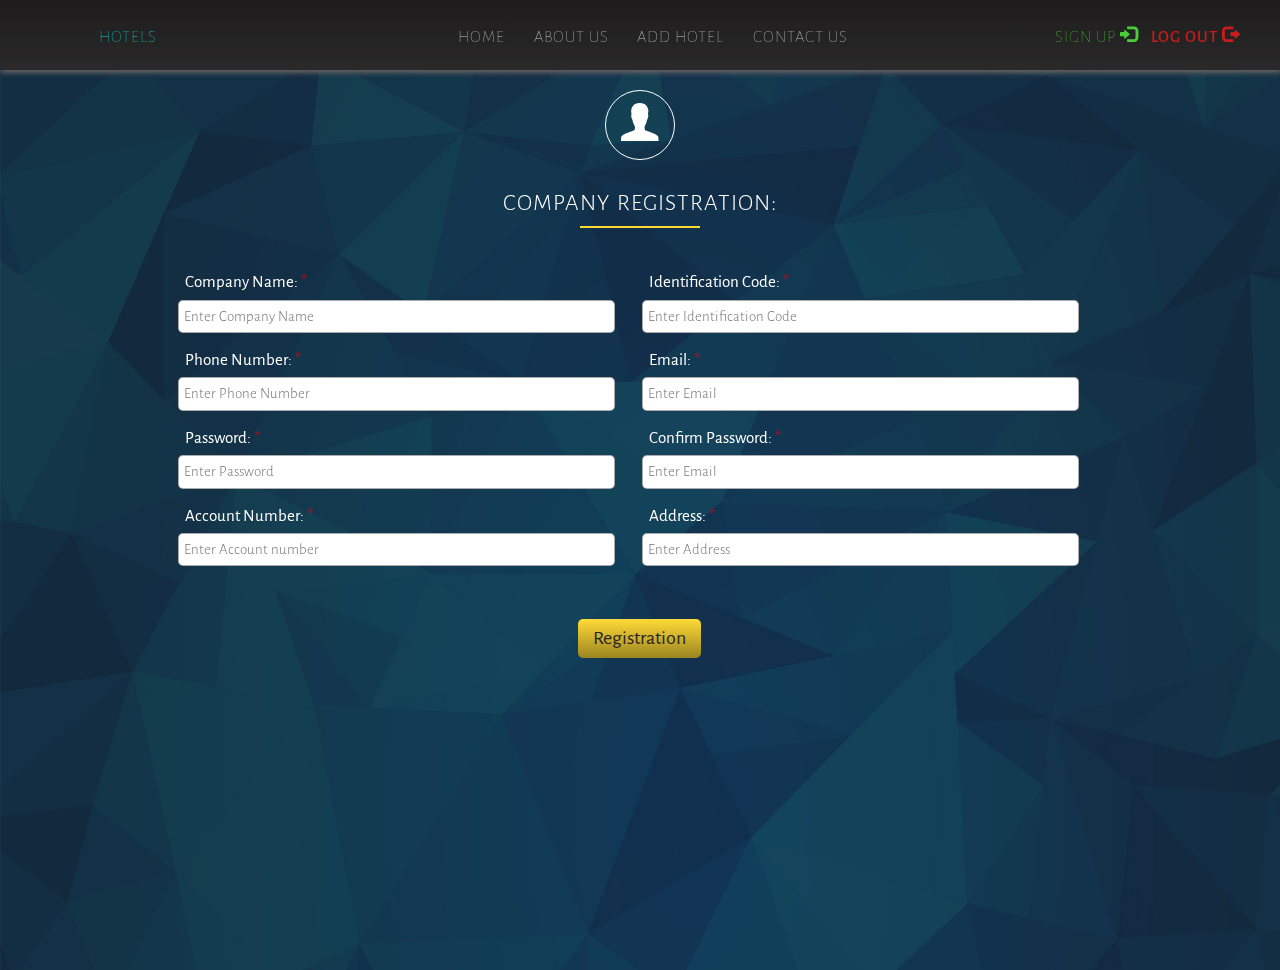
<file: register-company.html>
<!DOCTYPE html>
<html lang="en" >
    <head>
        <meta charset="utf-8">
        <meta http-equiv="X-UA-Compatible" content="IE=edge">
        <meta name="viewport" content="width=device-vidth, initial-scale=1.0"> 
        <title>HOTEL</title>
        <!---------------vendors css--------------->
        <link rel="stylesheet" type="text/css" href="vendors/css/normalize.css">
        <link rel="stylesheet" type="text/css" href="vendors/css/grid.css">
        <link rel="stylesheet" type="text/css" href="vendors/css/ionicons.min.css">
        <link rel="stylesheet" type="text/css" href="vendors/css/animate.css">
        <!---------------end vendors scc--------------->

        <!---------------bootstrap vendors css--------------->
        <link href="bootstrapVendors/css/bootstrap.css" rel="stylesheet">
        <!---------------end bootstrap vendors css--------------->

        <!---------------jquery/ajax/waypoint scripts--------------->
        <script src="https://ajax.googleapis.com/ajax/libs/jquery/3.1.1/jquery.min.js"></script>
        <script src="vendors/js/jquery.waypoints.min.js"></script>
        <!---------------end jquery/ajax--------------->

        <!---------------resource js--------------->
        <script type="text/javascript" language="javascript" src="resource/js/script.js" ></script>
        <!---------------end resource js--------------->

        <!---------------resource css--------------->
        <link href="resource/css/style.css" rel="stylesheet">
        <link href="resource/css/register.css" rel="stylesheet">
        <!---------------end resource css--------------->

        <link href="https://fonts.googleapis.com/css?family=Lato:100,300,300i,400" rel="stylesheet">
    </head>
    <body>

        <!---------------start nav-bar--------------->
        <nav>
            <div class="topnav">
                <!--mobile nav icon-->
                <div class="logo">
                    <a href="#main">HOTELS</a>
                    <a class="mobile-nav-icon js--nav--icon"><i class="ion-navicon-round"></i></a>
                </div>
                <div class="navContents js--main-nav">
                    <a href="index.html">Home</a>
                    <a href="about-us.html">About Us</a>
                    <a href="add-hotel.html">Add Hotel</a>
                    <a href="contact-us.html">Contact Us</a>
                </div>
                <div class="sign js--main-nav">
                    <a class="login" href="sign-up.html">Sign up
                        <i class="glyphicon glyphicon-log-in"></i>
                    </a>
                    <a class="register" href="#">log out
                        <i class="glyphicon glyphicon-log-out"></i>
                    </a>
                </div>
            </div>
        </nav>    
        <!---------------end nav-bar--------------->

        <!---------------start wrapper--------------->
        <div class="wrapper full-screen-wrapper" >
            <div class="main-logo">
                <i class="ion-person"> </i>
            </div>
            <h3>Company registration:</h3>
            <!---------------start registration form container--------------->
            <div class="register-information">
                <form>
                    <div>
                        <label>Company Name:<span> * </span></label>
                        <input type="text" placeholder="Enter Company Name" name="company-name" required>
                    </div>
                    <div>
                        <label>Identification Code: <span> * </span></label>
                        <input type="text" placeholder="Enter Identification Code" name="identification-code" required>
                    </div>
                    <div>
                        <label>Phone Number: <span> * </span></label>
                        <input type="number" placeholder="Enter Phone Number" name="user-phone" required>
                    </div>
                    <div>
                        <label>Email: <span> * </span></label>
                        <input type="text" placeholder="Enter Email" name="user-email" required>
                    </div> 
                    <div>
                        <label>Password: <span> * </span></label>
                        <input type="password" placeholder="Enter Password" name="user-email" required>
                    </div> 
                    <div>
                        <label>Confirm Password: <span> * </span></label>
                        <input type="password" placeholder="Enter Email" name="user-email" required>
                    </div> 
                    <div>
                        <label>Account Number: <span> * </span></label>
                        <input type="text" placeholder="Enter Account number" name="user-email" required>
                    </div> 
                    <div>
                        <label>Address: <span> * </span></label>
                        <input type="text" placeholder="Enter Address" name="company-address" required>
                    </div> 
                    <div>
                        <a class="small-yelow-btn send" href="information-page.html">Registration</a>
                    </div>
                </form>
            </div>
            <!---------------end registration form container--------------->

        </div>
        <!---------------end wrapper--------------->

        <!---------------start footer--------------->
        <footer>
            <div class="full-footer">
                <div class="left-footer">
                    <h2>More About Company</h2>
                    <p>
                        Nemo enim ipsam voluptatem quia voluptas sit aspernatur aut odit aut fugit, sed quia consequuntur magni dolores eos qui ratione voluptatem sequi nesciunt.
                    </p>
                </div>
                <div class="middle-footer">

                    <h2>Keep Contacted</h2>
                    <ul class="social-links">
                        <li><a href="#"><i class="ion-social-facebook"></i>Like us on Faceboock </a></li>
                        <li><a href="#"><i class="ion-social-twitter"></i>Follow us on Twitter</a></li>
                        <li><a href="#"><i class="ion-social-googleplus"></i>Add us on Google plus</a></li>
                        <li><a href="#"><i class="ion-social-instagram"></i>Follow us on Instagram </a></li>
                        <li><a href="#"><i class="ion-social-youtube"></i>Follow us on Instagram </a></li>

                    </ul>
                </div>
                <div class="right-footer">
                    <h2>Contacted Information</h2>
                    <ul class="company-contact">
                        <li><i class="ion-home"></i>The company name</li>
                        <li><i class="ion-iphone"></i>+99555555555</li>
                        <li><a href="contact-us.html"><i class="ion-email"></i>contact@gmail.com</a></li>
                    </ul>
                </div>
            </div>
        </footer>
        <!---------------end footer--------------->

    </body>

</html>
</file>
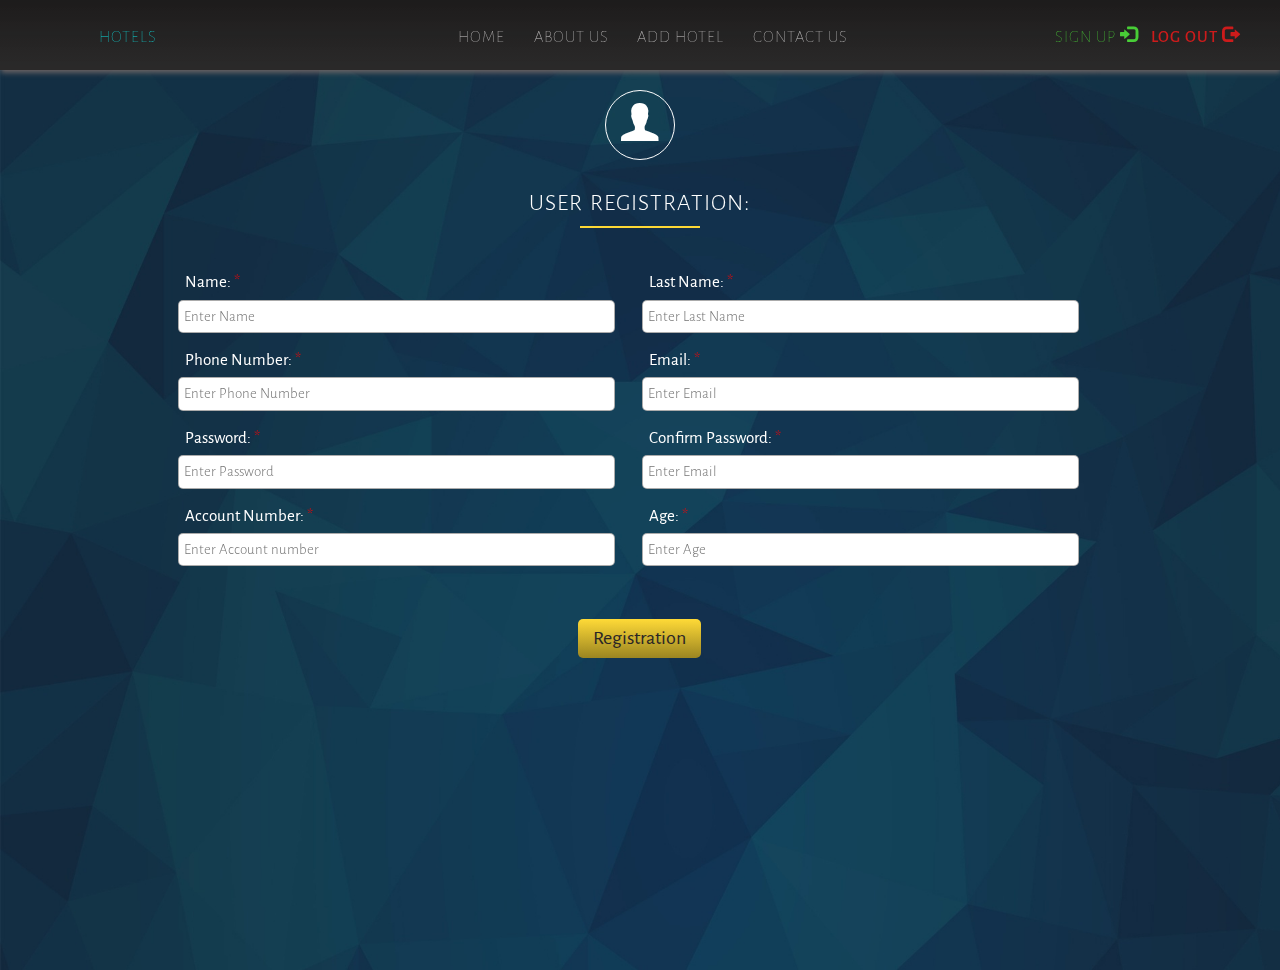
<file: register-user.html>
<!DOCTYPE html>
<html lang="en" >
    <head>
        <meta charset="utf-8">
        <meta http-equiv="X-UA-Compatible" content="IE=edge">
        <meta name="viewport" content="width=device-vidth, initial-scale=1.0"> 
        <title>HOTEL</title>
        <!---------------vendors css--------------->
        <link rel="stylesheet" type="text/css" href="vendors/css/normalize.css">
        <link rel="stylesheet" type="text/css" href="vendors/css/grid.css">
        <link rel="stylesheet" type="text/css" href="vendors/css/ionicons.min.css">
        <link rel="stylesheet" type="text/css" href="vendors/css/animate.css">
        <!---------------end vendors scc--------------->

        <!---------------bootstrap vendors css--------------->
        <link href="bootstrapVendors/css/bootstrap.css" rel="stylesheet">
        <!---------------end bootstrap vendors css--------------->

        <!---------------jquery/ajax/waypoint scripts--------------->
        <script src="https://ajax.googleapis.com/ajax/libs/jquery/3.1.1/jquery.min.js"></script>
        <script src="vendors/js/jquery.waypoints.min.js"></script>
        <!---------------end jquery/ajax--------------->

        <!---------------resource js--------------->
        <script type="text/javascript" language="javascript" src="resource/js/script.js" ></script>
        <!---------------end resource js--------------->

        <!---------------resource css--------------->
        <link href="resource/css/style.css" rel="stylesheet">
        <link href="resource/css/register.css" rel="stylesheet">
        <!---------------end resource css--------------->

        <link href="https://fonts.googleapis.com/css?family=Lato:100,300,300i,400" rel="stylesheet">
    </head>

    <body>
        <!---------------start nav-bar--------------->
        <nav>
            <div class="topnav">
                <!--mobile nav icon-->
                <div class="logo">
                    <a href="#main">HOTELS</a>
                    <a class="mobile-nav-icon js--nav--icon"><i class="ion-navicon-round"></i></a>
                </div>
                <div class="navContents js--main-nav">
                    <a href="index.html">Home</a>
                    <a href="about-us.html">About Us</a>
                    <a href="add-hotel.html">Add Hotel</a>
                    <a href="contact-us.html">Contact Us</a>
                </div>
                <div class="sign js--main-nav">
                    <a class="login" href="sign-up.html">Sign up
                        <i class="glyphicon glyphicon-log-in"></i>
                    </a>
                    <a class="register" href="#">log out
                        <i class="glyphicon glyphicon-log-out"></i>
                    </a>
                </div>
            </div>
        </nav>    
        <!---------------end nav-bar--------------->



        <!---------------start wrapper--------------->
        <div class="wrapper full-screen-wrapper">
            <div class="main-logo">
                <i class="ion-person"> </i>
            </div>
            <h3>User registration:</h3>
            <!---------------start registration form container--------------->
            <div class="register-information">
                <form>
                    <div>
                        <label>Name:<span> * </span></label>
                        <input type="text" placeholder="Enter Name" name="user-name" required>
                    </div>
                    <div>
                        <label>Last Name: <span> * </span></label>
                        <input type="text" placeholder="Enter Last Name" name="user-last-name" required>
                    </div>
                    <div>
                        <label>Phone Number: <span> * </span></label>
                        <input type="number" placeholder="Enter Phone Number" name="user-phone" required>
                    </div>
                    <div>
                        <label>Email: <span> * </span></label>
                        <input type="text" placeholder="Enter Email" name="user-email" required>
                    </div> 
                    <div>
                        <label>Password: <span> * </span></label>
                        <input type="password" placeholder="Enter Password" name="user-email" required>
                    </div> 
                    <div>
                        <label>Confirm Password: <span> * </span></label>
                        <input type="password" placeholder="Enter Email" name="user-email" required>
                    </div> 
                    <div>
                        <label>Account Number: <span> * </span></label>
                        <input type="text" placeholder="Enter Account number" name="user-email" required>
                    </div> 
                    <div>
                        <label>Age: <span> * </span></label>
                        <input type="number" placeholder="Enter Age" name="user-email" required>
                    </div> 
                    <div>
                        <a class="small-yelow-btn send" href="information-page.html">Registration</a>
                    </div>
                </form>
            </div>
            <!---------------end registration form container--------------->
        </div>
        <!---------------start wrapper--------------->


        <!---------------start footer--------------->
        <footer>
            <div class="full-footer">
                <div class="left-footer">
                    <h2>More About Company</h2>
                    <p>
                        Nemo enim ipsam voluptatem quia voluptas sit aspernatur aut odit aut fugit, sed quia consequuntur magni dolores eos qui ratione voluptatem sequi nesciunt.
                    </p>
                </div>
                <div class="middle-footer">

                    <h2>Keep Contacted</h2>
                    <ul class="social-links">
                        <li><a href="#"><i class="ion-social-facebook"></i>Like us on Faceboock </a></li>
                        <li><a href="#"><i class="ion-social-twitter"></i>Follow us on Twitter</a></li>
                        <li><a href="#"><i class="ion-social-googleplus"></i>Add us on Google plus</a></li>
                        <li><a href="#"><i class="ion-social-instagram"></i>Follow us on Instagram </a></li>
                        <li><a href="#"><i class="ion-social-youtube"></i>Follow us on Instagram </a></li>

                    </ul>
                </div>
                <div class="right-footer">
                    <h2>Contacted Information</h2>
                    <ul class="company-contact">
                        <li><i class="ion-home"></i>The company name</li>
                        <li><i class="ion-iphone"></i>+99555555555</li>
                        <li><a href="contact-us.html"><i class="ion-email"></i>contact@gmail.com</a></li>
                    </ul>
                </div>
            </div>
        </footer>
        <!---------------end footer--------------->

    </body>


</html>
</file>
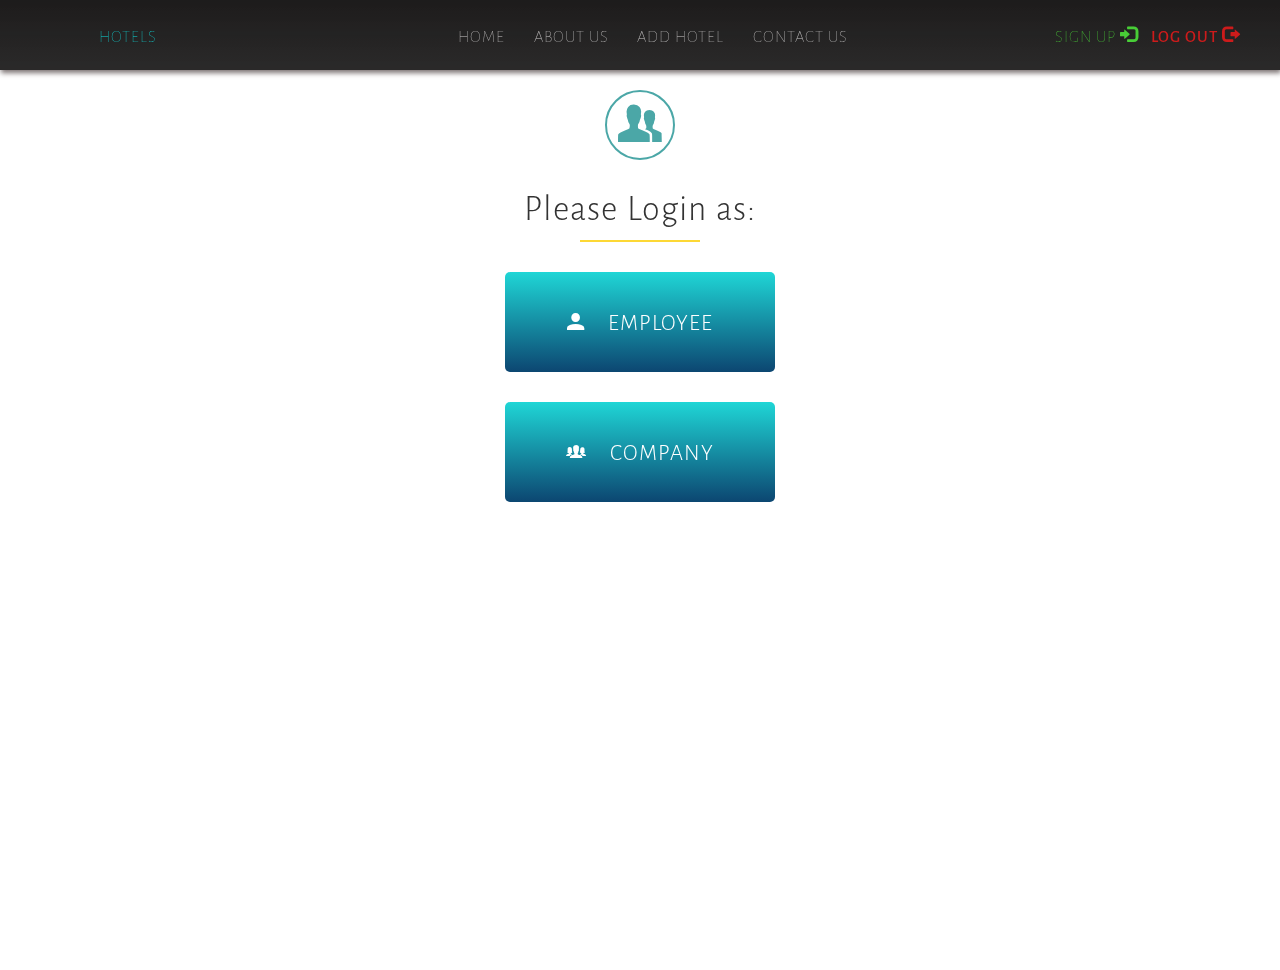
<file: sign-up.html>
<!DOCTYPE html>
<html lang="en" >
    <head>
        <meta charset="utf-8">
        <meta http-equiv="X-UA-Compatible" content="IE=edge">
        <meta name="viewport" content="width=device-vidth, initial-scale=1.0"> 
        <title>HOTEL</title>
        <!---------------vendors css--------------->
        <link rel="stylesheet" type="text/css" href="vendors/css/normalize.css">
        <link rel="stylesheet" type="text/css" href="vendors/css/grid.css">
        <link rel="stylesheet" type="text/css" href="vendors/css/ionicons.min.css">
        <link rel="stylesheet" type="text/css" href="vendors/css/animate.css">
        <!---------------end vendors scc--------------->

        <!---------------bootstrap vendors css--------------->
        <link href="bootstrapVendors/css/bootstrap.css" rel="stylesheet">
        <!---------------end bootstrap vendors css--------------->

        <!---------------jquery/ajax/waypoint scripts--------------->
        <script src="https://ajax.googleapis.com/ajax/libs/jquery/3.1.1/jquery.min.js"></script>
        <script src="vendors/js/jquery.waypoints.min.js"></script>
        <!---------------end jquery/ajax--------------->

        <!---------------resource js--------------->
        <script type="text/javascript" language="javascript" src="resource/js/sign-up-js/sign-up.js" ></script>
        <script src="resource/js/sign-up-js/jquery.popupoverlay.js"></script>
        <script type="text/javascript" language="javascript" src="resource/js/script.js" ></script>
        <!---------------resource js--------------->

        <!---------------resource css--------------->
        <link href="resource/css/style.css" rel="stylesheet">
        <link href="resource/css/sign-up.css" rel="stylesheet">
        <!---------------resource css--------------->

        <link href="https://fonts.googleapis.com/css?family=Lato:100,300,300i,400" rel="stylesheet">
    </head>

    <body>

        <!---------------start nav-bar--------------->
        <nav>
            <div class="topnav">
                <!--mobile nav icon-->
                <div class="logo">
                    <a href="#main">HOTELS</a>
                    <a class="mobile-nav-icon js--nav--icon"><i class="ion-navicon-round"></i></a>
                </div>
                <div class="navContents js--main-nav">
                    <a href="index.html">Home</a>
                    <a href="about-us.html">About Us</a>
                    <a href="add-hotel.html">Add Hotel</a>
                    <a href="contact-us.html">Contact Us</a>
                </div>
                <div class="sign js--main-nav">
                    <a class="login" href="sign-up.html">Sign up
                        <i class="glyphicon glyphicon-log-in"></i>
                    </a>
                    <a class="register" href="#">log out
                        <i class="glyphicon glyphicon-log-out"></i>
                    </a>
                </div>
            </div>
        </nav>    
        <!---------------end nav-bar--------------->

        <!---------------start wrapper--------------->
        <div class="wrapper full-screen-wrapper" >
            <!---------------start sign section--------------->
            <div class="sign-up">
                <div class="main-logo">
                    <i class="ion-person-stalker"> </i>
                </div>
                <div>
                    <h1>Please Login as:</h1>
                </div>
                <div class="sign-up-btns">
                    <a href="#" class="initialism fadeandscale_open btn-sign-up btn-employee blue-btn"><i class="ion-android-person"></i>
                        employee
                    </a>
                    <a href="employee.html" class="initialism fade_open btn-sign-up btn-company blue-btn"><i class="ion-ios-people"></i>
                        company
                    </a>
                </div>
            </div>
            <!---------------end sign section--------------->
        </div>
        <!--------------- end wrapper--------------->


        <!---------------start employee popup--------------->
        <div id="fadeandscale" class="well sign-up-container">
            <a class="fadeandscale_close popup-close blue-btn">
                <span class="ion-android-close"></span>
            </a>
            <i class="ion-android-person"></i>
            <div class="prettyprint">
                <div class="username">
                    <label>Username :</label>
                    <input placeholder="enter username">
                </div>
                <div class="user-password">
                    <label>Password :</label>
                    <input type="password" placeholder="enter password">
                </div>
            </div>
            <a class="popup-login blue-btn" href="employee.html">Login</a>
            <div class="register-forget-container">
                <a class="slide_open  registration" href="register-user.html">Registration</a>
                <span>/</span>
                <a class="forgot-password" href="forgot-password.html">Forgot password?</a>
            </div>
        </div>
        <!--------------- end employee popup--------------->



        <!--------------- start company popup--------------->
        <div id="fade" class="well sign-up-container">
            <a class="fade_close popup-close blue-btn">
                <span class="ion-android-close"></span>
            </a>
            <i class="ion-ios-people"></i>
            <div class="prettyprint">
                <div class="username">
                    <label>Company name :</label>
                    <input placeholder="enter company name">
                </div>
                <div class="user-password">
                    <label>Password :</label>
                    <input type="password" placeholder="enter password">
                </div>
            </div>
            <a class="popup-login blue-btn" href="company.html" >Login</a>
            <div class="register-forget-container">
                <a class="slide_open  registration" href="register-company.html">Registration</a>
                <span>/</span>
                <a class="forgot-password" href="forgot-password.html">Forgot password?</a>
            </div>
        </div>
        <!--------------- end employee popup--------------->




        <!---------------start footer--------------->
        <footer>
            <div class="full-footer">
                <div class="left-footer">
                    <h2>More About Company</h2>
                    <p>
                        Nemo enim ipsam voluptatem quia voluptas sit aspernatur aut odit aut fugit, sed quia consequuntur magni dolores eos qui ratione voluptatem sequi nesciunt.
                    </p>
                </div>
                <div class="middle-footer">

                    <h2>Keep Contacted</h2>
                    <ul class="social-links">
                        <li><a href="#"><i class="ion-social-facebook"></i>Like us on Faceboock </a></li>
                        <li><a href="#"><i class="ion-social-twitter"></i>Follow us on Twitter</a></li>
                        <li><a href="#"><i class="ion-social-googleplus"></i>Add us on Google plus</a></li>
                        <li><a href="#"><i class="ion-social-instagram"></i>Follow us on Instagram </a></li>
                        <li><a href="#"><i class="ion-social-youtube"></i>Follow us on Instagram </a></li>

                    </ul>
                </div>
                <div class="right-footer">
                    <h2>Contacted Information</h2>
                    <ul class="company-contact">
                        <li><i class="ion-home"></i>The company name</li>
                        <li><i class="ion-iphone"></i>+99555555555</li>
                        <li><a href="contact-us.html"><i class="ion-email"></i>contact@gmail.com</a></li>
                    </ul>
                </div>
            </div>
        </footer>
        <!---------------end footer--------------->

    </body>


</html>
</file>
<file: vendors/css/grid.css>
/*  SECTIONS  ============================================================================= */

.section {
	clear: both;
	padding: 0px;
	margin: 0px;
}

/*  GROUPING  ============================================================================= */

.row {
    zoom: 1; /* For IE 6/7 (trigger hasLayout) */
}

.row:before,
.row:after {
    content:"";
    display:table;
}
.row:after {
    clear:both;
}

/*  GRID COLUMN SETUP   ==================================================================== */

.col {
	display: block;
	float:left;
    margin: 1%  0 1.6%  1.5%;
}

.col:first-child { margin-left: 0; } /* all browsers except IE6 and lower */


/*  REMOVE MARGINS AS ALL GO FULL WIDTH AT 480 PIXELS */

@media only screen and (max-width: 480px) {
	.col { 
		margin: 1%  1% 0%;
        margin: 0;
	}
}


/*  GRID OF TWO   ============================================================================= */


.span-2-of-2 {
	width: 100%;
}

.span-1-of-2 {
	width: 49.2%;
}

/*  GO FULL WIDTH AT LESS THAN 480 PIXELS */

@media only screen and (max-width: 480px) {
	.span-2-of-2 {
		width: 100%; 
	}
	.span-1-of-2 {
		width: 100%; 
	}
}


/*  GRID OF THREE   ============================================================================= */

	
.span-3-of-3 {
	width: 100%; 
}

.span-2-of-3 {
	width: 66.13%; 
}

.span-1-of-3 {
	width: 32.26%; 
}


/*  GO FULL WIDTH AT LESS THAN 480 PIXELS */

@media only screen and (max-width: 480px) {
	.span-3-of-3 {
		width: 100%; 
	}
	.span-2-of-3 {
		width: 100%; 
	}
	.span-1-of-3 {
		width: 100%;
	}
}

/*  GRID OF FOUR   ============================================================================= */

	
.span-4-of-4 {
	width: 100%; 
}

.span-3-of-4 {
	width: 74.6%; 
}

.span-2-of-4 {
	width: 49.2%; 
}

.span-1-of-4 {
	width: 23.8%; 
}


/*  GO FULL WIDTH AT LESS THAN 480 PIXELS */

@media only screen and (max-width: 480px) {
	.span-4-of-4 {
		width: 100%; 
	}
	.span-3-of-4 {
		width: 100%; 
	}
	.span-2-of-4 {
		width: 100%; 
	}
	.span-1-of-4 {
		width: 100%; 
	}
}


/*  GRID OF FIVE   ============================================================================= */

	
.span-5-of-5 {
	width: 100%;
}

.span-4-of-5 {
  	width: 79.68%; 
}

.span-3-of-5 {
  	width: 59.36%; 
}

.span-2-of-5 {
  	width: 39.04%;
}

.span-1-of-5 {
  	width: 18.72%;
}


/*  GO FULL WIDTH AT LESS THAN 480 PIXELS */

@media only screen and (max-width: 480px) {
	.span-5-of-5 {
		width: 100%; 
	}
	.span-4-of-5 {
		width: 100%; 
	}
	.span-3-of-5 {
		width: 100%; 
	}
	.span-2-of-5 {
		width: 100%; 
	}
	.span-1-of-5 {
		width: 100%; 
	}
}


/*  GRID OF SIX   ============================================================================= */


.span-6-of-6 {
	width: 100%;
}

.span-5-of-6 {
  	width: 83.06%;
}

.span-4-of-6 {
  	width: 66.13%;
}

.span-3-of-6 {
  	width: 49.2%;
}

.span-2-of-6 {
  	width: 32.26%;
}

.span-1-of-6 {
  	width: 15.33%;
}


/*  GO FULL WIDTH AT LESS THAN 480 PIXELS */

@media only screen and (max-width: 480px) {
	.span-6-of-6 {
		width: 100%; 
	}
	.span-5-of-6 {
		width: 100%; 
	}
	.span-4-of-6 {
		width: 100%; 
	}
	.span-3-of-6 {
		width: 100%; 
	}
	.span-2-of-6 {
		width: 100%; 
	}
	.span-1-of-6 {
		width: 100%; 
	}
}



/*  GRID OF SEVEN   ============================================================================= */


.span-7-of-7 {
	width: 100%;
}

.span-6-of-7 {
	width: 85.48%;
}

.span-5-of-7 {
  	width: 70.97%;
}

.span-4-of-7 {
  	width: 56.45%;
}

.span-3-of-7 {
  	width: 41.94%;
}

.span-2-of-7 {
  	width: 27.42%;
}

.span-1-of-7 {
  	width: 12.91%;
}


/*  GO FULL WIDTH AT LESS THAN 480 PIXELS */

@media only screen and (max-width: 480px) {
	.span-7-of-7 {
		width: 100%; 
	}
	.span-6-of-7 {
		width: 100%; 
	}
	.span-5-of-7 {
		width: 100%; 
	}
	.span-4-of-7 {
		width: 100%; 
	}
	.span-3-of-7 {
		width: 100%; 
	}
	.span-2-of-7 {
		width: 100%; 
	}
	.span-1-of-7 {
		width: 100%; 
	}
}


/*  GRID OF EIGHT   ============================================================================= */

	
.span-8-of-8 {
	width: 100%;
}

.span-7-of-8 {
	width: 87.3%; 
}

.span-6-of-8 {
	width: 74.6%; 
}

.span-5-of-8 {
	width: 61.9%; 
}

.span-4-of-8 {
	width: 49.2%; 
}

.span-3-of-8 {
	width: 36.5%;
}

.span-2-of-8 {
	width: 23.8%; 
}

.span-1-of-8 {
	width: 11.1%; 
}


/*  GO FULL WIDTH AT LESS THAN 480 PIXELS */

@media only screen and (max-width: 480px) {
	.span-8-of-8 {
		width: 100%; 
	}
	.span-7-of-8 {
		width: 100%; 
	}
	.span-6-of-8 {
		width: 100%; 
	}
	.span-5-of-8 {
		width: 100%; 
	}
	.span-4-of-8 {
		width: 100%; 
	}
	.span-3-of-8 {
		width: 100%; 
	}
	.span-2-of-8 {
		width: 100%; 
	}
	.span-1-of-8 {
		width: 100%; 
	}
}


/*  GRID OF NINE   ============================================================================= */


.span-9-of-9 {
	width: 100%;
}

.span-8-of-9 {
	width: 88.71%;
}

.span-7-of-9 {
	width: 77.42%; 
}

.span-6-of-9 {
	width: 66.13%; 
}

.span-5-of-9 {
	width: 54.84%; 
}

.span-4-of-9 {
	width: 43.55%; 
}

.span-3-of-9 {
	width: 32.26%;
}

.span-2-of-9 {
	width: 20.97%; 
}

.span-1-of-9 {
	width: 9.68%; 
}


/*  GO FULL WIDTH AT LESS THAN 480 PIXELS */

@media only screen and (max-width: 480px) {
	.span-9-of-9 {
		width: 100%; 
	}
	.span-8-of-9 {
		width: 100%; 
	}
	.span-7-of-9 {
		width: 100%; 
	}
	.span-6-of-9 {
		width: 100%; 
	}
	.span-5-of-9 {
		width: 100%; 
	}
	.span-4-of-9 {
		width: 100%; 
	}
	.span-3-of-9 {
		width: 100%; 
	}
	.span-2-of-9 {
		width: 100%; 
	}
	.span-1-of-9 {
		width: 100%; 
	}
}


/*  GRID OF TEN   ============================================================================= */


.span-10-of-10 {
	width: 100%;
}

.span-9-of-10 {
	width: 89.84%;
}

.span-8-of-10 {
	width: 79.68%;
}

.span-7-of-10 {
	width: 69.52%; 
}

.span-6-of-10 {
	width: 59.36%; 
}

.span-5-of-10 {
	width: 49.2%; 
}

.span-4-of-10 {
	width: 39.04%; 
}

.span-3-of-10 {
	width: 28.88%;
}

.span-2-of-10 {
	width: 18.72%; 
}

.span-1-of-10 {
	width: 8.56%; 
}


/*  GO FULL WIDTH AT LESS THAN 480 PIXELS */

@media only screen and (max-width: 480px) {
	.span-10-of-10 {
		width: 100%; 
	}
	.span-9-of-10 {
		width: 100%; 
	}
	.span-8-of-10 {
		width: 100%; 
	}
	.span-7-of-10 {
		width: 100%; 
	}
	.span-6-of-10 {
		width: 100%; 
	}
	.span-5-of-10 {
		width: 100%; 
	}
	.span-4-of-10 {
		width: 100%; 
	}
	.span-3-of-10 {
		width: 100%; 
	}
	.span-2-of-10 {
		width: 100%; 
	}
	.span-1-of-10 {
		width: 100%; 
	}
}


/*  GRID OF ELEVEN   ============================================================================= */

.span-11-of-11 {
	width: 100%;
}

.span-10-of-11 {
	width: 90.76%;
}

.span-9-of-11 {
	width: 81.52%;
}

.span-8-of-11 {
	width: 72.29%;
}

.span-7-of-11 {
	width: 63.05%; 
}

.span-6-of-11 {
	width: 53.81%; 
}

.span-5-of-11 {
	width: 44.58%; 
}

.span-4-of-11 {
	width: 35.34%; 
}

.span-3-of-11 {
	width: 26.1%;
}

.span-2-of-11 {
	width: 16.87%; 
}

.span-1-of-11 {
	width: 7.63%; 
}


/*  GO FULL WIDTH AT LESS THAN 480 PIXELS */

@media only screen and (max-width: 480px) {
	.span-11-of-11 {
		width: 100%; 
	}
	.span-10-of-11 {
		width: 100%; 
	}
	.span-9-of-11 {
		width: 100%; 
	}
	.span-8-of-11 {
		width: 100%; 
	}
	.span-7-of-11 {
		width: 100%; 
	}
	.span-6-of-11 {
		width: 100%; 
	}
	.span-5-of-11 {
		width: 100%; 
	}
	.span-4-of-11 {
		width: 100%; 
	}
	.span-3-of-11 {
		width: 100%; 
	}
	.span-2-of-11 {
		width: 100%; 
	}
	.span-1-of-11 {
		width: 100%; 
	}
}


/*  GRID OF TWELVE   ============================================================================= */

.span-12-of-12 {
	width: 100%;
}

.span-11-of-12 {
	width: 91.53%;
}

.span-10-of-12 {
	width: 83.06%;
}

.span-9-of-12 {
	width: 74.6%;
}

.span-8-of-12 {
	width: 66.13%;
}

.span-7-of-12 {
	width: 57.66%; 
}

.span-6-of-12 {
	width: 49.2%; 
}

.span-5-of-12 {
	width: 40.73%; 
}

.span-4-of-12 {
	width: 32.26%; 
}

.span-3-of-12 {
	width: 23.8%;
}

.span-2-of-12 {
	width: 15.33%; 
}

.span-1-of-12 {
	width: 6.86%; 
}


/*  GO FULL WIDTH AT LESS THAN 480 PIXELS */

@media only screen and (max-width: 480px) {
	.span-12-of-12 {
		width: 100%; 
	}
	.span-11-of-12 {
		width: 100%; 
	}
	.span-10-of-12 {
		width: 100%; 
	}
	.span-9-of-12 {
		width: 100%; 
	}
	.span-8-of-12 {
		width: 100%; 
	}
	.span-7-of-12 {
		width: 100%; 
	}
	.span-6-of-12 {
		width: 100%; 
	}
	.span-5-of-12 {
		width: 100%; 
	}
	.span-4-of-12 {
		width: 100%; 
	}
	.span-3-of-12 {
		width: 100%; 
	}
	.span-2-of-12 {
		width: 100%; 
	}
	.span-1-of-12 {
		width: 100%; 
	}
}
</file>
<file: resource/css/sliderCss/skitter.css>
.skitter
{
    position: relative;
    max-width: 100%;
    background: black;
    min-height: 300px;

}
.skitter.with-dots
{
    margin-bottom: 60px;
}
.skitter.with-thumbs
{
    margin-bottom: 60px;
}
.skitter>a img, .skitter>img
{
    max-width: none;
}
.skitter ul
{
    display: none
}
.skitter .container_skitter
{
    overflow: hidden;
    position: relative;
}
.skitter .container_skitter .image_main
{
    width: 100%;

}
/*slider chouse number box*/
.skitter .info_slide
{
    top: 80px !important;
    padding: 5px 0 5px 5px;
}
.skitter .info_slide .image_number
{
    padding: 2px 7px;
}
/*end slider chouse number box*/

.skitter .image
{
    overflow: hidden
}
.skitter .image>a img, .skitter .image>img
{
    width: 100%;
    display: none
}
.skitter .box_clone {
    position: absolute;
    top: 0;
    left: 0;
    width: 100%;
    height: 300px;
    overflow: hidden;
    display: none;
    z-index: 20
}
.skitter .box_clone img
{

    position: absolute;
    top: 0;
    left: 0;
    z-index: 20
}
.skitter .prev_button
{
    position: absolute;
    top: 50%;
    left: 35px;
    -webkit-transform: translateY(-50%);
    transform: translateY(-50%);
    z-index: 152;
    width: 42px;
    height: 42px;
    overflow: hidden;
    text-indent: -9999em;
    transition: all 0.2s
}
.skitter .next_button
{
    position: absolute;
    top: 50%;
    right: 35px;
    -webkit-transform: translateY(-50%);
    transform: translateY(-50%);
    z-index: 152;
    width: 42px;
    height: 42px;
    overflow: hidden;
    text-indent: -9999em;
    transition: all 0.2s
}
.skitter .prev_button:hover, 
.skitter .next_button:hover
{

    opacity: 0.5
}

.skitter .info_slide .image_number.image_number_select
{

    background-color: #ccc;
    color: black
}
.skitter .container_thumbs
{

    position: relative;
    overflow: hidden;
    height: 50px
}
.skitter .info_slide_thumb
{

    height: 50px;
    border-radius: 0;
    overflow: hidden;
    top: auto;
    top: 0;
    left: 0;
    padding: 0;
    opacity: 1.0
}
.skitter .info_slide_thumb .image_number
{
    overflow: hidden;
    width: 100px;
    height: 50px;
    position: relative;
    margin: 0px;
    padding: 0;
    border-radius: 0;
    background-size: cover;
    background-position: center center
}
.skitter .info_slide_thumb .image_number.image_number_select
{
    opacity: .4
}
.skitter .box_scroll_thumbs
{
    padding: 0
}
.skitter .box_scroll_thumbs .scroll_thumbs
{
    position: absolute;
    bottom: 60px;
    left: 50px;
    background-color: #ccc;
    width: 200px;
    height: 10px;
    overflow: hidden;
    text-indent: -9999em;
    z-index: 101;
    cursor: pointer;
    border: 0px solid #333
}
.skitter .info_slide_dots
{
    position: absolute;
    bottom: -40px;
    z-index: 151;
    padding: 5px 0 5px 5px;
    border-radius: 50px;
}
.skitter .info_slide_dots .image_number {
    background-color: #999;
    float: left;
    margin: 0 5px 0 0;
    cursor: pointer;
    border-radius: 50px;
    width: 14px;
    height: 14px;
    text-indent: -9999em;
    overflow: hidden;
    transition: all 0.2s;
}
.skitter .info_slide_dots .image_number:hover {
    background-color: #777;
}
.skitter .info_slide_dots .image_number.image_number_select {
    background-color: #222;
}
.loading {
    position: absolute;
    top: 60%;
    right: 50%;
    z-index: 10000;
    margin: -16px -16px;
    color: #fff;
    text-indent: -9999em;
    overflow: hidden;
    width: 32px;
    height: 32px;
}

.progressbar {
    background-color: #000;
    position: absolute;
    top: 25px;
    left: 15px;
    height: 35px;
    width: 200px;
    z-index: 99;
    border-radius: 20px;
}
.preview_slide {
    display: none;
    position: absolute;
    z-index: 152;
    bottom: 30px;
    left: -40px;
    width: 100px;
    height: 100px;
    background-color: #fff;
    border: 1px solid #222;
    box-shadow: rgba(0, 0, 0, 0.7) 2px 2px 5px;
    overflow: hidden;
}
.preview_slide ul {
    height: 100px;
    overflow: hidden;
    margin: 0;
    padding: 0;
    list-style: none;
    display: block;
    position: absolute;
    top: 0;
    left: 0;
}
.preview_slide ul li {
    width: 100px;
    height: 100px;
    overflow: hidden;
    float: left;
    margin: 0;
    padding: 0;
    position: relative;
    display: block;
}
.preview_slide ul li img {
    position: absolute;
    top: 0;
    left: 0;
    height: 150px;
    width: auto;
}
#overlay_skitter {
    position: absolute;
    top: 0;
    left: 0;
    width: 100%;
    z-index: 9998;
    opacity: 1;
    background-color: #000;
}
.skitter .focus_button {
    position: absolute;
    z-index: 100;
    width: 42px;
    height: 42px;
    overflow: hidden;
    text-indent: -9999em;
    opacity: 0;
    transition: all 0.2s;
}
.skitter .play_pause_button {
    position: absolute;
    top: 50%;
    left: 50%;
    -webkit-transform: translateX(-50%) translateY(-50%);
    transform: translateX(-50%) translateY(-50%);
    z-index: 151;
    width: 42px;
    height: 42px;
    overflow: hidden;
    text-indent: -9999em;
    opacity: 0;
    transition: all 0.2s;
}
.skitter .play_pause_button:hover {
    opacity: 0.5;
}
.skitter .focus_button:hover {
    opacity: 0.5;
}
.skitter .focus_button,
.skitter .next_button, 
.skitter .prev_button, 
.skitter .play_pause_button {
    display: block;
    background: url("../images/skitter/sprite-default.png") no-repeat;
    background-size: 84px auto;
}

.skitter .focus_button {
    background-position: -42px -0px;
    width: 42px;
    height: 42px;
    top: 35px;
    left: 35px;
}
.skitter-clean .prev_button, 
.skitter-clean.next_button,
.skitter-clean .play_pause_button, 
.skitter-clean .focus_button {
    display: block;
    background: url("../images/skitter/sprite-clean.png") no-repeat;
    background-size: 47px auto;
}

.skitter-clean .next_button {
    background-position: 0px -46px;
    width: 47px;
    height: 46px;
}
.skitter-clean .play_pause_button {
    background-position: -0px -133px;
    width: 41px;
    height: 41px;
}
.skitter-clean .play_pause_button.play_button {
    background-position: -0px -92px;
    width: 41px;
    height: 41px;
}
.skitter-clean .focus_button {
    background-position: -0px -174px;
    width: 41px;
    height: 41px;
}
.skitter-clean .info_slide {
    background-color: transparent;
}
.skitter-clean .info_slide .image_number {
    background-color: #fff;
    box-shadow: rgba(0, 0, 0, 0.2) 1px 1px 0;
    font-size: 12px;
    font-weight: normal;
    color: #333;
}
.skitter-clean .info_slide .image_number:hover {
    background-color: #ccc;
}
.skitter-clean .info_slide .image_number.image_number_select {
    background-color: #111;
    color: #fff;
}
.skitter-clean .info_slide_dots {
    background: rgba(0, 0, 0, 0.07);
    box-shadow: rgba(0, 0, 0, 0.3) 1px 1px 0;
}
.skitter-clean .info_slide_dots .image_number {
    width: 14px;
    height: 14px;
    background-color: #999;
}
.skitter-clean .info_slide_dots .image_number:hover {
    background-color: #333;
}
.skitter-clean .info_slide_dots .image_number.image_number_select {
    background-color: #111;
}
.skitter-clean .progressbar {
    top: 5px;
    left: 5px;
    background-color: #fff;
    box-shadow: rgba(0, 0, 0, 0.5) 1px 1px 0;
}
.skitter-minimalist .prev_button, .skitter-minimalist .next_button, .skitter-minimalist .play_pause_button, .skitter-minimalist .focus_button {
    display: block;
    background: url("../images/skitter/sprite-minimalist.png") no-repeat;
    background-size: 24px auto;
}
.skitter-minimalist .prev_button {
    background-position: -0px -0px;
    width: 24px;
    height: 28px;
}
.skitter-minimalist .next_button {
    background-position: -0px -28px;
    width: 24px;
    height: 28px;
}
.skitter-minimalist .play_pause_button {
    background-position: -0px -74px;
    width: 18px;
    height: 18px;
    -webkit-transform: none;
    transform: none;
    top: 35px;
    left: 35px;
}
.skitter-minimalist .play_pause_button.play_button {
    background-position: -0px -56px;
    width: 18px;
    height: 18px;
}
.skitter-minimalist .focus_button {
    background-position: -0px -92px;
    width: 18px;
    height: 18px;
    -webkit-transform: none;
    transform: none;
    top: 35px;
    left: 95px;
}
.skitter-minimalist .info_slide {
    background-color: transparent;
}
.skitter-minimalist .info_slide .image_number {
    background-color: #000;
    box-shadow: rgba(255, 255, 255, 0.2) 1px 1px 0;
    font-size: 12px;
    font-weight: normal;
    background-color: #999;
}
.skitter-minimalist .info_slide .image_number:hover {
    background-color: #111;
}
.skitter-minimalist .info_slide .image_number.image_number_select {
    background-color: #ccc;
}
.skitter-minimalist .info_slide_dots .image_number {
    width: 14px;
    height: 14px;
    box-shadow: rgba(255, 255, 255, 0.2) 1px 1px 0;
    background-color: #999;
}
.skitter-minimalist .info_slide_dots .image_number:hover {
    background-color: #111;
}
.skitter-minimalist .info_slide_dots .image_number.image_number_select {
    background-color: #ccc;
}
.skitter-round .prev_button, .skitter-round .next_button, .skitter-round .play_pause_button, .skitter-round .focus_button {
    display: block;
    background: url("../images/skitter/sprite-round.png") no-repeat;
    background-size: 47px auto;
}



.skitter-round .play_pause_button {
    background-position: -0px -70px;
    width: 47px;
    height: 23px;
    top: 0;
    left: 24px;
    -webkit-transform: none;
    transform: none;
}
.skitter-round .play_pause_button.play_button {
    background-position: -0px -47px;
    width: 47px;
    height: 23px;
}
.skitter-round .focus_button {
    background-position: -0px -93px;
    width: 47px;
    height: 23px;
    top: 0;
    left: 82px;
    margin-top: 0;
}
.skitter-round .info_slide {
    background-color: transparent;
}
.skitter-round .info_slide .image_number {
    background-color: #777;
    box-shadow: rgba(255, 255, 255, 0.2) 1px 1px 0;
    font-size: 12px;
    font-weight: normal;
}
.skitter-round .info_slide .image_number:hover {
    background-color: #333;
}
.skitter-round .info_slide .image_number.image_number_select {
    background-color: #111;
    color: white;
}
.skitter-round .info_slide_dots .image_number {
    width: 14px;
    height: 14px;
    box-shadow: rgba(255, 255, 255, 0.2) 1px 1px 0;
    background-color: #777;
}
.skitter-round .info_slide_dots .image_number:hover {
    background-color: #333;
}
.skitter-round .info_slide_dots .image_number.image_number_select {
    background-color: #111;
}
.skitter-round .progressbar {
    top: -10px;
    left: 0px;
    background-color: #333;
    box-shadow: rgba(255, 255, 255, 0.3) 1px 1px 0;
}
.skitter-square .play_pause_button, .skitter-square .next_button, .skitter-square .focus_button, .skitter-square .prev_button {
    display: block;
    background: url("../images/skitter/sprite-square.png") no-repeat;
    background-size: 110px auto;
}
.skitter-square .play_pause_button {
    background-position: -55px -0px;
    width: 55px;
    height: 55px;
    top: 10px;
    left: 10px;
    bottom: auto;
    right: auto;
    margin-top: 0;
    -webkit-transform: none;
    transform: none;
}
.skitter-square .play_pause_button.play_button {
    background-position: -0px -0px;
    width: 55px;
    height: 55px;
}
.skitter-square .focus_button {
    background-position: -55px -55px;
    width: 55px;
    height: 55px;
    top: 10px;
    left: 65px;
    bottom: auto;
    right: auto;
    margin-top: 0;
    -webkit-transform: none;
    transform: none;
}
.skitter-square .next_button {
    background-position: -0px -55px;
    width: 55px;
    height: 55px;
    top: 10px;
    left: auto;
    right: 10px;
    margin: 0;
    -webkit-transform: none;
    transform: none;
}
.skitter-square .prev_button {
    background-position: -0px -110px;
    width: 55px;
    height: 55px;
    top: 10px;
    left: auto;
    right: 65px;
    margin: 0;
    -webkit-transform: none;
    transform: none;
}
.skitter-square .info_slide {
    background-color: transparent;
}
.skitter-square .info_slide .image_number {
    background-color: #fff;
    box-shadow: rgba(0, 0, 0, 0.2) 1px 1px 0;
    font-size: 12px;
    font-weight: normal;
    color: #333;
}
.skitter-square .info_slide .image_number:hover {
    background-color: #ccc;
}
.skitter-square .info_slide .image_number.image_number_select {
    background-color: #111;
    color: #fff;
}
.skitter-square .info_slide_dots .image_number {
    width: 14px;
    height: 14px;
    box-shadow: rgba(255, 255, 255, 0.2) 1px 1px 0;
    background-color: #ccc;
}
.skitter-square .info_slide_dots .image_number:hover {
    background-color: #999;
}
.skitter-square .info_slide_dots .image_number.image_number_select {
    background-color: #555;
}
.skitter-square .progressbar {
    top: 0;
    left: 0;
    width: 100%;
    background-color: #fff;
    border-radius: 0;
    height: 2px;
}
@media (max-width: 1024px) {
    .skitter .info_slide_dots, .skitter .info_slide {
        display: none;
    }
}.skitter-spinner {
    padding: 10px 12px;
    border-radius: 100%;
    pointer-events: none;
    position: absolute;
    top: 50%;
    left: 50%;
    -webkit-transform: translate(-50%,  -50%);
    transform: translate(-50%,  -50%);
}
.skitter-spinner .icon-sending {
    display: inline-block;
    -webkit-animation: rotateMe 500ms linear infinite;
    animation: rotateMe 500ms linear infinite;
    border-radius: 100%;
    border: 2px solid white;
    border-bottom-color: transparent;
    width: 20px;
    height: 20px;
    vertical-align: top;
}
@-webkit-keyframes rotateMe {
    0% {
        -webkit-transform: rotate(0deg);
        transform: rotate(0deg);
    }
    100% {
        -webkit-transform: rotate(360deg);
        transform: rotate(360deg);
    }
}@keyframes rotateMe {
    0% {
        -webkit-transform: rotate(0deg);
        transform: rotate(0deg);
    }
    100% {
        -webkit-transform: rotate(360deg);
        transform: rotate(360deg);
    }
}
</file>
<file: resource/css/sliderCss/slider.css>
/* ------------------------------------------
You main styles
---------------------------------------------*/

#page {
    margin: 0 auto;
}

.slider{
    position: absolute;
    height: 100vh;
    width: 100%;
    overflow: hidden;    
}

.skitter-themes 
{
    text-align: center;
    margin-bottom: 20px;
}
.skitter-themes ul { }
.skitter-themes ul li { 
    display: inline-block;
}
.skitter-themes ul li a {
    padding: 0px; 
    display: inline-block; 
    color: black; 
    text-decoration: none; 
    font-size: 14px; 
    font-weight: bold; 
    text-transform: uppercase;
    border-radius: 2px;
    border: 2px solid; 
    margin: 0 5px 10px 5px; 
}
.skitter-themes ul li a.active { 
    color: #999; 
}

.skitter-animations { 
    text-align: center;
    margin: 20px 0 10px 0;
}
.skitter-animations h3 {
    text-transform: uppercase; 
    margin: 0 0 10px 0; 
}
.skitter-animations ul { }
.skitter-animations ul li { display: inline-block; }
.skitter-animations ul li a { 
    display: inline-block;
    color: black; 
    text-decoration: none; 
    font-size: 14px;
    border-bottom: 1px solid; 
    margin: 0 5px 10px 5px; 
}
.skitter-animations ul li a.active { color: #999; }

@media (max-width: 767px) {
    .skitter-themes ul li a { 
        margin: 0 2px 5px 2px;
        padding: 5px;
        font-size: 12px;
    }
}

/* ------------------------------------------
Skitter custom settings
---------------------------------------------*/
.skitter-large-box {
    width: 100%;
}
.skitter-small-box {
    max-width: 400px;
}
.skitter-medium-box {
    max-width: 500px;
}
</file>
<file: resource/css/style.css>
/*===============start general information===============*/
@import 'https://fonts.googleapis.com/css?family=Alegreya+Sans:300,300i,400,400i,500,500i,700,700i,800,800i';
* {
    margin: 0;
    padding: 0;
    border: 0;
    list-style: none;
    box-sizing:  border-box;
}
*:focus{
    outline: none  !important;
}
body {
    margin:0;
    font-family: "Alegreya Sans", Arial, Tahoma;
    color: #333;
    font-size: 20px;
    overflow-x: hidden; 
}
input, select, textarea{
    border: 1px solid rgba(56, 55, 55, 0.42);
}
textarea{
     resize: none;
}
h1,h2,h3,h4{
    text-align: center;
    font-weight: 300;
    letter-spacing: 1px;
    word-spacing: 2px;
    margin-top: 30px;
}

h1:after,
h3:after{
    content: "";
    width: 120px;
    background-color: #fdd835;;
    height: 2px;
    display: block;
    margin: 0 auto;
    margin-top: 10px;
}
h3{
    text-transform: uppercase
}
span{
    font-weight: 300;
}
p{
    word-spacing: 2px;
    letter-spacing: 1px;
}
input,textarea,label, p, select{
    font-size: 15px;
    padding: 2px 5px;
    margin: 3px 0;
    border-radius: 5px;
    font-weight: 300;
}
label{
    font-weight: 500;
}
input[type=checkbox] {
    width: 15px;
    vertical-align: bottom;
}
a{
    text-decoration: none !important;
    cursor: pointer;
}
.ion-minus{
    color: red;
}
.ion-android-done{
    color: #42ac22;
}
/*===============general information===============*/


/*===============start nav-bar===============*/

.topnav {
    position: absolute;
    overflow: hidden;
    z-index: 200;
    width: 100%;
    height: 70px;
    top: 0;
    position: fixed;
    background: linear-gradient(rgba(18, 17, 17, 0.89), rgba(29, 29, 29, 0.9));
    text-align: center;
    opacity: 0.8;
    display: block;
}
.scrol-nav{
    position: absolute;
    overflow: hidden;
    z-index: 200;
    width: 100%;
    height: 70px;
    top: 0px;
    position: fixed;
    background: linear-gradient(rgb(59, 56, 56), rgb(80, 77, 77));
    text-align: center;
    display: block;
    box-shadow:1px 3px 5px rgba(111, 101, 101, 0.91);
}
.mobile-nav-icon{
    display: none !important;
    float: right;
    margin-right: 30px;
    cursor: pointer;
}

.mobile-nav-icon i{
    font-size: 200%;
}
.topnav a{
    display: inline-block;
    color: #e6e5e5;
    text-align: center;
    text-decoration: none;
    font-size: 17px;
    font-weight: 200;
    text-transform: uppercase;
    margin-top: 25px;
    transition: border-bottom 0.9s;
    letter-spacing: 1px;
}
.topnav a:hover {
    color: #cec6c6;
    border-bottom: 1px solid #FFF; 
}
.navContents{
    display: inline-block;
    width: 50%;
}
.navContents a{
    margin-left: 4%;
}
.logo{
    width: 20%;
    display: inline-block;
    float: left;
    letter-spacing: 3px;
}
.logo a{
    color: aqua;
}
.logo a:hover{
    color: #138888;
    border-bottom: 0;
    cursor: pointer;
}
.sign{
    width: 20%;
    display: inline-block;
    float: right;
}
.sign a{
    display: inline-block;
    margin-right: 10px;
}
.sign .login{
    color: rgba(76, 255, 54, 0.94);
}
.sign .login:hover{
    color: rgba(39, 204, 18, 0.74);
    border-bottom: 1px solid rgba(39, 204, 18, 0.74); 
}
.sign .register{
    color: #ef1212;
    font-weight: 500;
}
.sign .register:hover{
    color: #9b1616;
    border-bottom: 1px solid #fa1111;; 
}
/*===============End Nav-Bar===============*/



/*===============Start wrapper===============*/
.wrapper{
    position: absolute;
    width: 100%;
    height: auto;
    display: block;
    margin-bottom: 350px;
    box-shadow:1px 5px 10px rgba(185, 185, 185, 0.91);
    margin-top: 70px;
    background: #fff;
    padding-bottom: 30px;
    text-align: center;
}
.full-screen-wrapper{
    height: 100vh;
}
.main-logo{
    width: 70px;
    height: 70px;
    border: 2px solid #4ba7a7;
    font-size: 50px;
    margin: 20px auto;
    border-radius: 50%;
    text-align: center;
    color: #4ba7a7;
    line-height: 70px;
}
.box{
    cursor:pointer;
    border:1px solid #ccc;
    border-color: #dedede #bababa #aaa #bababa;
    border-radius: 10px;
    font-weight: 300;
}

form{
    margin: 30px 0;
    display: block;
    border: none;
    background-size: cover;
    padding: 20px 0;
    overflow: hidden;
    text-align: center;
}
form div{
    position: relative;
    width: 40%;
    display: inline-block;
    overflow: hidden;
    vertical-align: top;
}
form label, input{
    display: block;
}
form  span{
    color: red;
}
/*---------end wrapper---------*/



/*---------btn---------*/
/*blue button*/
.blue-btn{
    color: #fff;
    background:  linear-gradient(rgb(31, 214, 214), rgb(12, 70, 113));
    padding: 2px 4px;
}
.blue-btn:hover {
    background: linear-gradient(rgb(31, 199, 199), rgb(7, 56, 93));
    color:  #212121;
    transform: 0.2s all;
}

/*yellow btns*/
.btn.btn-yellow,
.small-yelow-btn{
    color: #2a2626;
    background: linear-gradient(#ffda37, #9b8521)
}
.btn.btn-yellow:hover,
.small-yelow-btn:hover
{
    background: linear-gradient(rgba(195, 166, 40, 0.88), rgba(167, 142, 30, 0.86));
    color: #fff;
    transform: 0.2s all;
}

.blue-btn,
.small-yelow-btn{
    border-radius: 5px;
}

.small-yelow-btn{
    padding: 5px 15px;
}
/*big btns*/
.btn {
    transition: background 300ms;
    border-radius: 50px;
    width: 200px;
    height: 50px;
    display: inline-block;
    text-decoration: none;
    font-size: 29px;
    padding: 0;
    line-height: 50px;
    text-transform: uppercase;
    font-weight: bold;
    margin: 8px;
    outline: none;
    position: relative;
}
/*btn icons*/
.btn.blue-btn i{
    color: #b9b927;
    line-height: 50px;
    position: absolute;
    top: 0;
    right: 0;
    margin: 0 15px;
    font-size: 20px;
}
.btn.blue-btn:hover i{
    color: rgba(185, 185, 39, 0.79);;
}
.btn.btn-small {
    font-weight: 300;
}
/*send btn*/
.send{
    display: block;
    width: 10%;
    margin: 50px auto 0 ;
    border-radius: 5px;
}
/*chouse photo btn style*/
.file > input[type="file"] {
    opacity: 0;
}
.file > label {
    background: linear-gradient(rgb(31, 214, 214), rgb(12, 70, 113));
    font-size: 17px;
    color: #fff;
    text-align: center;
    cursor: pointer;
    height: 30px;
    border-radius: 20px;
    width: 70%;
}
.file > label:hover{
    background: linear-gradient(rgb(31, 199, 199), rgb(7, 56, 93));
    color:  #e3dede;
    transform: 0.2s all;
}
/*-----------end btn---------*/
/*---------End Hotel list Section--------*/

/*---------start footer section--------*/
/*footer section*/
footer{
    display: block;
    width: 100%;
    height: 350px;
    background: linear-gradient(rgba(18, 17, 17, 0.89), rgba(29, 29, 29, 0.9));
    position: fixed;
    z-index: -100;
    bottom: 0;
    text-align: center;
    color: #d0d0d0;
}

/*div for footer contents*/
.full-footer{
    display: inline-block;
    margin: 0 auto;
}
.full-footer div{
    display: inline-block;
    width: 25%;
    height: 300px;
    margin: 20px;
    vertical-align: top;
    text-align: center;
}

/*titles in footer*/
footer h2{
    margin-bottom: 30px;
    text-align: center;
}

/*ul contents*/
footer ul{
    display: inline-block;
    margin: 0 auto;
    width: 100%;
}
footer ul li span{
    width: 50%;
    display: inline-block;
    text-align: left;
    vertical-align: top;
}
footer ul li i{
    vertical-align: top;
    display: inline-block;
    width: 15%;
}
footer li a:link,
footer li a:visited,
.social-links li a:link,
.social-links li a:visited,
.company-contact,
.company-contact a,
footer p
{
    text-decoration: none;
    border: 0;
    color: #d0d0d0;
    transition: color 0.2s;
    font-size: 17px;
    cursor: pointer;
}
.full-footer li a:hover{
    color:white;
}
.full-footer li a:hover  .ion-social-facebook{
    color: #2b3f6a;
}
.full-footer li a:hover  .ion-social-twitter{
    color: #478fc6;
}
.full-footer li a:hover  .ion-social-googleplus{
    color: #c14232;
}
.full-footer li a:hover  .ion-social-instagram{
    color: #ba2027;
}
.full-footer li a:hover  .ion-social-youtube{
    color: #ad1918;
}
/*---------end footer section--------*/
/*===============End wrapper===============*/




@media only screen and (max-width: 2560px){

}



@media only screen and (max-width: 1440px){

}

@media only screen and (max-width: 1024px){
    h1{
        font-size: 25px;
    }
    h2{
        font-size: 23px;
    }
    /*a tags in navbar*/
    .topnav a{
        font-size: 15px;
    }
    /*big btn*/
    .btn {
        width: 150px;
        height: 50px;
        font-size: 20px;
    }
    /*icone style in blue btn*/
    .btn.blue-btn i{
        margin: 0 10px;
        font-size:15px;
    }

    /*    footer divs*/
    .full-footer div{
        display: inline-block;
        width: 29%;
        height: 300px;
        margin: 10px;
        vertical-align: top;
        text-align: center;
    }

    footer li a:link,
    footer li a:visited,
    .social-links li a:link,
    .social-links li a:visited,
    .company-contact,
    .company-contact a,
    footer p
    {
        font-size: 15px;
    }

}

@media only screen and (max-width: 768px)
{
    h1{
        font-size: 23px;
    }
    h2{
        font-size: 20px;
    }

    h1:after,
    h3:after{
        width: 110px;
    }

    /*===============start navbar===============*/
    .topnav a{
        font-size: 14px;
    }
    .navContents{
        display: inline-block;
        width: 50%;
    }
    .logo{
        width: 25%;
    }
    .logo a{
        color: aqua;
    }
    .logo a:hover{
        color: #138888;
        border-bottom: 0;
        cursor: pointer;
    }
    .sign{
        width: 25%;
    }
    /*===============end navbar===============*/

    /*---------start footer section--------*/
    /*div for footer contents*/
    .full-footer div{
        width: 28%;
        margin: 0;
    }
    /*ul contents*/
    footer ul li span{
        width: 75%;
        vertical-align: top;
    }
    footer ul li i{
        width: 10%;
        margin:0 14px;
    }
    footer li a:link,
    footer li a:visited,
    .social-links li a:link,
    .social-links li a:visited,
    .company-contact,
    .company-contact a,
    footer p
    {
        font-size: 14px;
    }
    /*---------end footer section--------*/

}

@media only screen and (max-width: 670px){
    /*===============start nav-bar===============*/
    h1{
        font-size: 20px;
    }
    h2{
        font-size: 17px;
    }

    h1:after,
    h3:after{
        width: 80px;
    }


    .mobile-nav-icon{
        display: inline-block !important;
    }

    .topnav{
        height: auto;
    }
    .scrol-nav{
        height: 60px;
    }

    .topnav a{
        display:block;
        text-align: left;
        font-size: 15px;
        margin-top: 20px;
    }

    .topnav a:first-child{
        margin-top: 10px;
    }
    .logo{
        padding-top:10px;
    }

    .logo a:first-child{
        float: left;
        font-size: 20px;
        margin-top: 10px;
    }
    .logo a:last-child{
        float: right;
        margin-top: 6px;
        color: #fff;
    }

    .logo,
    .navContents,
    .sign{
        display: block;
        width: 100%;
        float: left;
        margin: 0;
    }

    .js--main-nav{
        display: none;
    }
    .sign a{
        margin: 0;
    }

    .logo a,
    .navContents a,
    .sign a
    {
        margin-left: 20px;

    }
    .sign a{
        margin-top: 10px;
    }
    .sign a:last-child{
        margin-bottom: 10px;
    }

    /*===============End Nav-Bar===============*/
    /*big btns*/
    .btn {
        width: 120px;
        height: 30px;
        font-size: 15px;
        line-height: 30px;
    }

    /*icone style in blue btn*/
    .btn.blue-btn i{
        vertical-align: top;
        float: right;
        line-height: 30px;
        font-size:12px;

    }

    /*---------start footer section--------*/
    /*div for footer contents*/
    .full-footer{
        height: 300px;
    }
    .full-footer div:first-child{
        display:block;
        width: 100%;
        height: auto;
    }
    .full-footer div{
        width: 49%;
    }
    /*titles in footer*/
    footer h2{
        margin-bottom: 10px;
    }
    /*ul contents*/
    footer ul li {
        line-height: 22px;
    } 
    footer ul li span{
        width: 60%;
    }
    /*---------end footer section--------*/
}

@media only screen and (max-width: 480px)
{

}

@media only screen and (max-width: 375px)
{
    .wrapper{

        margin-bottom: 400px;
    }

    .navContents a,
    .sign a
    {
        font-size: 14px;
        line-height: 5px;

    }

    footer{
        height: 400px;
    }
    footer h2{
        margin-top: 17px;
    }
    footer ul li i{
        margin:0;
    } 
}

@media only screen and (max-width: 320px){

    /*big btns*/
    .btn {
        width: 100px;
        height: 25px;
        font-size: 13px;
        line-height: 25px;
    }

    /*icone style in blue btn*/
    .btn.blue-btn i{
        display: none;
    }

    footer li a:link,
    footer li a:visited,
    .social-links li a:link,
    .social-links li a:visited,
    .company-contact,
    .company-contact a,
    footer p
    {
        text-decoration: none;
        border: 0;
        color: #d0d0d0;
        transition: color 0.2s;
        font-size: 12px;
        cursor: pointer;
    }
}
</file>
<file: resource/css/index.css>
/*===============Wrapper===============*/
.wrapper{
    margin-top:100vh;
    background-color: rgb(229, 224, 224);
}


/*----------Slider middle content--------*/

/*slider chouse number box*/
.skitter .info_slide
{
    position: absolute;
    top: 110px;
    left: 15px;
    z-index: 100;
    background-color: #000;
    color: #fff;
    font: bold 11px arial;
    padding: 5px 0 5px 5px;
    border-radius: 5px;
    opacity: 0.75
}
.skitter .info_slide .image_number
{

    background-color: #333;
    float: left;
    padding: 2px 10px;
    margin: 0 5px 0 0;
    cursor: pointer;
    border-radius: 2px;
    transition: all 0.2s
}
.skitter .info_slide .image_number:hover
{

    background-color: #000
}
/*end slider chouse number box*/

.label_skitter {
    z-index: 150;
    position: absolute;
    top:38%;
    width: 100%;
    background: linear-gradient(45deg, rgba(10, 10, 10, 0.38) 6%, rgba(17, 18, 18, 0.53) 90%);
}

.label_skitter h1{
    color: #fff;
}

.label_skitter p {
    color: #fff;
    text-align: center;
    font-size: 20px;
    margin-bottom: 20px;
}

/*----------- end Slider middle content---------*/



/*---------search section---------*/

/*search section main style*/
.search {
    width: 100%;
    display: inline-block;
    z-index: 100000;
    text-align-last: center;
    overflow: hidden;
}

/*search section title*/
.search h1{
    margin-top: 70px;
}

/*forms, divs, innputs, slects style in search section */
.search form{
    margin: 0 auto;
    text-align: center;
}
.search div{
    padding: 10px 0;
    width: 15%;
    vertical-align: bottom;
    display: inline-block;
    margin: 15px auto;
}
.search div select,input
{
    width:90%;
    height: 30px;
    text-align-last:center;
    border-color: #dedede #bababa #aaa #bababa;
    vertical-align: top;
    display: inline-block;
    margin: 10px;
}
.search i{
    margin-right: 10px;
}
.search label{
    margin: 5px;
}
.search input{
    padding-left: 10px;
    color: black;
}
/*search btn*/
.search form div:last-child{
    width: auto;
    display: inline-block;
    overflow: hidden;
    font-weight: 300;
    margin-bottom: 28px;
}
.search form div:last-child span{
    color: black;}
/*----------end search section---------*/



/*---------Hotel list Section--------*/
/* hotel list main style*/
.hotel-list{
    width: 100%;
    height: auto;
    display: block;
    overflow: hidden;
}
.hotel-list h1{
    margin: 40px;
}
/*hotel short descriptions div*/
.hotel-info{
    width: 31%;
    height: 320px;
    margin: 15px 7px;
    display: inline-block;  
    background-color: #fff;
    vertical-align: top;
    box-shadow: 5px 5px 30px #ada9a9;
    overflow: hidden;
    position: relative;
    transition: 0.3s all;
}
.hotel-info:hover{
    border-radius: 60px;
}

/*hotel description top part*/
.hotel-info-top{
    display: block;
    height: 150px;
}

.img-short-description,
.about-hotel{
    height: 150px;
    width: 50%;
    display: inline-block;
    float: left;
    border-bottom: 1px solid #ad9d9d;
}

/*contents title*/
.hotel-contents h4{
    display: block;
    margin: 5px 0;
    text-align: center;
}


/*left side in top part*/
.hotel-contents img{
    width: 100%;
    height: 150px;
    vertical-align: top;
}

/*right side in top part*/
.about-hotel{
    text-align: left;
    display: block;
    font-size: 15px;
    overflow: hidden;
    padding-left: 5px;
}
.about-hotel ul i{
    font-size: 10px;
}

/*short description side*/
.short-description p{
    font-weight: 200;
    margin-bottom: 15px;
}

/*more information bottom*/
.btn-hotel-list{
    margin: 20px;
}
/*---------End Hotel list Section--------*/





/*===============responsive===============*/

@media only screen and (max-width: 2560px){

}



@media only screen and (max-width: 1440px){

}

@media only screen and (max-width: 1024px){

    /*===============wrapper content===============*/
    /*wrapper distance from top*/
    .wrapper{
        margin-top:545px;
    }
    /*search btn in search bar*/
    .search form div:last-child{
        margin-bottom: 38px;
        padding: 0;
    }
    /*===============middle content===============*/
    /*slider middle content*/
    .label_skitter {
        top:37%;
    }
    /*text sizi in middle content*/
    .label_skitter p{
        font-size: 15px;
    }
    /*===============end middle content===============*/
    /*short description div contents*/
    .hotel-info{
        width: 45%;
        height: 320px;
        margin: 15px 15px;
    }
    /*===============end wrapper content===============*/
}

@media only screen and (max-width: 768px)
{
    /*===============wrapper content===============*/
    /*wrapper distance from top*/
    .wrapper{
        margin-top:435px;
    }

    /*---------search section---------*/

    /*search section title*/
    .search h1{
        margin-top: 50px;
    }
    /*forms, divs, innputs, slects style in search section */
    .search div{
        width: 30%;
        vertical-align: bottom;
        margin: 0 auto;
    }
    .search div select,input
    {
        margin:0 3px;
    }
    /*search btn*/
    .search form div:last-child{
        width: 30%;
        margin-bottom: 13px;
    }

    .search form div:last-child i{
        padding: 20px;
    }
    .search form div:last-child span{
        padding-right: 40px;
    }
    /*----------end search section---------*/

    /*----------Slider middle content--------*/

    .label_skitter {
        top:38%;
    }

    .label_skitter p {
        font-size: 17px;
        margin-bottom: 20px;
    }


    .skitter .info_slide
    {
        top: 200px;
        padding: 5px 0 5px 5px;
    }
    /*----------- end Slider middle content---------*/

}

@media only screen and (max-width: 670px){
    /*===============wrapper content===============*/
    /*wrapper distance from top*/
    .wrapper{
        margin-top:236px;
    }
    /*----------Slider middle content--------*/


    .label_skitter {
        top:42%;
        width: 100%;
    }

    .label_skitter h1{
        margin: 0;
    }
    .label_skitter p {
        color: #fff;
        text-align: center;
        font-size: 13px;
        margin-bottom: 0px;
    }

    /*----------- end Slider middle content---------*/
    /*search btn*/
    .search form div:last-child i{
        padding: 0;
    }
    .search form div:last-child span{
        padding-right: 0;
    }
    /*----------end search section---------*/

    /*short description div contents*/
    .hotel-info{
        width: 93%;
        height: 320px;
        margin: 15px 15px;
    }


}

@media only screen and (max-width: 480px)
{
  
}

@media only screen and (max-width: 375px)
{
    h1{
        font-size: 18px;
    }
    h1:after{
        content: "";
        width: 70px;
        background-color: #fdd835;;
        height: 2px;
        display: block;
        margin: 0 auto;
        margin-top: 10px;
    }

    /*
    /*===============wrapper content===============*/
    /*wrapper distance from top*/
    .wrapper{
        margin-top:210px;
    }
    */
    /*search btn*/
    .search form div:last-child
    {
        border-radius: 10px;
    }

    /*slider chouse number box*/
    .skitter .info_slide
    {
        top: 60px !important;
        padding: 3px 0 3px 3px;
    }
     /*slider chouse number box*/

    .skitter .info_slide .image_number
    {
        padding: 1px 3px;
    }
}

@media only screen and (max-width: 320px){
    h1{
        font-size: 17px;
    }
    .wrapper{
        margin-top:180px;
    }
    .label_skitter {
        top: 32%;
    }
    .label_skitter p {
        /*        display: none;*/
        top: 10% !important;
    }

    /*slider chouse number box*/

    .skitter .info_slide .image_number
    {
        padding: 1px 4px;
    }
    /*end slider chouse number box*/
    .skitter .info_slide
    {
        display: none !important;
        top: 0;
    }

    /*search btn*/
    .search form div:last-child{
        padding: 0;
    }
    .search form div:last-child i{
        padding: 0;
        font-size: 15px;
    }
    
}
</file>
<file: resource/css/about.css>
/*---------first part-----------*/
.first-part{
    display: block;
}

.first-part div{
    width: 50%;
    display: inline-block;
    float: left;
    height: 350px;
    overflow: hidden;
    text-align: center;
    margin-bottom: 5%;
}


.first-part-left{
    background-image: linear-gradient(rgba(0, 0, 0, 0.17), rgba(0, 0, 0, 0.49)),url(../img/SlideImg/example/03.jpg);
    background-position: center;/*gaacentrebs fotos*/
    background-size: cover;/*caverze zustad gantavsdeba*/
    background-attachment: fixed;
}
p{
    margin:3px 8px;
}

/*---------end first part-----------*/




/*---------second part------------*/
.second-part{
    width: 100%;
    height: auto;
    text-align: center;
}

.second-part-top ul li{
    display: inline-block;
    margin:13px;
    vertical-align: top;
    width: 15%;
    padding: 20px 0;
}

.second-part h2{
    display: block;
}

.second-part-top ul li img{
    width: 150px;
    height: 150px;
    border-radius: 50%;
    display:block;
    margin: 0 auto;
}


/*---------end second part------------*/


/*----------third part------------*/
.third{
    text-align: center;
}

figure img{
    width: 200px;
    display: inline-block;
    margin: 40px;

}

/*----------End third part------------*/






@media only screen and (max-width: 2560px){

}

@media only screen and (max-width: 1440px){

}

@media only screen and (max-width: 1024px){    


    .second-part-top ul li{
        width: 20%;
    }

    figure img{
        width: 170px;
    }

    .second-part-top ul li{
        display: inline-block;
        margin:25px;
        vertical-align: top;
        width: 30%;
        padding: 10px 0;
    }

}

@media only screen and (max-width: 768px)
{
    .wrapper{
        width: 100%;

    }
    figure img{
        width: 150px;
        margin: 10px;
    }


}

@media only screen and (max-width: 670px){

}

@media only screen and (max-width: 480px)
{
    .wrapper{
        width: 100% !important;
        margin-top: 50px;
    }
    p{
        padding: 0;
    }

    .first-part div{
        width: 100%;
        display: block;
    }

    .second-part-top ul li p{
        vertical-align: top;
        width: 100%;
    }

    .second-part-top ul li img{
        width: 100px;
        height: 100px;
        border-radius: 50%;
        display:block;
        margin: 0 auto;
    }

}

@media only screen and (max-width: 375px)
{

}

@media only screen and (max-width: 320px){

}
</file>
<file: resource/css/add-hotel.css>
/*===============general information===============*/
/*registration main container*/
.registration-hotel-form,
.hotel-information{
    width: 60%;
    height: auto;
    margin: 50px auto;
    display: block;
    border-radius: 10px;
    overflow: hidden;
    background: rgb(247, 247, 247);
    border: 1px solid rgba(111, 106, 106, 0.47);
}

.registration-hotel-form label, input, select,
.hotel-information label, input, select{
    height: 30px;
    display: inline-block;
    overflow: hidden;
}

.registration-hotel-form label, 
.hotel-information label{
    height: 40px;
}
.registration-hotel-form label, input, select, textarea,
.hotel-information label, input, select, textarea{
    border-radius: 10px;
    margin: 7px auto;
    padding: 0 10px;
    width: 90%;
    vertical-align: bottom;

}
.registration-hotel-form label,
.hotel-information label {
    line-height: 19px;
    vertical-align: middle;
    margin-bottom: 5px;
}

.registration-hotel-form input{
    font-size: 12px;
}

.hotel-information textarea{
    width: 96%;
}
.label-check label{
    width: 80%;
    display: inline-block;
    float: left;
    padding-left: 20px;
}

input[type=checkbox] {
    float: left;;
    margin: 0 5px;
    vertical-align: top;
    display: inline-block;
}


/*===============end general information===============*/


/*===============header style of registration container ===============*/

/*general header of registration form*/
.registration-hotel-form-header{
    display: block;
    width: 100%;
    height: 40px;
    vertical-align: top;
    text-align: center;
    color: #fff;
    line-height: 40px;
    background: linear-gradient(rgb(31, 214, 214), rgb(12, 70, 113));
    letter-spacing: 1px; 
}

/* first child (first icon style) of registration header*/
.registration-hotel-form-header div:first-child{
    margin-left: 20px;
    float: left;
}
/*text of registration form header*/
.registration-hotel-form-header span{
    margin-right: 10px;
}

/*===============end header style of registration container ===============*/


/*===============registration details part in registration container ===============*/


/*----------left (div) side of registration details part----------*/

/*main div of left (div) side of registration details part*/
.hotel-details-left-side
{
    width: 30%;
    display: inline-block;
    text-align: center;
    vertical-align: top;
    overflow: hidden;
}

.left-side-title{
    padding: 40px 0;
    background: rgba(186, 181, 181, 0.21);
}

/*section upload photo  in main div of left (div) side of registration details part*/
.upload-photo-section{
    width: 80%;
    margin: 30px auto;
}
/*upload photo bodrer*/
.personal-info-uploadPhoto{
    border-radius: 20px;
    display: block;
    margin: 15px auto;
    border: dashed 1px rgba(170, 163, 163, 0.86);
    width: 200px;
    height: 200px;
}
/*icon in upload photo border*/
.personal-info-uploadPhoto i{
    display:block;
    font-size: 60px;
    color: #aaa2a2;
    margin-top: 20px;
} 
.upload-btn-section label
{
    line-height: 30px;
}

/**********end left (div) side of registration details part**********/



/**********right (div) side of registration details part**********/
/*main right div*/
.hotel-details-right-side{
    width: 70%;
    display: inline-block;
    vertical-align: top; 
    text-align: center;
    border-left: 1px solid #e3dcdc;
    float: right;
    padding: 10px 0;
}

.hotel-details-right-side  label{
    text-align: left;
}

.hotel-details-right-side span{
    color: red;
    font-size: 25px;
}
.each-line{
    display: block;
}

.each-line div, 
.gallery-photos{
    display: inline-block;
    vertical-align: top;
}
.each-line div{
    width: 49%;
}

.each-line textarea{
    height: 100px;  
}
.imageThumb {
    max-height: 75px;
    border: 2px solid;
    padding: 1px;
    cursor: pointer;
}
/*gallery photo style in gallery div*/
.each-line .gallery-photos{
    width:150px;
    height: 100px;
    background: rgba(204, 199, 199, 0.44);
    margin: 10px;
    border-radius: 15px;
    line-height: 100px;
    cursor: pointer;
    font-size:40px;
    color: grey;
    display: inline-block;
    vertical-align: top;
}
.gallery-photos i{
    font-size: 30px;
    line-height: 100px;
}

/**********end right (div) side of registration details part**********/

/*----------dinamycal information----------*/
/*dinamycal class which will add after upload main photo*/
.main-photo{
    height:200px;
    width: 200px;
    border-radius:20px;
}
/*dinamycal class which will add after upload gallery photo*/
/*main div where will add photos*/
.main-div{
    display: inline-block;
    text-align: center;
    margin: 10px;
}

.gallery-img{
    height:100px; 
    border-top-right-radius:10px;
    border-top-left-radius: 10px;

}
.gallery-img,
.remove{
    width: 150px;
    display: block;
}

.remove{
    height: 20px;
    background: red;
    color: #fff;
    border-bottom-right-radius:10px;
    border-bottom-left-radius: 10px;
    line-height: 20px;
    display: block;
    border: 1px solid black;
    color: white;
    text-align: center;
    cursor: pointer;
}
.remove:hover{
    cursor: pointer;
    background: #be2323;
}

/*small yelow btn spna color*/
.small-yelow-btn span{
    color: black;
}


/*-------------------------------------------------------------------------*/
/**********end registration details part in registration container**********/
/*-------------------------------------------------------------------------*/
/*every div class name where should put appear div form*/
.everything-about-hotel{
    height: auto;
    display: block;
}

.registration-hotel-form{
    display: none;
    margin-top:20px;;
}

.everything-about-hotel{
    text-align: center;
    height: auto;
}
.btn{
    width: 20%;
}





/*-------------------------------------------------------------------------*/
/**********responsive**********/
/*-------------------------------------------------------------------------*/

@media only screen and (max-width: 2560px){

}

@media only screen and (max-width: 1440px){

}

@media only screen and (max-width: 1024px){    
    /*upload photo bodrer*/
    .personal-info-uploadPhoto,
    .main-photo{
        width: 150px;
        height: 150px;
    }
    /*icon in upload photo border*/
    .personal-info-uploadPhoto i{
        font-size: 40px;
    }

    .label-check label{
        width: 70%;
    }

}
@media only screen and (max-width: 768px)
{
    .registration-hotel-form,
    .hotel-information{
        width: 80%;
    }

    .file > label {
        height: 28px;
    }
}

@media only screen and (max-width: 670px){

}

@media only screen and (max-width: 480px)
{
    .registration-hotel-form,
    .hotel-information{
        width: 90%;
    }


    .hotel-details-left-side,
    .hotel-details-right-side
    {
        width: 100%;
        display: block;
        overflow: hidden;
    }

    .hotel-details-right-side{
        border-left: 0;
        border-top:1px solid #e3dcdc;
    }


    /*upload photo bodrer*/
    .personal-info-uploadPhoto,
    .main-photo{
        width: 200px;
        height: 150px;
    }

    .file > label {
        width: 50%;
        margin-bottom: 0;
    }
    .small-yelow-btn{
        padding: 0;
        width: 90px !important; 
    }
    .small-yelow-btn span{
        padding: 0;

    }

    .btn{
        width: 150px;
    }
}

@media only screen and (max-width: 375px)
{
    .registration-hotel-form,
    .hotel-information{
        width: 93%;
    }

}

@media only screen and (max-width: 320px){

    /*upload photo bodrer*/
    .personal-info-uploadPhoto,
    .main-photo{
        width: 150px;
        height: 150px;
    }
    .each-line .gallery-photos{
        width:130px;
        margin: 5px;
    }


    .gallery-img{
        height:100px; 
        border-top-right-radius:10px;
        border-top-left-radius: 10px;

    }
    .gallery-img,
    .remove{
        width: 125px;
        display: block;
    }


}
</file>
<file: resource/css/personal-page.css>
label{
    font-weight: 500;
}

span{
    font-size: 15px;
}
h1{
    margin: 0;
    padding: 15px;
}

.info-about-user{
    width: 100%;
    height: 100vh;
    display: block;
    text-align: center;
    background: #f2f2f2;
    background: linear-gradient(#f2f2f2,  rgba(252, 250, 250, 0.44))
}


.first-part,
.second-part{
    display: block;
    width: 100%;
    vertical-align: top;
    text-align: center;
    overflow: hidden;
}

.first-part figure{
    display: inline-block;
    width: 200px;
    height: 200px;
    border-radius: 50%;
    margin: 0 auto;
    line-height: 200px;
    overflow: hidden;
    background: linear-gradient(rgba(55, 193, 255, 0.88), rgba(219, 183, 21, 0.94)); 
}
.first-part figure img{
    width: auto;
    height: 120px;
}

.personal-information {
    text-align: center;
    margin-top: 10px;
}

.personal-information div{
    display: inline-block;
    vertical-align: top;
    margin: 10px 20px;
    width: 25%;
    padding-left: 20px;
    text-align: left;
    border: 1px solid #afafaf;
    border-radius: 20px;
    box-shadow: 5px 5px 30px #ada9a9;
}

/*----------end personal info--------*/



/*-------hotel list and short descriptions----*/
.chousen-hotels{
    display: block;
    width: 100%;
}
.chousen-hotels h1{
    margin-bottom: 30px;
}
.hotel-info{
    cursor: pointer;
    width: 100%;
    height: 70px;
    border-bottom: 1px solid black;
    padding: 5px;
    overflow: hidden;
}

.hotel-info:last-child{
    margin-bottom: 40px;
}


.hotel-info:hover{
    background-color: rgba(187, 187, 187, 0.54);
}

.hotel-info figure{
    display: inline-block;
    width: 10%;
    vertical-align: top;
    text-align: right;
}

.details-of-hotel{
    width: 70%;
    display: inline-block;
    font-size: 15px;
}

.hotel-info figure img{
    width: 80%;
    height: 60px;
    border-radius: 13px;
    vertical-align: top;

}

.details-of-hotel div{
    display: inline-block;
    vertical-align: top;
    margin:0 10px;
    width: 30%;
    text-align: right;
}

.detail-hotel-btn{
    display: inline-block;
    width: 15%;
    vertical-align: top;
    line-height: 70px;
    text-align: center;
}

.detail-hotel-btn a{
    padding:5px 20px;
    border-radius: 10px;
}












@media only screen and (max-width: 2560px){

}

@media only screen and (max-width: 1440px){

}

@media only screen and (max-width: 1024px){    


}

@media only screen and (max-width: 768px)
{

    .first-part,
    .second-part{
        width: 100%;
        display: block;
    }

    .first-part img{
        width: 30%;
        height: 200px;
    }
    .personal-information{
        margin-top: 0;
    }

    .personal-information div{
        display: inline-block;
        margin: 6px auto;
        width: 33%;
        text-align: center;
    }
    .details-of-hotel div{
        margin:0 10px;
        width: 10%;
        text-align: right;
        line-height: 15px;
    }
    .details-of-hotel{
        width: 70%;
    }
}

@media only screen and (max-width: 670px){

}

@media only screen and (max-width: 480px)
{
    .wrapper{
        top:-12px;
    }

    .first-part{
        height: 200px;
    }
    .first-part img{
        width: 30%;
        height: 150px;
    }

    .personal-information div{
        display: inline-block;
        margin: 0px auto;
        width: 49%;
        text-align: center;
    }

    .hotel-info{
        width: 100%;
        display: block;
        height: auto;
        background-color:rgba(126, 126, 147, 0.15);
        padding: 0 !important;
        margin-top: 15px;
    }

    .hotel-info figure{
        width: 100%;
        display: block;
        text-align: center;
    }

    .hotel-info figure img{
        width: 35%;
        height: 70px;
        margin-top: 5px;
    }

    .details-of-hotel{
        width: 100%;
        height: auto;
        background: 
            text-align: center;
    }

    .details-of-hotel div{
        width: 29%;
        padding: 0 !important;
        height: 10px;
        display: inline-block;
        text-align: left;
        text-align: center;
        margin:10px;
        display: inline-block;
    }
    .details-of-hotel div label{
        padding: 0 !important;
        margin: 0 !important;
    }

}

@media only screen and (max-width: 375px)
{

}

@media only screen and (max-width: 320px){


}
</file>
<file: resource/css/contact-us.css>
/*--------ontact form---------*/
.contact{
    text-align: center;
    width: 100%;
    height: 700px;
    display: block;
}


form{
    
    background-image: linear-gradient(rgba(0, 0, 0, 0.44), #1d1616), url(../img/SlideImg/example/3.jpg);
    margin-top: 100px;

}

form div{
    width: 35%;
}


form label{
    color: #fff;
    float: left;
}


form input,textarea{
    width: 95%;
}

.textarea{
    height: 150px;
    width: 100%;
}

form textarea{
    position: absolute;
    left: 0;
    right: 0;
    top: 0;
    bottom: 0;
}


/*-------------end contact form-------------*/











@media only screen and (max-width: 2560px){

}

@media only screen and (max-width: 1440px){

}

@media only screen and (max-width: 1024px){    


}

@media only screen and (max-width: 768px)
{
    .textarea{
        height: 155px;
    }
    form input, textarea{
        font-size: 13px;
    }

    form div input{
        height: 25px;
    }
    form  div:first-child{
        margin-top: 5px;
    }

}

@media only screen and (max-width: 670px){

}

@media only screen and (max-width: 480px)
{
    form div{
        width: 49%;
    }
    .blue-btn{
        width: 70px;
        margin-top: 20px;
    }

}

@media only screen and (max-width: 375px)
{
    form div{
        display: block;
        width: 90%;
        margin: 0 auto;
    }
}

@media only screen and (max-width: 320px){
   
}
</file>
<file: resource/css/hotel-details.css>
h1{
    margin: 0;
    padding: 30px;
    background: rgba(219, 219, 219, 0.26);
}

h3{
    margin: 30px auto;
}

label{
    font-weight: 400;
    font-size: 16px;
    margin: 0 10px;
    display: inline-block;
    vertical-align: top;
}

i{
    margin-right:6px;
}

span{
    font-size: 15px;
    display: inline-block;
    vertical-align: top;
}


/*btn*/

.hotel-information-buttons,
.room-information-buttons{
    text-align: center;
    display: block;
}


.hotel-information-buttons div{
    width: 10%;
    height: 50px;
    margin: 7px 2px;
    height: 100px;
    display: inline-block;
    text-align: center;
    padding: 10px;
    overflow: hidden;
    vertical-align: top;

}

.hotel-information-buttons div i,
.hotel-information-buttons div img
{
    display: block;
    margin-right: 6px;
    color: #464444;   
}

.hotel-information-buttons div img{
    width: 30px;
    margin: 0 auto;
}

/*end btn*/

/*slider*/
.slider{
    width: 51%;
    height: 350px;
    position: relative;
    display: inline-block;
    overflow: hidden;
    margin: 0;
}

.skitter .info_slide{
    top: 20px;
}

.room-slider{
    text-align: center;
}

/*end slider*/


#full-information-about-hotel
{
    display: block;
    position: relative;
    height: 0;
    overflow: hidden;
}

.description{
    visibility: hidden;
    position: absolute; 
}


.room-slider .slider,
.description-content{
    width: 60%;
    border-color: #dedede #bababa #aaa #bababa;
    -webkit-box-shadow: 5px 5px 30px #ada9a9;
    box-shadow: 5px 5px 30px #ada9a9;
    border-radius: 15px;
    vertical-align: top;
    cursor: pointer;
}


.description-content{
    margin: 30px auto;
    padding: 5px 20px;
    overflow: hidden;
    position: relative;
    text-align: center;
    background: rgba(240, 240, 240, 0.28);
}

.description-content div{
    width: 90%;
    display: inline-block;
    vertical-align: top;
    padding: 0 25px;

}

.description-content div label{
    width: 50%;
    text-align: right;
}
.description-content div span{
    width: 45%;
    text-align: left;
    margin: 0;
    display: inline-block;
    vertical-align: top;
}

/*hotel description*/

.hotel-description{
    width: 49%;
    float: right;
    display: inline-block;
    padding: 15px;
}


.hotel-description h3{
    margin-top:0;
    margin-bottom: 10px;
}

.hotel-description h3:after{
    content: "";
    background: #fff;
}
.hotel-description-conten{
    width: 100%;
    text-align: left;
    border: 0;
}
.hotel-description-conten div{
    width: 49%;
    display: inline-block;
    text-align: left;
    margin: 3px 0;
}

.hotel-description .vertical-line
{
    width: 100%;
}

/*hotel description end*/

.features-content div{
    width: 49%;
    display: inline-block;
    float: left;     
}

.features-content div span{
    margin-right: 15px;
}

/*
.room{
display: block;
}
*/


.room-title h1{
    background: #fff;
}


.double-room,
.delux-room{
    display: none;
}

.skitter .info_slide
{
    padding: 2px 0 2px 2px;
    color: #dbdad6;

}
.skitter .info_slide .image_number
{
    padding: 2px 7px;
}













@media only screen and (max-width: 2560px){

}

@media only screen and (max-width: 1440px){

}

@media only screen and (max-width: 1024px){    


}

@media only screen and (max-width: 768px)
{
    /*slider*/
    .slider{

        width: 100%;
        display: block;
    }  

    /*hotel description*/

    .hotel-description{
        width: 100%;
        display: block;
        padding: 15px;
    }


    .hotel-description-conten{
        width: 100%;
        text-align: center;
        border: 0;
    }


    /*btn*/

    .hotel-information-buttons,
    .room-information-buttons{
        text-align: center;
        display: block;
    }


    .hotel-information-buttons div{
        width: 13%;
    }

    .room-slider .slider,
    .description-content{
        width: 80%;
    }
    .room-slider .slider{
        margin: 0 auto;
    }

}

@media only screen and (max-width: 670px){

}

@media only screen and (max-width: 480px)
{
    .wrapper{
        top: -12px;
    }

    .hotel-description{
        width: 100%;
        display: block;
        padding: 15px;

    }


    /*hotel description*/

    .hotel-description{
        padding: 5px;
    }

    .hotel-description-conten{
        width: 100%;
        text-align: left;
        border: 0;
    }
    .hotel-description-conten div{
        width: 100%;
    }

    .hotel-information-buttons div{
        width: 20%;
    }
    .room-slider .slider,
    .description-content{
        width: 90%;
    }

    .description-content div label{
        width: 40%;
        text-align: right;
    }
    .description-content div span,
    {
        width: 45%;
        text-align: left;
        margin: 0;
        display: inline-block;
        vertical-align: top;
    }

}

@media only screen and (max-width: 375px)
{
  


    .hotel-information-buttons div{
        width: 27%;
    }
}

@media only screen and (max-width: 320px){


}
</file>
<file: resource/css/register.css>
.wrapper{
    background-image:  url(../img/SlideImg/example/regist.jpg);
    background-size: cover;
}

.register-information{
    display: block;
    width: 100%;
    height: auto;
}

h3{
    color: #fff;
}

form{
    width: 90%;
    margin: 0 auto;
    text-align: center;
}
form div{
    margin: 0 auto;
}
form input{
    width: 95%;
    padding: 5px;
}

form label{
    text-align: left;
    margin-left: 2px;
    margin-top: 10px;
    font-size: 17px;
    font-weight: 400;
    color: #fff;
}
.main-logo{
    border: 1px solid #fff;
    color: #fff;
}

.small-yelow-btn{
    width: auto;
    display: inline-block;
}



@media only screen and (max-width: 2560px){

}

@media only screen and (max-width: 1440px){

}

@media only screen and (max-width: 1024px){    


}

@media only screen and (max-width: 768px)
{
    form{
        width: 100%;
    }

    form input{
        width: 97%;
        padding: 5px;
    }
}

@media only screen and (max-width: 670px){

}

@media only screen and (max-width: 480px)
{
    .wrapper{
        top: -12px;
    }
    form{
        margin: 0;
        margin: 0;
    }
    form div{
        width: 90%;
        font-size: 13px;
        display: block !important;
    }
}

@media only screen and (max-width: 375px)
{

}

@media only screen and (max-width: 320px){


}
</file>
<file: resource/css/sign-up.css>
/*-----------Sign up ----------*/
.sign-up{
    text-align: center;
    display: block;
    padding-bottom: 50px;
}


.sign-up-btns a{
    margin: 30px auto;
    display: block;
    width: 270px;
    height: 100px;
    font-size: 23px;
    line-height: 100px;
    font-weight: 300;
}


.sign-up-btns i{
    margin-right: 7%;
}

/*-----------End sign up up ----------*/




/* ---------sign up pop up -------------*/

.lineheight {
    line-height: 3em;
}

.initialism {
    font-weight: bold;
    letter-spacing: 1px;
    font-size: 12px;
}


.sign-up-container{
    width: 33%;
    height: auto;
    border-radius: 25px;
    text-align: center;

}
.popup-close{
    display:block;
    float: right;
    width: 30px;
    height: 30px;
    text-align: center;
    border-radius: 50%;
    transform: translate(25px,-30px);
    cursor: pointer;
}


.sign-up-container  i{
    display: block;
    text-align: center;
    width: 60px;
    height: 60px;
    margin: 0 auto;
    font-size: 40px;
    color: #fff;
    background: linear-gradient(rgba(31, 199, 199, 0.49), rgba(7, 56, 93, 0.71));
    border: 1px solid rgb(16, 186, 186);
    border-radius: 50%;
}


.sign-up-container label{
    font-weight: 400;
    margin: 0 auto;

}

.sign-up-container label, input{
    display: block;
    width: 90%;
}

.sign-up-container input{
    font-weight: 300;
    font-size: 20px;
    margin:10px auto;
    padding: 5px 7px;
    border-radius: 5px;

}

.popup-login{
    display: block;
    font-weight: 300;
    width: 90%;
    height: 40px;
    line-height: 40px;
    background: linear-gradient(rgb(31, 214, 214), rgb(12, 70, 113));
    text-align: center;
    border-radius: 10px;
    color: #fff;
    font-size: 30px;
    letter-spacing: 1px;
    margin: 20px auto;
}

.popup-login:hover{
    background: linear-gradient(rgb(31, 199, 199), rgb(7, 56, 93));
    color:  #212121;
    transform: 0.2s all;
}

.sign-up-container a{
    cursor: pointer;
    text-decoration: none;
}


.register-forget-container{
    display: block;
    width: 100%;
    height: 10px;
    margin: 20px auto;
    text-align: center;
}


.forgot-password{
    color: #bc2626;
}

.registration:hover,
.forgot-password:hover
{
    color: black;
}

#fadeandscale {
    -webkit-transform: scale(0.8);
    -moz-transform: scale(0.8);
    -ms-transform: scale(0.8);
    transform: scale(0.8);
}

.popup_visible #fadeandscale {
    -webkit-transform: scale(1);
    -moz-transform: scale(1);
    -ms-transform: scale(1);
    transform: scale(1);
}


#fade {
    -webkit-transform: scale(0.8);
    -moz-transform: scale(0.8);
    -ms-transform: scale(0.8);
    transform: scale(0.8);
}

.popup_visible #fade {
    -webkit-transform: scale(1);
    -moz-transform: scale(1);
    -ms-transform: scale(1);
    transform: scale(1);
}








@media only screen and (max-width: 2560px){

}

@media only screen and (max-width: 1440px){

}

@media only screen and (max-width: 1024px){    


}

@media only screen and (max-width: 768px)
{
    .sign-up-container{
        width: 50%;
    }

}

@media only screen and (max-width: 670px){

}

@media only screen and (max-width: 480px)
{
    .sign-up-container{
        width: 80%;
    }
}

@media only screen and (max-width: 375px)
{


    .sign-up-container label, input{
        height: 30px;
    }

    .sign-up-container input{
        font-weight: 300;
        font-size: 15px;
    }

    .popup-login{
        width: 70%;
        height: 40px;
        line-height: 40px;
        font-size: 20px;
    }

}

@media only screen and (max-width: 320px){

     .sign-up-container{
        width: 90%;
    }
}
</file>
